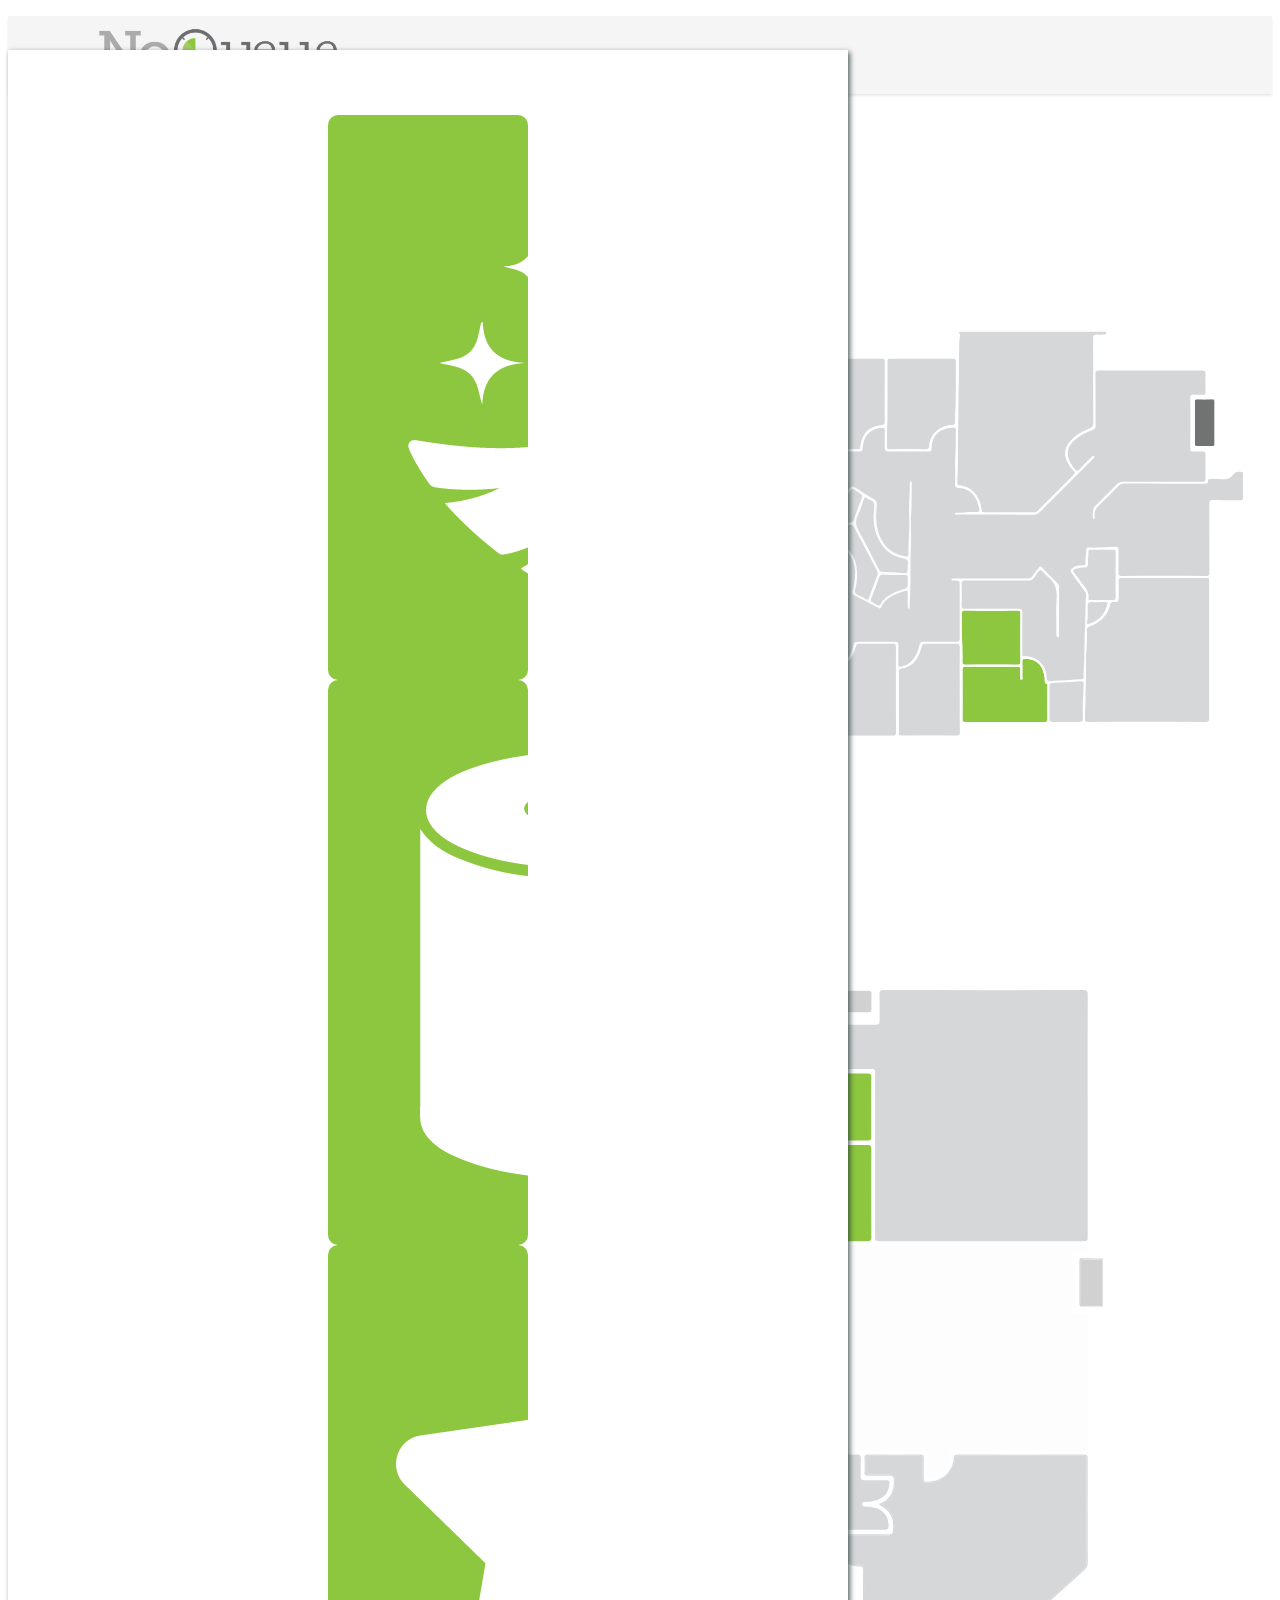
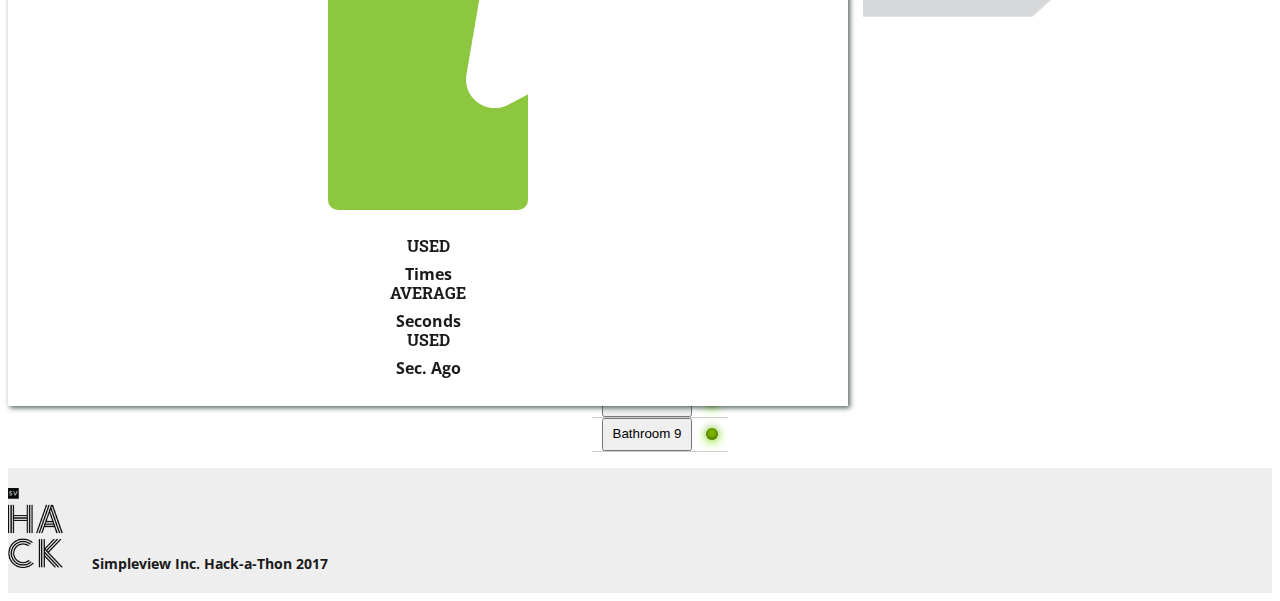
<file: index.html>
<!doctype html>
<html class="no-js" lang="en">
<head>
    <meta charset="utf-8" />
    <meta name="viewport" content="width=device-width, initial-scale=1.0" />
    <title>NoQueue | Welcome</title>
    <link rel="stylesheet" href="http://dhbhdrzi4tiry.cloudfront.net/cdn/sites/foundation.min.css">
    <link href="https://fonts.googleapis.com/css?family=Open+Sans|Roboto+Slab" rel="stylesheet">
    <link rel="stylesheet" type="text/css" href="./js/slick/slick-theme.css"/>
    <link rel="stylesheet" type="text/css" href="./js/slick/slick.css"/>
    <link rel="stylesheet" href="./css/app.css">
    <link rel="shortcut icon" href="./images/favicon.ico" type="image/x-icon">
    <link rel="icon" href="./images/favicon.ico" type="image/x-icon">
    <script src="./js/synaptic.js"></script>
</head>
<body>
    <!-- Start Top Bar -->
    <div class="top-bar">
        <div class="top-bar-inner">
            <div class="top-bar-left">
                <ul class="menu">
                    <li class="menu-text">
                        <a class="header-logo" href="/">
                            <img src="./images/NoQueue_logo.png" alt="NoQueue">
                        </a>
                    </li>
                </ul>
            </div>
            <div class="top-bar-right"></div>
        </div>
</div>
<!-- End Top Bar -->

<!-- Start Slider -->
<div class="row">
    <div class="columns large-12">
        <div class="slick-slider" data-sv-slider>
            <div class="slide" data-building-id="1">
                <h2>Main Building <small>(Building 7548-A)</small></h2>
                <div class="floorplan-svg">
                    <?xml version="1.0" encoding="utf-8"?>
                    <!-- Generator: Adobe Illustrator 21.0.2, SVG Export Plug-In . SVG Version: 6.00 Build 0)  -->
                    <svg id="building_1" version="1.1" xmlns="http://www.w3.org/2000/svg" xmlns:xlink="http://www.w3.org/1999/xlink" x="0px" y="0px" viewBox="0 0 1920 1080" style="enable-background:new 0 0 1920 1080;" xml:space="preserve">
                    <g id="Layer_5">
                    	<g>
                    		<g id="XMLID_4_">
                    			<g>
                    				<path class="st7" d="M1832.8,426.7c0,2.7-0.9,3.4-3.4,3.3c-7.5-0.1-15-0.2-22.5,0c-3.2,0.1-4.3-0.7-4.2-4.1
                    					c0.2-10.6,0.1-21.3,0.1-32c0-10.3,0.1-20.7-0.1-31c-0.1-3.4,1-4.2,4.2-4.1c7.5,0.2,15,0.2,22.5,0c2.5,0,3.4,0.6,3.4,3.3
                    					C1832.7,383.7,1832.7,405.2,1832.8,426.7z"/>
                    				<path class="st8" d="M1824.9,843.5c0,4.5-1.4,5.5-5.7,5.5c-59.3-0.1-118.7-0.2-178,0c-4.1,0-5.6-1-5.6-4.6c0-0.3,0-0.6,0-1
                    					c1-15.9,0.6-31.9,1-47.8c0.1-3.7,0.2-7.3,0.4-11c0.6-11.6,0.1-23.2,0.4-34.8c0.1-3.4,0.2-6.7,0.5-10.1
                    					c0.8-10.5,0.8-20.9,0.8-31.4c0-3.5,2.3-3.9,4.7-4.7c12.2-4.1,21.6-11.5,27.2-23.3c1.3-2.8,2.7-5.9,3-8.9
                    					c0.3-3.8,2.2-4.4,5.2-4.4c0.1,0,0.2,0,0.4,0c7.6,0,7.6-0.1,7.6-7.6c0-7.8,0.2-15.7-0.1-23.5c-0.2-4.5,1-6,5.8-5.9
                    					c25.3,0.2,50.7,0.1,76,0.1c16.5,0,33,0,49.5,0c6.9,0,6.9,0,6.9,7.1c0,34.2,0,68.3,0,102.5
                    					C1824.8,774.2,1824.7,808.9,1824.9,843.5z"/>
                    				<path class="st8" d="M1682.9,659.3c0,3.2-0.6,4.7-4.1,4.7c-0.1,0-0.2,0-0.2,0c-11-0.2-22.1-0.1-33.1-0.1c-0.1,0-0.3,0-0.4,0
                    					c-1.9,0-4.7,0.4-4.2-2.6c2-11.2-6.3-17.5-11.6-25.2c-3.2-4.7-6.4-9.3-9.9-13.7c-2.7-3.4-1.2-5.1,2-6.2c4.6-1.4,9.3-2.4,14.2-2.2
                    					c3.3,0.2,4.2-1.1,4.3-4.3c0.3-6.5,1.3-12.9,0.9-19.4c-0.2-2.7,1-3.5,3.5-3.4c1.4,0,2.7,0,4.1,0c10.3,0.1,20.6,0.1,30.9,0
                    					c3.6-0.1,3.5,1.9,3.5,4.5c0,11.3,0,22.6,0,34C1682.8,636.7,1682.7,648,1682.9,659.3z"/>
                    				<path class="st9" d="M1692.4,629.9c-4.7,0-5.9,1.4-5.8,5.9c0.3,7.8,0.1,15.7,0.1,23.5c0,7.6,0,7.7-7.6,7.6c-0.1,0-0.3,0-0.4,0
                    					l-0.1-2.9c3.5,0,4.2-1.6,4.1-4.7c-0.2-11.3-0.1-22.6-0.1-33.9c0-11.3,0-22.6,0-34c0-2.5,0-4.5-3.5-4.5
                    					c-10.3,0.1-20.6,0.1-30.9,0l0-2.8c11.4,0,22.7-1.1,34.1-1.3c3.8,0,4.4,1.5,4.3,4.8c-0.1,11.3,0.1,22.7-0.1,34
                    					c-0.1,4,0.9,5.4,5.2,5.4c0.2,0,0.3,0,0.5,0L1692.4,629.9z"/>
                    				<path class="st8" d="M1667.3,666.9c3,0,3.8,1,3,3.9c-4.1,14.6-13,24.7-27.8,29.3c-2.9,0.9-3.8,0.6-3.7-1.6c0-0.3,0-0.7,0.1-1.1
                    					c1.5-7.9,0.6-15.9,0.8-23.9c0.1-4.2,1.1-6.8,5.7-6.8c0.3,0,0.6,0,0.9,0C1653.3,667.3,1660.4,667,1667.3,666.9z"/>
                    				<path class="st8" d="M1665.6,256c1.9-0.1,3.3,0.3,3.2,2.7c-0.1,2.1-1.5,2.3-3.1,2.3c-4,0-8,0.3-12-0.1c-4.1-0.4-5,1.3-5,5.1
                    					c0.1,42.5-0.1,85,0.3,127.5c0,0.1,0,0.1,0,0.2c0,6-2.3,8.4-7.5,10.4c-10.7,3.9-20.4,9.8-27.8,18.7c-10.4,12.5-9.7,23.7-0.6,37.8
                    					c1.1,1.7,2.3,3.3,3.7,4.7c0.9,0.9,1.6,1.6,2.2,2.2c3.5,3.8,1.7,4.1-2.3,8.2c-17.3,17.3-34.7,34.6-51.9,52
                    					c-2.3,2.3-4.5,3.4-7.8,3.3c-24.2-0.1-48.3-0.1-72.5,0c-3.7,0-5.2-0.5-5.8-4.9c-2.3-18.5-14.1-35.1-34.2-36.1
                    					c-2.8-0.1-2.5-2-2.6-3.9c0-1.5-0.1-3.1,0-4.6c0.1-6.6,0.8-13.2,0.9-19.8c0.4-18-0.4-36,0.3-54c1-26.3,0-52.6,1.1-78.9
                    					c0.8-19.6,0.3-39.3,0.7-58.9c0.1-3.9,2.8-8.1-0.6-12c-0.6-0.7,0.3-1.9,1.5-2c1.3-0.1,2.7-0.1,4-0.1c35.7,0,71.3,0,107,0
                    					c35.2,0,70.3,0,105.5,0C1663.2,256,1664.4,256,1665.6,256z"/>
                    				<path class="st9" d="M1651.9,398.9c0,3.5-0.9,5.2-4.5,6.4c-10.1,3.5-19.8,8.2-27.6,15.5c-5.7,5.3-10.3,11.5-10.1,20.3
                    					c0.2,9.5,5.2,16.5,10.5,23.6c0.5,0.6,0.9,1.1,1.3,1.6l-2.6,1.2c-0.6-0.6-1.3-1.4-2.2-2.2c-1.4-1.4-2.6-3-3.7-4.7
                    					c-9.1-14.2-9.8-25.3,0.6-37.8c7.4-8.9,17.1-14.8,27.8-18.7c5.3-1.9,7.5-4.3,7.5-10.4l2.9,0
                    					C1651.8,395.4,1651.9,397.2,1651.9,398.9z"/>
                    				<path class="st9" d="M1693.8,483.9c0.8,0,1.6,0,2.5,0l0,3c-4.4,0-7.4,1.3-10.4,4.4c-8.8,9.1-17.6,18.2-26.9,26.8
                    					c-5.7,5.3-9.8,10.6-8.2,18.9c0.2,0.9,0.1,2.1-0.3,2.9c-0.5,1.1-1.6,1.1-2.3,0.1c-1.6-2.2,0.1-15.9,2.2-18
                    					c11.3-11.3,22.7-22.5,33.9-34C1687,485.1,1689.8,483.9,1693.8,483.9z"/>
                    				<path class="st9" d="M1678.8,666.9c-3,0-4.9,0.6-5.2,4.4c-0.3,3.1-1.6,6.1-3,8.9c-5.6,11.8-15,19.2-27.2,23.3
                    					c-2.4,0.8-4.7,1.2-4.7,4.7c0,10.5,0,20.9-0.8,31.4c-0.2,3.4-0.4,6.7-0.5,10.1l-2.5-0.1c0.3-11.7-0.1-23.5,0.5-35.3
                    					c0.2-5.4,0.5-10.7,0.7-16.1l2.7,0.1c-0.1,2.2,0.8,2.5,3.7,1.6c14.7-4.5,23.6-14.6,27.8-29.3c0.8-3,0-4-3-3.9
                    					c-7,0.1-14,0.4-21-0.1c-0.3,0-0.6,0-0.9,0v-2.9c11,0,22.1-0.1,33.1,0.1c0.1,0,0.2,0,0.2,0L1678.8,666.9z"/>
                    				<path class="st9" d="M1645.4,666.8c-4.6,0-5.6,2.6-5.7,6.8c-0.2,8,0.7,16-0.8,23.9c-0.1,0.4-0.1,0.8-0.1,1.1l-2.7-0.1
                    					c0.4-9.3,0.6-18.5,0.6-27.8c0-4.1-0.3-8.3,0.8-12.4c0.8-3-0.3-5.7-2.3-8.3c-6.8-9-13.1-18.3-19.8-27.4c-2.8-3.8-1.3-6,2.1-8
                    					c4.6-2.7,9.6-3.8,14.8-3.5c3.6,0.2,4.8-1.2,4.4-4.6c-0.7-6.5,1-12.9,1-19.4c0-2.4,1.1-3.2,3.4-3.1c2.4,0.1,4.9,0.2,7.3,0.2
                    					l0,2.8c-1.4,0-2.7,0-4.1,0c-2.5,0-3.7,0.8-3.5,3.4c0.4,6.5-0.6,12.9-0.9,19.4c-0.1,3.2-1,4.5-4.3,4.3c-4.8-0.2-9.6,0.8-14.2,2.2
                    					c-3.3,1-4.8,2.7-2,6.2c3.5,4.4,6.8,9,9.9,13.7c5.3,7.7,13.5,14.1,11.6,25.2c-0.5,3.1,2.3,2.6,4.2,2.6c0.1,0,0.3,0,0.4,0V666.8z"
                    					/>
                    				<path class="st9" d="M1637.5,749.8c-0.3,11.6,0.1,23.2-0.4,34.8c-0.2,3.7-0.3,7.4-0.4,11l-2.9,0c0-1.6,0-3.2,0.1-4.8
                    					c0-2.1,0.2-4-3-3.8c-14.7,1-29.5,2-44.2,2.7l-0.1-3c2.3-0.2,4.6-0.8,6.9-0.8c12.5,0,24.8-1.6,37.3-2c2.3-0.1,3.3-0.8,3.3-3.2
                    					c-0.2-7.7,0.4-15.3,0.9-22.9c0.2-2.7,0.3-5.4,0.3-8.1L1637.5,749.8z"/>
                    				<path class="st9" d="M1635.7,843.5c0,0.3,0,0.7,0,1h-2.8c0-0.1,0-0.2,0-0.3c-0.2-10-0.6-20,0.1-29.9c0.4-6.2,0.7-12.4,0.8-18.6
                    					l2.9,0C1636.4,811.5,1636.7,827.5,1635.7,843.5z"/>
                    				<path class="st8" d="M1630.8,787.1c3.2-0.2,3,1.7,3,3.8c0,1.6,0,3.2-0.1,4.8c-0.1,6.2-0.3,12.4-0.8,18.6
                    					c-0.7,9.9-0.3,20-0.1,29.9c0,0.1,0,0.2,0,0.3c0,3.4-1,4.6-4.7,4.6c-14-0.2-28-0.2-41.9,0c-3.6,0-4.6-1.2-4.5-4.6
                    					c0.2-8.3,0.1-16.6,0.1-25s0.1-16.7-0.1-25c0-0.3,0-0.6,0-0.9c0.1-2.7,1.2-3.6,4.4-3.7c0.1,0,0.2,0,0.3,0
                    					C1601.3,789.1,1616,788.1,1630.8,787.1z"/>
                    				<path class="st9" d="M1594.4,638c1.8,1.8,2.4,3.7,2.4,6.2c-0.1,23.7,0,47.3-0.1,71c0,1.7,1.2,4.7-2.1,4.5
                    					c-2.8-0.1-1.8-2.8-1.8-4.4c-0.1-17.8-1.1-35.7,0.3-53.5c0.9-12.3-1.4-22.3-9.3-30.3l2-2C1588.7,632.4,1591.6,635.2,1594.4,638z"
                    					/>
                    				<path id="bathroom_1_2" data-door-id="2" class="st8 bathroom pop-action"  d="M1578.2,791.6c0.7,0.2,0.8,1,0.7,1.9c0,0.6-0.1,1.3-0.1,1.9c0,16.3-0.1,32.6,0.1,49c0,3.9-1.3,4.7-4.9,4.7
                    					c-20-0.2-40-0.1-59.9-0.1c-19.8,0-39.6-0.1-59.4,0.1c-3.7,0-4.9-0.9-4.9-4.7c0.2-25,0.1-50,0-74.9c0-3.6,1.2-4.5,4.6-4.5
                    					c26.3,0.1,52.6,0.1,78.9,0c3.4,0,4.8,0.9,4.6,4.5c-0.3,3.3-0.2,6.7,0,10c0.1,1.8-1.1,5.1,1.3,5.1c3.1-0.1,1.5-3.4,1.5-5.3
                    					c0.2-7.2,0.3-14.3,0-21.5c0-0.2,0-0.4,0-0.5c0-3.3,1.3-4.3,4.8-4.2c18.8,0.3,27.5,12.3,29.3,29.9
                    					C1575.1,786,1573.4,789.9,1578.2,791.6z"/>
                    				<path id="bathroom_1_1" data-door-id="1" class="st8 bathroom pop-action" d="M1537.9,757.3c0,3.9-1.3,4.7-4.9,4.7c-26.2-0.1-52.3-0.1-78.5,0c-3.2,0-4.9-0.5-4.8-4.3
                    					c0.4-21.5-1.1-42.9-1.1-64.3c0-2.8,0-5.7,0.1-8.5c0.1-4,1.2-5.1,5.1-5c13.2,0.2,26.3,0.1,39.5,0.1c13.3,0,26.6,0.1,40-0.1
                    					c3.4,0,4.6,0.9,4.6,4.5c-0.1,24.3-0.2,48.5,0,72.7C1537.9,757.2,1537.9,757.3,1537.9,757.3z"/>
                    				<path class="st9" d="M1484.3,531c24.2-0.1,48.3-0.1,72.5,0c3.3,0,5.6-1.1,7.8-3.3c17.2-17.4,34.6-34.7,51.9-52
                    					c4-4,5.8-4.4,2.3-8.2l2.6-1.2c1.7,1.6,3.2,1.6,5.6-1c6-6.5,12.4-12.6,18.7-18.8c0.9-0.9,1.7-3,3.5-1.4c2.2,2-0.4,2.7-1.2,3.9
                    					c-0.3,0.4-0.7,0.7-1,1.1c-26.7,26.7-53.5,53.5-80.2,80.3c-2.5,2.6-5.1,3.6-8.7,3.6c-24.6-0.1-49.3-0.1-73.9-0.1V531z"/>
                    				<path class="st9" d="M1568.8,618.3c-3.8,0-6.1,6.1-8.7,9.8c-3,4.2-6.4,6-11.9,6c-31.5-0.4-63-0.1-94.5-0.3V631
                    					c31.5,0,63.1,0,94.6,0.1c3.4,0,5.9-0.5,7.9-3.7c2.9-4.4,6.6-8.3,9.7-12.6c1.7-2.4,2.8-2.6,4.9-0.4c5,5.1,10,10.2,15.1,15.3l-2,2
                    					c-1.6-1.6-3.3-3.1-5.4-4.6C1574.9,624.4,1572,618.3,1568.8,618.3z"/>
                    				<path class="st9" d="M1540.9,683c-0.3,20.5-0.1,41-0.2,61.5c0,3.1-0.2,4.9,4.2,4.8c4.5-0.1,9.3,0.7,13.6,2.6
                    					c12.2,5.3,18,15.2,19.2,28c0.6,6.9,0.6,7.3,7.7,7.1c0.3,0,0.7,0,1-0.1l0.1,3c-0.1,0-0.2,0-0.3,0c-3.2,0.1-4.3,1-4.4,3.7
                    					l-2.8-0.1c0-0.9-0.1-1.6-0.7-1.9c-4.8-1.7-3.1-5.6-3.4-8.8c-1.7-17.6-10.4-29.6-29.3-29.9c-3.5-0.1-4.8,0.9-4.8,4.2l-2.8,0
                    					c-0.2-24.3-0.2-48.5,0-72.7c0-3.6-1.2-4.5-4.6-4.5c-13.3,0.2-26.7,0.1-40,0.1c-13.2,0-26.3,0.1-39.5-0.1V677c0,0,0,0,0.1,0
                    					c27-0.1,54,0,81-0.2C1539.7,676.8,1541,678.2,1540.9,683z"/>
                    				<path class="st8" d="M1440.7,729.8c4.3-0.1,5.3,1.4,5.2,5.4c-0.2,21.6-0.1,43.3-0.1,64.9c0,21.6-0.1,43.3,0.1,64.9
                    					c0,3.6-0.8,4.9-4.7,4.9c-28-0.2-55.9-0.1-83.9,0c-3.5,0-4.6-1-4.5-4.5c0.1-30.8,0.1-61.6,0-92.4c0-2.7,0.5-4.6,3.4-5.1
                    					c19.2-2.7,26.9-16.5,31.4-33c1.1-3.8,2.2-5.2,6.1-5.2C1409.4,730,1425.1,730.1,1440.7,729.8z"/>
                    				<path class="st9" d="M1443.8,534c-1,0-2,0-3,0c-1.1-0.1-2.7,0.1-2.6-1.5c0-1.6,1.6-1.5,2.7-1.5c8.1,0.2,16.2-1.3,24.4-1.1
                    					c11.5,0.3,11.7,0,8.4-11c-3.7-12.4-10.8-21.7-24.1-24.8c-3.3-0.8-7.9-0.1-9.9-2.1c-2.3-2.3-0.8-6.9-0.8-10.5l2.9,0
                    					c0,1.5,0,3.1,0,4.6c0.1,1.8-0.2,3.7,2.6,3.9c20.2,1,31.9,17.6,34.2,36.1c0.6,4.4,2,5,5.8,4.9v2.9
                    					C1470.8,534,1457.3,534,1443.8,534z"/>
                    				<path class="st8" d="M1434.7,296.9c3.8,0,5.2,0.8,5.2,4.9c-0.2,22.8,0.2,45.7-0.3,68.5c-0.2,7.9-0.8,15.9-0.8,23.9
                    					c0,2.8-0.9,3.6-3.7,3.9c-5.7,0.6-11.4,1.4-16.8,4c-10.7,5-16.5,13.5-18.5,24.8c-0.1,0.5-0.1,1-0.1,1.5c-0.1,5.4-2.7,6.9-8.1,6.7
                    					c-17.3-0.4-34.7-0.3-52-0.1c-3.6,0-5-0.9-4.9-4.7c1.5-43.1,1-86.2,1-129.3c0-3.5,1.5-4.1,4.5-4.1c15.8,0.1,31.7,0,47.5,0
                    					C1403.4,297,1419.1,297.1,1434.7,296.9z"/>
                    				<path class="st9" d="M1448.7,672.1c-0.1,4.1,1.3,5,5.1,5v2.8c-3.9-0.1-5,1-5.1,5c-0.1,2.8-0.1,5.7-0.1,8.5l-2.8,0
                    					c0-16.8,0-33.7,0-50.5c0-8.8,0-8.7-8.5-9c-1.5,0-4.1,0.9-4.1-1.4c0-2.4,2.6-1.3,4-1.5c1-0.1,2,0,3,0c4.5,0,8.9,0,13.4,0v2.9
                    					c-3.6,0-5,0.8-4.9,4.7C1449,649.7,1449,660.9,1448.7,672.1z"/>
                    				<path class="st10" d="M1368.8,536.9c-1-16.3,1-32.6,1-48.9c0-1.3-0.7-3.7,1.4-3.6c2.5,0,1.6,2.5,1.5,4
                    					c-0.3,15,0.2,29.9-0.7,44.9c-0.3,4.3-0.3,8.6-0.4,12.9l-2.7,0C1369.1,543,1369,540,1368.8,536.9z"/>
                    				<path class="st8" d="M1360.2,600.4c6,1,7.7,3.3,6.7,8.8c-0.2,1,0,2,0,3c0,0.3,0,0.7,0,1c0,10.8,0,11.1-10.7,9.6
                    					c-6.3-0.9-12.6-0.5-18.9-0.9c-3.8-0.2-7.6-0.7-11.4-1c-2.1-0.2-2.5-2-3.2-3.4c-10-19.2-19.2-38.8-30.1-57.4
                    					c-5.5-9.5-5.8-17.4-1.1-26.8c3.5-7.1,5.8-14.8,8.2-22.4c1.3-4.1,3-4.1,5.9-1.8c1.2,1,2.3,2.1,3.7,2.5c8,2.5,7.2,8.7,6.5,15
                    					c-2.4,21.1,1.3,40.8,15,57.5C1338.2,593.2,1348.7,598.5,1360.2,600.4z"/>
                    				<path class="st8" d="M1363.4,625.9c2.6,0,3.6,0.9,3.5,3.5c-0.1,2.3,0,4.7,0,7c0,9,0,9.1-8.5,11.8c-11.4,3.6-21.9,8.4-30.1,17.6
                    					c-2,2.2-2.1,6.9-5.9,6.5c-2.7-0.3-5.1-3-7.9-4c-4.1-1.6-5-3.4-3.1-7.9c4.3-10,7.8-20.4,11.3-30.8c1.2-3.6,3.1-5,6.9-4.8
                    					C1340.8,625.4,1352.1,625.7,1363.4,625.9z"/>
                    				<path class="st10" d="M1356.2,622.8c10.6,1.6,10.7,1.2,10.7-9.6c0-0.3,0-0.7,0-1c0-1-0.2-2,0-3c1.1-5.5-0.6-7.8-6.7-8.8
                    					c-11.6-1.9-22-7.2-29.5-16.3c-13.7-16.7-17.4-36.4-15-57.5c0.7-6.3,1.5-12.5-6.5-15c-1.4-0.4-2.6-1.5-3.7-2.5
                    					c-2.9-2.4-4.6-2.3-5.9,1.8c-2.4,7.6-4.7,15.3-8.2,22.4c-4.7,9.5-4.4,17.4,1.1,26.8c10.9,18.7,20.2,38.3,30.1,57.4
                    					c0.7,1.4,1.1,3.2,3.2,3.4c3.8,0.3,7.6,0.8,11.4,1C1343.6,622.3,1349.8,621.8,1356.2,622.8z M1363.4,625.9
                    					c-11.3-0.2-22.5-0.5-33.8-1c-3.8-0.2-5.6,1.2-6.9,4.8c-3.5,10.3-7.1,20.7-11.3,30.8c-1.9,4.4-1,6.3,3.1,7.9
                    					c2.8,1.1,5.2,3.8,7.9,4c3.8,0.4,3.9-4.3,5.9-6.5c8.2-9.3,18.7-14,30.1-17.6c8.6-2.7,8.5-2.8,8.5-11.8c0-2.3-0.1-4.7,0-7
                    					C1367,626.8,1365.9,626,1363.4,625.9z M1369.8,674.4c0,1.2,0.5,3.1-1.4,3.2c-2,0.1-1.5-1.8-1.5-3.1c0-6.8-0.1-13.7,0-20.5
                    					c0.1-3.8-1.1-4.5-4.8-3.4c-9.2,2.9-18.2,6.1-26,12.1c-4.2,3.2-7.6,6.9-9.3,12c-0.9,2.6-1.6,3.3-4.5,1.7
                    					c-12-6.7-24.3-13.2-36.6-19.3c-3.3-1.7-4-3.4-2.8-6.5c2.7-7.4,3.1-15.3,3.8-23c0.4-4.5,0.3-8.9-0.4-13.1l2.7-0.4
                    					c2,11.3,1,22.6-2,33.7c-1,3.9-0.3,6.2,3.3,7.9c4.2,2,8.6,3.8,12.4,6.4c3.4,2.3,4.2,1.2,5.4-2.1c3.9-11.1,8.1-22.1,12.4-33.1
                    					c1.1-2.9,0.9-5.2-0.5-8c-10.9-20.6-21.8-41.1-32.4-61.9c-2.6-5.1-4.6-8.1-11.6-7.4c-13.5,1.4-27.2,0.2-40.8,1.1
                    					c-15.9,1-31.9,0-47.9,1.1c-3.3,0.2-5,1.3-6.4,4.2c-9.6,20.6-19.2,41.1-28.9,61.6l-2.1-1c0.8-1.6,1.3-3.5,1.7-5.8
                    					c0.1-0.6,0.6-1.2,0.9-1.8c8.8-19,17.7-37.9,26.5-56.9c0.6-1.2,0.9-2.3,0.4-3.8c-3.8-11.8-7.6-23.7-11.2-35.6
                    					c-0.8-2.6-1.9-2.7-3.9-1.5c-4.4,2.7-8.7,5.5-13.2,8c-3.3,1.8-4.1,3.8-2.7,7.5c3.2,8.4,5.1,17.2,4.6,25.7
                    					c0.4,13.4-2.8,24.9-11.8,34.8c-10.4,11.4-23.7,16.6-38.3,19.5c-17.3,3.3-31.6-0.9-40.8-16.9c-1.1-1.9-2.4-1.5-3.8-1
                    					c-4.5,1.6-9,3.4-13.6,4.8c-3.2,1-3.9,2.1-2.2,5.2c4.8,8.9,9.5,17.9,14,27c1.2,2.3,2.8,3,5.2,2.9c6-0.3,11.9-0.4,17.9-0.8
                    					c15.9-1.2,31.8-1.8,47.7-2.1c2.1-0.1,4.2-0.1,6.2-0.3l0.2,2.8c-14.9,1.1-29.9,1.6-44.9,2.5c-7.1,0.5-14.2,0.7-21.4,0.9
                    					c-5.3,0.1-9.5,1.4-12.2,5.7l-2.6-1.5c0.2-0.3,0.3-0.6,0.5-0.9c1.7-2.9,2-5.2,0.4-8.3c-5.5-10.3-10.7-20.7-16-31
                    					c-0.9-1.7-1.3-2.7,1.2-3.5c7.2-2.4,14.4-5.1,21.5-7.8c2-0.8,2.9-0.3,3.8,1.7c6.2,13.9,20.1,21.1,37.7,17.4
                    					c11.4-2.4,22.4-5.8,31.8-13.4c8.8-7.1,13.4-16.2,15.4-27c2.5-13.2,0-25.7-4.8-37.9c-1.4-3.7-0.6-5.6,2.7-7.5
                    					c11-6.5,22-13,32.7-19.9c3.1-2,5.1-1.4,7.3,0.6c8.5,7.5,17.5,14.3,27.6,19.4c12.6,6.4,25.6,10.8,39.3,3
                    					c8.2-4.7,12.9-12.7,18.9-19.6c1-1.1,1.8-2.4,2.8-3.5c6.8-7.9,6.8-7.9,15.7-2.1c8.1,5.2,16.1,10.6,24.4,15.4
                    					c4.6,2.6,4.5,6,4.1,10.5c-1.9,20.1-1.3,39.9,11.3,57.2c8.2,11.3,20,16.5,33.3,19.1c2.8,0.5,3.8-0.8,3.8-3.6
                    					c-0.5-16.1,1.2-32.1,1.2-48.1l2.7,0c-0.1,12.7,0.6,25.4,0,38c-1.1,23-0.2,45.9-1,68.9C1370.4,660.2,1369.9,667.3,1369.8,674.4z
                    					 M1296.7,509.6c1.5-3.7,0.9-5.7-2.4-7.7c-15-9-10.1-9.4-20.7,3.7c-5.2,6.3-10.3,12.8-17,17.4c-9.7,6.6-20.4,6.9-31.3,3.3
                    					c-15.1-5-27.5-14.4-39.8-24.1c-1.2-1-2-2.7-4.2-1.2c-3,2.1-6.1,4.1-9.3,5.9c-1.8,1-1.8,2-1.3,3.7c3.7,11.5,7.4,23.1,10.9,34.6
                    					c0.8,2.5,2.3,2.9,4.5,2.9c5.5-0.1,11,0,17.4,0c7.2-0.1,15.4-0.5,23.5-0.8c17.4-0.5,34.9-0.4,52.3-1.1c3-0.1,4.3-1,5.3-3.8
                    					C1288.5,531.3,1292.4,520.3,1296.7,509.6z"/>
                    				<path class="st8" d="M1348.9,865c0,4.1-1.3,5-5.1,5c-29.7-0.1-59.3-0.2-89,0c-4.5,0-5.1-1.7-5.1-5.5c0.1-30,0.1-60,0-90
                    					c0-3.7,0.5-5.2,4.8-5.9c18.9-3.3,28.3-16.6,33-33.9c1-3.6,2.2-4.9,5.9-4.9c16.8,0.2,33.7,0.2,50.5,0c4.2-0.1,4.9,1.5,4.9,5.2
                    					c-0.1,21.7-0.1,43.3-0.1,65C1348.8,821.7,1348.7,843.3,1348.9,865z"/>
                    				<path class="st8" d="M1327.4,296.9c3.5,0,4.6,1,4.6,4.5c-0.1,30.6-0.1,61.3,0,91.9c0,3.3-0.8,4.4-4.3,4.8
                    					c-10.8,1.3-20.8,4.5-27,14.6c-3.5,5.8-5.2,12.2-5.7,18.8c-0.2,2.6-1.1,3.4-3.6,3.4c-17.6-0.1-35.3-0.1-52.9,0
                    					c-3.6,0-3.5-1.9-3.5-4.5c0.1-11.8,0.3-23.6,0.8-35.3c0.7-15,0.2-30,0.2-44.9c0-16.2,0.1-32.3-0.1-48.5c0-3.6,0.8-4.9,4.7-4.9
                    					C1269.4,297.1,1298.4,297,1327.4,296.9z"/>
                    				<path class="st8" d="M1319.9,618.9c1.4,2.7,1.6,5.1,0.5,8c-4.3,11-8.4,22-12.4,33.1c-1.2,3.3-2,4.3-5.4,2.1
                    					c-3.8-2.6-8.2-4.4-12.4-6.4c-3.6-1.7-4.3-4-3.3-7.9c3-11.2,4-22.4,2-33.7c-0.3-1.7-0.6-3.4-1.1-5.1c-4.4-17.3-15-29-31.8-34.8
                    					c-13.5-4.7-27.4-6.7-41.5-3.8c-19.2,3.9-29.9,16.7-34.6,35.1c-2.1,8-2.4,16.1-2,24.4c-0.5,7.8-0.1,15.7,2,23.5
                    					c0.9,3.5,0.1,5.3-3,7.3c-8.9,5.7-8.8,5.9-13.5-3.5c-4.5-9.1-9-18.2-13.7-27.2c-1.4-2.6-1.4-4.9-0.2-7.5c0.8-1.6,1.5-3.2,2.2-4.8
                    					c9.7-20.5,19.3-41,28.9-61.6c1.4-2.9,3.1-4,6.4-4.2c15.9-1.1,32-0.1,47.9-1.1c13.7-0.9,27.3,0.4,40.8-1.1c7-0.8,9,2.3,11.6,7.4
                    					C1298.1,577.8,1309,598.3,1319.9,618.9z"/>
                    				<path class="st8" d="M1294.3,501.9c3.3,2,3.9,4,2.4,7.7c-4.3,10.8-8.2,21.7-12,32.7c-1,2.8-2.3,3.7-5.3,3.8
                    					c-17.4,0.7-34.9,0.6-52.3,1.1c-8.1,0.2-16.2,0.6-23.5,0.8c-6.4,0-11.9,0-17.4,0c-2.2,0-3.7-0.4-4.5-2.9
                    					c-3.5-11.6-7.2-23.1-10.9-34.6c-0.5-1.6-0.5-2.7,1.3-3.7c3.2-1.8,6.3-3.7,9.3-5.9c2.1-1.5,2.9,0.2,4.2,1.2
                    					c12.2,9.7,24.6,19.2,39.8,24.1c11,3.6,21.7,3.4,31.3-3.3c6.7-4.6,11.8-11,17-17.4C1284.3,492.4,1279.3,492.9,1294.3,501.9z"/>
                    				<path class="st8" d="M1245.9,864.5c0,3.9-0.7,5.5-5.1,5.5c-29.3-0.2-58.6-0.2-87.9,0c-3.8,0-5.2-0.9-5.1-5
                    					c0.2-30.5,0.1-60.9,0-91.4c0-3.3,0.6-5.3,4.4-5.7c14.8-1.7,23.5-11.2,29.4-23.9c1.5-3.3,2.3-6.9,3.2-10.4c0.7-2.8,2-3.8,4.9-3.7
                    					c17.3,0.1,34.6,0.1,51.9,0c3.8,0,4.3,1.7,4.3,4.8c-0.1,21.8-0.1,43.6-0.1,65.4C1245.8,821.6,1245.8,843,1245.9,864.5z"/>
                    				<path class="st8" d="M1226.7,297.9c4.2,0,5.3,1.2,5.3,5.4c-0.2,30.1-0.1,60.3,0,90.5c0,3.5-0.4,5.2-4.7,5.6
                    					c-5.8,0.5-11.7,1.8-17.1,4.8c-10.8,6.1-15,16-16.2,27.5c-0.4,3.5-1.2,4.5-4.7,4.5c-17.7-0.1-35.3-0.2-53,0c-4.1,0-4.6-1.6-4.6-5
                    					c0.1-21.3,0.1-42.6,0.1-64c0-21.2,0.1-42.3-0.1-63.5c0-4.2,0.8-5.7,5.4-5.7C1167,298.1,1196.8,298.1,1226.7,297.9z"/>
                    				<path class="st10" d="M1183.6,654.6c0.6,2.7,0.2,4.8-2.4,6.9c-10.5,8.3-22.3,14.6-33.7,21.4c-3.3,2-4.2-0.9-5.3-2.6
                    					c-5.3-7.9-12.2-13.8-20.5-18.5c-15.4-8.8-30.5-7.3-45.3,1.2c-6.2,3.5-12.2,7.5-17,12.9c-1.4,1.5-2.6,1.6-4.3,0.6
                    					c-5.2-2.9-10.5-5.8-15.8-8.4c-3.1-1.6-2.3-3.5-1.1-5.7c4.8-8.7,9.5-17.5,14.4-26.2l2.6,1.5c-0.6,1-1.2,2.2-1.6,3.5
                    					c-1.6,4.8-5.2,8.9-7.5,13.5c-6.3,12.8-7.3,9.4,4.5,15.6c0.9,0.5,1.8,0.8,2.7,1.4c2.2,1.5,4.1,1.3,6.3-0.5
                    					c4.6-3.8,9.2-7.6,14.3-10.7c12.4-7.3,25.7-10.1,39.7-6.1c12.8,3.6,22.1,12.4,30.3,22.5c1.4,1.7,2.3,3.1,4.7,1.6
                    					c4.8-3,9.6-5.8,14.5-8.8c0.9-0.5,1.7-1.1,1.6-2.3c-0.3-0.6-0.5-1.2-0.8-1.8c-5.8-11.6-11.7-23.2-17.4-34.8
                    					c-1.3-2.6-3.1-3.1-5.6-2.9c-2.4,0.2-4.8,0.4-7.2,0.6l-0.2-2.8c7.1-0.5,13.3-2.3,16.4-9.1l2.1,1c-0.7,1.6-1.5,3.2-2.2,4.8
                    					c-1.2,2.6-1.2,4.8,0.2,7.5c4.7,9,9.1,18.1,13.7,27.2c4.7,9.3,4.6,9.2,13.5,3.5c3.1-2,3.9-3.8,3-7.3c-2.1-7.8-2.5-15.7-2-23.5
                    					l2.9,0C1180.9,638.1,1181.9,646.4,1183.6,654.6z"/>
                    				<path class="st10" d="M1286.3,614.5c-3.2-18.6-16.9-33.6-36.3-38.7c-11.3-3-22.5-3.8-34-2c-19.4,3-29.6,17.6-33.2,34.5
                    					c-1.5,7.2-2.1,14.4-2,21.6l-2.9,0c-0.4-8.4-0.1-16.5,2-24.4c4.7-18.4,15.4-31.2,34.6-35.1c14.1-2.9,28-0.9,41.5,3.8
                    					c16.8,5.8,27.4,17.5,31.8,34.8c0.4,1.7,0.8,3.4,1.1,5.1L1286.3,614.5z"/>
                    				<path class="st8" d="M1179.2,548.4c0.5,1.5,0.1,2.6-0.4,3.8c-8.8,19-17.7,37.9-26.5,56.9c-0.3,0.6-0.8,1.2-0.9,1.8
                    					c-0.4,2.2-0.9,4.1-1.7,5.8c-3.1,6.8-9.3,8.5-16.4,9.1c-2,0.1-4.1,0.2-6.2,0.3c-15.9,0.4-31.8,0.9-47.7,2.1
                    					c-6,0.5-11.9,0.6-17.9,0.8c-2.4,0.1-4-0.6-5.2-2.9c-4.6-9.1-9.2-18.1-14-27c-1.7-3.1-1-4.3,2.2-5.2c4.6-1.4,9.1-3.2,13.6-4.8
                    					c1.4-0.5,2.7-1,3.8,1c9.2,16.1,23.5,20.3,40.8,16.9c14.6-2.8,27.9-8,38.3-19.5c9-9.9,12.2-21.4,11.8-34.8
                    					c0.5-8.6-1.4-17.3-4.6-25.7c-1.4-3.7-0.6-5.7,2.7-7.5c4.5-2.5,8.8-5.3,13.2-8c2-1.2,3.1-1.2,3.9,1.5
                    					C1171.6,524.8,1175.4,536.6,1179.2,548.4z"/>
                    				<path class="st8" d="M1164.6,667.5c0.1,1.2-0.7,1.8-1.6,2.3c-4.8,2.9-9.7,5.8-14.5,8.8c-2.4,1.5-3.4,0.1-4.7-1.6
                    					c-8.2-10.1-17.5-18.9-30.3-22.5c-14-4-27.2-1.2-39.7,6.1c-5.2,3-9.7,6.9-14.3,10.7c-2.1,1.8-4,1.9-6.3,0.5
                    					c-0.8-0.6-1.8-0.9-2.7-1.4c-11.7-6.2-10.8-2.8-4.5-15.6c2.3-4.6,5.9-8.7,7.5-13.5c0.4-1.3,1-2.5,1.6-3.5
                    					c2.7-4.3,6.9-5.6,12.2-5.7c7.1-0.2,14.2-0.4,21.4-0.9c14.9-1,29.9-1.4,44.9-2.5c2.4-0.2,4.8-0.4,7.2-0.6
                    					c2.6-0.2,4.4,0.3,5.6,2.9c5.7,11.7,11.6,23.2,17.4,34.8C1164.1,666.3,1164.3,666.9,1164.6,667.5z"/>
                    				<path class="st8" d="M1144,864.8c0,4.3-1.3,5.3-5.4,5.2c-29.8-0.2-59.6-0.2-89.4,0c-4.1,0-5.4-1-5.4-5.3
                    					c0.2-29.6,0.2-59.3,0-88.9c0-3.5,0.9-4.5,4.6-5.1c19.5-3.4,29.1-17.2,34.2-34.8c1.1-3.8,2.4-5.1,6.3-5c16.7,0.2,33.3,0.2,50,0
                    					c3.9,0,5.2,1,5.1,5c-0.2,21.5-0.1,43-0.1,64.5C1143.9,821.8,1143.8,843.3,1144,864.8z"/>
                    				<path class="st8" d="M1123.7,297.9c4.2,0,5.3,1.2,5.3,5.3c0,0.1,0,0.2,0,0.4c-0.2,30.5-0.1,61.1-0.1,91.6c0,2.5,0.3,4.8-3.4,4.8
                    					c-0.1,0-0.2,0-0.3,0c-21.8-0.6-32.7,13.1-37.1,30.1c-1,3.8-2.5,4.9-6,4.9c-0.2,0-0.3,0-0.5,0c-8.3-0.2-16.7,0.1-25-0.1
                    					c-7.7-0.2-15.4,1.2-23.1,1.2c-0.8,0-1.5,0-2.3,0c-3.5-0.1-4.5-1.1-4.5-4.6c0.1-21.3,0.1-42.7,0.1-64c0-21.2,0.1-42.3-0.1-63.5
                    					c0-0.3,0-0.6,0-0.8c0.1-3.2,1.2-4.4,5-4.3c11.5,0.3,23-0.2,34.5,0.1C1085.4,299.6,1104.5,297.6,1123.7,297.9z"/>
                    				<path class="st9" d="M1131.8,431c0,3.4,0.5,5.1,4.6,5v2.9c-0.9,0-1.7,0-2.6,0c-3.5,0-5.1-1.4-5-5.1c0.2-9,0-18,0.1-27
                    					c0-2.2-0.2-3.9-3.1-3.9c-0.1,0-0.2,0-0.3,0l0-2.9c3.7,0,3.4-2.3,3.4-4.8c0-30.5-0.1-61.1,0.1-91.6l2.8,0
                    					c0.2,21.1,0.1,42.3,0.1,63.5C1131.9,388.4,1131.9,409.7,1131.8,431z"/>
                    				<path class="st9" d="M1125.5,403c-8.7,0-16.6,2.1-23.2,8c-6.6,6-9.7,13.7-11.5,22.2c-0.7,3.4-1.9,5.1-5.9,4.9
                    					c-1,0-1.9-0.1-2.9-0.1l0-2.9c3.5,0,5-1.1,6-4.9c4.4-17,15.3-30.8,37.1-30.1c0.1,0,0.2,0,0.3,0L1125.5,403z"/>
                    				<path class="st9" d="M1081.7,435c0.2,0,0.3,0,0.5,0l0,2.9c-5.7-0.1-11.3,0.5-17,0.8c-10.5,0.5-21,0.2-31.5,0.2l0-2.9
                    					c7.7,0,15.4-1.4,23.1-1.2C1065,435.2,1073.4,434.8,1081.7,435z"/>
                    				<path class="st8" d="M1040,864.9c0,3.9-1,5.1-5,5.1c-30-0.2-60-0.2-90,0c-3.8,0-5.2-0.8-5.2-4.9c0.2-30.2,0.1-60.3,0.1-90.5
                    					c0-2.8,0.2-4.2,3.8-4.9c19.8-3.7,29.6-17.7,35-35.6c1-3.3,2.2-4.2,5.4-4.2c17.2,0.1,34.3,0.1,51.5,0c3.6,0,4.5,1.2,4.5,4.6
                    					c-0.1,22-0.1,44-0.1,66C1039.9,821.9,1039.8,843.4,1040,864.9z"/>
                    				<path class="st9" d="M1031.3,436.1c0.8,0,1.5,0,2.3,0l0,2.9c-1.8,0-3.6,0-5.5,0c-3.2,0-4.4-0.9-4.3-4.3c0.2-9,0-18,0.1-27
                    					c0-2.2-0.4-4.1-2.8-4.5c-1-0.2-2-0.3-3.1-0.4l0.2-2.9c4.7,0.5,5.8-1.2,5.8-5.8c-0.2-30.3-0.2-60.7,0-91l2.9,0c0,0.3,0,0.5,0,0.8
                    					c0.2,21.2,0.1,42.3,0.1,63.5c0,21.3,0.1,42.7-0.1,64C1026.8,435,1027.8,435.9,1031.3,436.1z"/>
                    				<path class="st8" d="M1024,394.2c0,4.6-1.1,6.3-5.8,5.8c-11.5-1.2-20.6,2.9-26.6,12.9c-3,5.2-4.8,11-4.7,17.1
                    					c0.1,4.4-1.5,6.1-6.2,6c-16-0.2-32-0.2-48,0c-4.1,0.1-5-1.3-5-5.1c0.2-21.7,0.1-43.3,0.1-65c0-21.3,0.1-42.7-0.1-64
                    					c0-3.9,1-5.1,5-5.1c28.7,0.2,57.3,0.2,86,0c4.3,0,5.2,1.4,5.2,5.4c0,0.3,0,0.6,0,0.9C1023.8,333.5,1023.8,363.9,1024,394.2z"/>
                    				<path class="st9" d="M1018,402.9c-7.6-0.4-17.4,2.4-21.5,8.8c-4.7,7.2-6.8,15.1-6.5,23.6c0.1,3.8-1.1,4.8-4.8,4.8
                    					c-12.2,0.1-24.3-0.9-36.4-1c-5.3,0-10.7-0.1-16-0.1l0-2.9c16-0.2,32-0.2,48,0c4.6,0.1,6.3-1.6,6.2-6c-0.1-6.1,1.6-11.9,4.7-17.1
                    					c5.9-10,15.1-14.1,26.6-12.9L1018,402.9z"/>
                    				<path class="st8" d="M984.3,505.6c3.5,1.3,3,3,1.5,5.6c-4.8,8.4-9.5,16.7-14,25.2c-1.3,2.5-2.9,3.5-5.3,3.6c-0.3,0-0.6,0-1,0
                    					c-11.3-0.5-22.6,0.7-33.8,1.2c-15.4,0.7-30.8,1.4-46.1,2.4c-2.2,0.6-2.9-1-3.5-2.6c-4.4-12.4-8.7-24.7-13-37.1
                    					c-0.7-1.9-0.4-3.1,1.5-4.4c10.2-7.2,10.3-7.4,18.8,1.5c1.6,1.7,3.3,3.3,5,4.9c7.4,6.6,15.8,11.4,26.2,13.3
                    					c11.5,2.1,21.7-1.1,31.6-6.1c5.6-2.8,10.8-6.5,15.3-11c2.7-2.7,5.5-3.7,9-0.6C978.5,503.4,981.5,504.6,984.3,505.6z"/>
                    				<path class="st8" d="M985.5,573.1c1.6,3,1.5,4.7-2.2,5.7c-4.3,1.2-8.5,2.7-12.7,4.4c-2.6,1.1-3.9,0.4-5.2-1.9
                    					c-6.4-11.9-17.4-17.4-30-17c-15.4,0.5-29.9,5.2-42.5,15c-13,10.1-17.5,24-18.3,39.4c0.5,9.6,1.9,18.8,5.3,27.5
                    					c1.2,3.1,0.8,4.8-2.2,6.4c-9.5,5.3-9.4,5.5-14.4-4.5c-3.2-6.4-6-13-9.7-19.1c-2.7-4.5-2.4-8.4-0.4-13
                    					c9.5-21.7,18.9-43.5,28.1-65.4c1.2-2.9,2.7-3.5,5.5-3.7c15.7-0.7,31.5-1.2,47.2-2.2c10.6-0.7,21.3,0,31.8-1.7
                    					c0.2,0,0.4-0.1,0.6-0.1c2.3-0.2,3.8,0.8,5,3.1C976,555.1,980.7,564.1,985.5,573.1z"/>
                    				<path class="st10" d="M965.5,540c0.3,0,0.7,0,1,0l0.1,2.9c-0.2,0-0.4,0-0.6,0.1c-10.5,1.8-21.2,1.1-31.8,1.7
                    					c-15.7,1-31.5,1.5-47.2,2.2c-2.8,0.1-4.3,0.8-5.5,3.7c-9.2,21.9-18.6,43.7-28.1,65.4l-2.7-1.1c9.1-22.4,18.8-44.6,28.3-66.8
                    					c0.9-2.1,0.6-3.8,0-5.7c-4.3-12-8.6-24-12.7-36.1c-0.9-2.6-1.8-3.3-4.1-1.7c-4,2.7-8,5.4-12,8c-1.9,1.3-2.4,3.1-2,5.2
                    					c2.6,13.2,3.9,26.5,1.9,40c-1.7,11.9-4.9,23.2-13.4,32c-9.7,10-22,13.8-35.7,13.3c-10.1,0.4-19.8-1.5-29.2-5
                    					c-16-6-26.7-16.8-31-33.6c-2.8-10.8-2.9-21.5-0.8-32.4c0.4-2.2,1.2-4.5,1.7-6.7l2.9,0.6c-2.3,10.7-3.2,21.6-1.4,32.7
                    					c2.8,17,12,29,27.8,35.4c13.3,5.3,27.1,7.2,41.4,5c15.9-2.4,28.5-14.6,32.8-32.8c3.8-16,3-32.2-0.2-48.2
                    					c-0.7-3.3-0.1-5.2,2.5-7.2c10.1-7.6,21.1-13.8,31.8-20.4c3-1.8,4.9-1.5,7,1.6c3,4.3,6.3,8.3,10.2,11.7l-1.8,2.2
                    					c-1.7-1.5-3.4-3.1-5-4.9c-8.5-8.9-8.5-8.7-18.8-1.5c-2,1.4-2.2,2.5-1.5,4.4c4.4,12.4,8.7,24.7,13,37.1c0.6,1.6,1.3,3.2,3.5,2.6
                    					c15.4-1,30.8-1.6,46.1-2.4C942.9,540.7,954.2,539.5,965.5,540z"/>
                    				<path class="st8" d="M936,865c0,4-1.2,5-5.1,5c-29.7-0.1-59.3-0.2-89,0c-3.9,0-5.1-1-5.1-5c0.2-27,0.1-54,0.2-81
                    					c0-4.1,0.7-8.3,0.9-12.4c0.1-1.9,1-2.4,2.8-2.7c19.7-3.2,29.3-16.6,34.1-34.5c0.8-3.1,1.9-4.5,5.3-4.5c17.2,0.1,34.3,0.2,51.5,0
                    					c3.6,0,4.4,1.3,4.4,4.7c-0.1,21.8-0.1,43.7-0.1,65.5C935.9,821.7,935.8,843.3,936,865z"/>
                    				<path class="st9" d="M720.3,728.9c-13.7,0-27.3,0-41,0c-10.1,0-9.9,0.1-13.5,9.5c-5.8,15.2-15,27.2-32,30.2
                    					c-4.1,0.7-5,1.9-5,5.8c0.2,29.6,0.2,59.3,0,88.9c0,4.2,0.8,5.7,5.4,5.7c29.1-0.2,58.3-0.2,87.4,0c4.2,0,5.3-1.2,5.3-5.3
                    					c-0.2-21.7-0.1-43.3-0.1-65c0-21.1,0-42.3,0-63.5C726.9,728.9,726.9,728.9,720.3,728.9z M1144,735.9c0-4-1.2-5-5.1-5
                    					c-16.7,0.2-33.3,0.2-50,0c-3.9,0-5.2,1.3-6.3,5c-5.1,17.6-14.7,31.3-34.2,34.8c-3.7,0.6-4.6,1.6-4.6,5.1
                    					c0.1,29.6,0.2,59.3,0,88.9c0,4.3,1.3,5.3,5.4,5.3c29.8-0.2,59.6-0.2,89.4,0c4.1,0,5.4-1,5.4-5.2c-0.2-21.5-0.1-43-0.1-64.5
                    					C1143.9,778.8,1143.8,757.3,1144,735.9z M1241.7,729.9c-17.3,0.2-34.6,0.1-51.9,0c-2.8,0-4.2,1-4.9,3.7
                    					c-0.8,3.5-1.7,7.1-3.2,10.4c-5.9,12.7-14.6,22.2-29.4,23.9c-3.8,0.4-4.4,2.4-4.4,5.7c0.1,30.5,0.1,60.9,0,91.4
                    					c0,4.1,1.3,5,5.1,5c29.3-0.1,58.6-0.2,87.9,0c4.4,0,5.1-1.6,5.1-5.5c-0.2-21.5-0.1-43-0.1-64.4c0-21.8,0-43.6,0.1-65.4
                    					C1245.9,731.5,1245.5,729.8,1241.7,729.9z M1344,729.8c-16.8,0.2-33.7,0.2-50.5,0c-3.7,0-5,1.3-5.9,4.9
                    					c-4.7,17.3-14,30.6-33,33.9c-4.3,0.8-4.9,2.2-4.8,5.9c0.1,30,0.1,60,0,90c0,3.9,0.6,5.6,5.1,5.5c29.7-0.2,59.3-0.2,89,0
                    					c3.9,0,5.2-0.9,5.1-5c-0.2-21.7-0.1-43.3-0.1-65c0-21.7-0.1-43.3,0.1-65C1348.9,731.4,1348.2,729.8,1344,729.8z M931.5,729.9
                    					c-17.2,0.2-34.3,0.2-51.5,0c-3.4,0-4.4,1.4-5.3,4.5c-4.8,17.9-14.4,31.3-34.1,34.5c-1.8,0.3-2.7,0.8-2.8,2.7
                    					c-0.2,4.1-0.9,8.3-0.9,12.4c-0.1,27,0,54-0.2,81c0,4,1.2,5.1,5.1,5c29.7-0.2,59.3-0.1,89,0c3.9,0,5.2-1,5.1-5
                    					c-0.2-21.7-0.1-43.3-0.1-65c0-21.8,0-43.7,0.1-65.5C936,731.2,935.2,729.8,931.5,729.9z M1445.9,735.2c0-4-0.9-5.5-5.2-5.4
                    					c-15.6,0.3-31.3,0.2-46.9,0c-3.9,0-5.1,1.3-6.1,5.2c-4.5,16.5-12.2,30.3-31.4,33c-3,0.4-3.5,2.4-3.4,5.1
                    					c0.1,30.8,0.1,61.6,0,92.4c0,3.5,1.1,4.5,4.5,4.5c28-0.1,55.9-0.1,83.9,0c3.9,0,4.7-1.3,4.7-4.9c-0.1-21.6-0.1-43.3-0.1-64.9
                    					C1445.8,778.5,1445.7,756.9,1445.9,735.2z M1035.4,729.9c-17.2,0.2-34.3,0.1-51.5,0c-3.2,0-4.4,0.9-5.4,4.2
                    					c-5.4,17.9-15.2,31.9-35,35.6c-3.5,0.7-3.8,2.1-3.8,4.9c0.1,30.2,0.1,60.3-0.1,90.5c0,4.2,1.4,5,5.2,4.9c30-0.1,60-0.1,90,0
                    					c4,0,5.1-1.2,5-5.1c-0.2-21.5-0.1-43-0.1-64.5c0-22-0.1-44,0.1-66C1040,731,1039,729.8,1035.4,729.9z M1824.8,637.1
                    					c0-7.1,0-7.1-6.9-7.1c-16.5,0-33,0-49.5,0c-25.3,0-50.7,0.1-76-0.1l0-2.8c42.3-0.2,84.6-0.2,127,0c4.6,0,5.5-1.4,5.5-5.7
                    					c-0.2-34.7,0-69.3-0.2-104c0-4.5,1.2-5.6,5.6-5.5c13.7,0.3,27.3,0.1,41,0.1c2.1,0,4.5,0.6,4.5-2.9c-0.1-12.3-0.1-24.7,0-37h1
                    					c0,141.1,0,282.3,0.1,423.4c0,3.8-0.8,4.6-4.6,4.6c-464.9-0.1-929.8-0.1-1394.8,0v-1c3.3,0,4.8-1,4.5-5
                    					c-0.4-5.1-0.1-10.3-0.1-15.5c0-8.6,0-8.6,8.4-8.6c8.2,0,16.3-0.1,24.5,0c2.9,0.1,4.1-0.8,4.1-3.9c0.2-19-0.5-37.9,0.8-56.9
                    					c0.2-2.8,0.3-5.7,0.3-8.5l2.9,0c-0.4,21.6,0,43.2-0.2,64.8c0,3.6,1.2,4.5,4.6,4.5c15.5-0.1,31-0.1,46.5-0.1
                    					c15.2,0,30.3-0.2,45.5,0.1c4.4,0.1,5.6-1.1,5.6-5.5c0.4-30.9-1.1-61.9,0.8-92.8c0.2-4.2,0.3-8.4,0.3-12.6l2.8,0c0,1,0,2,0,3
                    					c0,3.1,0.5,3.9,4,3.2c5-1,9.6-2.7,13.7-5.5c10.4-7.1,15-17.9,18.1-29.4c0.9-3.2,2.4-4.4,5.5-4.4c18.8,0,37.7,0.1,56.5,0
                    					c3.4,0,4.2,1.3,4.1,4.4c-0.2,8-0.1,16-0.1,24c0,9.3,1,12.5,6,11.3l0.5,2.7c-0.7,0.2-1.5,0.3-2.2,0.4c-3.9,0.6-4.5,2-4.4,5.3
                    					c0.4,21.6,0.9,43.2,1,64.8c0,9.1,1,18.3-0.8,27.4c-0.8,3.8,1.9,3.8,4.6,3.8c30.8,0,61.6-0.1,92.4,0.1c4,0,5-1.2,5-5.1
                    					c-0.2-21.5-0.1-43-0.1-64.4c0-21.5-0.2-43,0.1-64.4c0.1-5.1-1.5-6.2-5.8-6.2l0-2.9c1.5,0,3,0,4.5,0c4.1,0,5.5,1.1,5.3,5.3
                    					c-0.3,10-0.1,20-0.1,30c0,1.7-0.7,4.2,2.6,3.5c4.8-1.1,9.8-1.9,14-4.7c10.4-7,15.8-17.2,18.3-29.1c0.7-3.4,2-5,5.9-4.9
                    					c19,0.2,38,0.2,57,0c4.3-0.1,5.3,1.4,5.2,5.4c-0.3,10.3-0.1,20.7-0.1,31c0,2.4,0.1,3.6,3.3,2.9c4.4-1,8.6-2.1,12.6-4.5
                    					c11.6-6.9,16.7-18.1,20-30.3c0.9-3.4,2.3-4.5,5.7-4.5c19.2,0.1,38.3,0.2,57.5,0c4.1,0,5.1,1.3,5,5.1c-0.2,10.7-0.1,21.3,0,32
                    					c0,1.6-0.8,4.3,2.4,3.6c5-1.1,10.1-1.9,14.5-4.9c10.6-7.3,16.1-17.8,19.1-29.9c0.7-2.7,1.1-4.9,4.9-4.9c19.7,0.2,39.3,0.2,59,0
                    					c3.4,0,4.2,1.2,4.2,4.4c-0.2,9.5,0.1,19-0.1,28.5c-0.1,3.3,1,4.8,4.3,4.1c5.9-1.2,11.4-3.4,16-7.6c7.6-6.9,11.9-15.5,13.7-25.4
                    					c0.7-3.7,2.3-5.1,6.3-5.1c18.8,0.2,37.7,0.2,56.5,0c4.1,0,5.5,1,5.4,5.3c-0.3,10-0.1,20-0.1,30c0,1.6-0.7,4.1,2.5,3.5
                    					c4.9-0.9,9.7-1.7,14-4.7c10.4-7.1,15.9-17.2,18.4-29.1c0.7-3.4,1.9-5,5.8-5c19.2,0.2,38.3,0.2,57.5,0c3.8,0,4.9,1.1,4.8,4.8
                    					c-0.2,9.8,0,19.7-0.1,29.5c0,2.7,0.7,4.3,3.7,3.6c5.7-1.3,11.2-3.3,15.5-7.5c7.1-6.8,11.1-15.3,12.8-24.8
                    					c0.8-4.2,2.3-5.7,6.8-5.6c16.2,0.3,32.3-0.1,48.5,0.2c5,0.1,6-1.5,6-6.2c-0.1-9.1-0.1-18.3-0.1-27.5l2.8,0
                    					c0,21.5,1.6,42.9,1.1,64.3c-0.1,3.8,1.6,4.3,4.8,4.3c26.2-0.1,52.3-0.1,78.5,0c3.6,0,4.9-0.8,4.9-4.7c0-0.1,0-0.2,0-0.2l2.8,0
                    					c0,0.2,0,0.3,0,0.5c0.3,7.2,0.2,14.3,0,21.5c0,1.9,1.5,5.2-1.5,5.3c-2.4,0-1.2-3.3-1.3-5.1c-0.2-3.3-0.3-6.7,0-10
                    					c0.3-3.6-1.1-4.5-4.6-4.5c-26.3,0.1-52.6,0.1-78.9,0c-3.4,0-4.6,0.9-4.6,4.5c0.1,25,0.2,50,0,74.9c0,3.8,1.2,4.8,4.9,4.7
                    					c19.8-0.2,39.6-0.1,59.4-0.1c20,0,40-0.1,59.9,0.1c3.6,0,4.9-0.8,4.9-4.7c-0.2-16.3-0.1-32.6-0.1-49c0-0.6,0.1-1.3,0.1-1.9
                    					l2.8,0.1c0,0.3,0,0.6,0,0.9c0.2,8.3,0.1,16.6,0.1,25s0.1,16.7-0.1,25c-0.1,3.4,0.9,4.6,4.5,4.6c14-0.2,28-0.2,41.9,0
                    					c3.7,0.1,4.7-1.2,4.7-4.6h2.8c0,3.6,1.5,4.6,5.6,4.6c59.3-0.2,118.7-0.1,178,0c4.3,0,5.7-1,5.7-5.5c-0.2-34.7-0.1-69.3-0.1-104
                    					C1824.8,705.4,1824.8,671.2,1824.8,637.1z"/>
                    				<path class="st8" d="M924,429.5c0,4.3-1,5.7-5.5,5.6c-32.3-0.2-64.6-0.2-96.9,0c-4.3,0-6-1.3-6.2-5.3c-0.3-4.8-1.3-9.5-3.9-13.7
                    					c-4.1-6.9-10.6-9.7-18-11c-4-0.7-8.1-1.7-12.3-0.2c-2.2,0.8-3.3-0.6-3.3-3c0.1-4.2,0-8.3,0-12.5c0-43.5,0.1-86.9-0.1-130.4
                    					c0-4.9,1.5-5.8,6.1-6c32.9-1.5,65.9-0.6,98.8-0.8c4,0,5.2-1.4,5.2-5.3c0-10.8,0.1-10.8,11.1-10.8c6.7,0,13.3,0.3,20-0.1
                    					c4.1-0.2,5,1.4,5,5.1c-0.1,31.6-0.1,63.3-0.1,95C923.9,367.1,923.8,398.3,924,429.5z"/>
                    				<path class="st10" d="M966.4,540c2.5-0.1,4-1.1,5.3-3.6c4.5-8.5,9.2-16.9,14-25.2c1.5-2.6,1.9-4.3-1.5-5.6
                    					c-2.8-1-5.7-2.2-7.9-4.1c-3.5-3-6.3-2-9,0.6c-4.5,4.5-9.7,8.2-15.3,11c-9.9,5-20,8.2-31.6,6.1c-10.4-1.9-18.7-6.7-26.2-13.3
                    					l1.8-2.2c4.9,4.4,10.5,7.9,17,10.1c16,5.5,30.8,1.7,44.3-7.9c3.1-2.2,6.5-4.2,8.9-7.1c3.4-4.1,6.3-3.5,10.2-1.1
                    					c4.1,2.5,8.4,4.7,12.7,6.9c2.1,1.1,2.9,1.9,1.4,4.5c-5.3,9.2-10,18.8-15.4,28c-1.9,3.2-1.8,5.5-0.1,8.5
                    					c5.2,9.7,10.1,19.5,15.3,29.2c1.6,3.1,1.5,4.5-2.2,5.7c-6.3,2-12.5,4.5-18.7,6.8c-2,0.8-3.8,1.3-5-1.2
                    					c-8.3-16.8-22.4-20.5-39.3-17c-12.6,2.6-24.7,6.9-34,16.3c-7.9,8-11.7,17.8-12.2,29.1c-0.4,11.8,1,23.2,5.8,34
                    					c1,2.3,0.2,3.6-1.8,4.8c-11.8,7.1-23.6,14.2-35.3,21.5c-3,1.9-4.3,0.1-5.8-1.5c-6.7-7-13.6-13.6-22.6-17.8
                    					c-12.9-6-25.6-5.8-38.4,0c-12.9,5.8-23.8,14.3-33.1,25c-1.6,1.9-2.9,1-4.3,0.2c-3.4-2.2-6.7-4.4-10.1-6.5l1.6-2.5
                    					c2.2,1.5,5.2,2.7,7.4,4.3c2.3,1.8,3.9,1.6,5.8-0.6c6.5-7.2,13.9-13.3,22.2-18.3c18.5-11.2,39.6-13.3,58.4,0.1
                    					c4.9,3.5,9.5,7.3,13.5,11.7c2.2,2.5,4,3.2,7,1c4.2-3,8.7-5.5,13.2-8c2.8-1.5,3.2-3,1.6-5.8c-4.5-8.1-8.9-16.3-12.8-24.8
                    					c-2.1-4.6-4.5-7.7-8.5-6.8l-0.5-2.9c3.7-0.6,6.5-2.3,8.3-6.8c0,0,0,0,0-0.1l2.7,1.1c-2,4.6-2.3,8.4,0.4,13
                    					c3.7,6.1,6.5,12.7,9.7,19.1c5,9.9,4.9,9.8,14.4,4.5c3-1.7,3.4-3.4,2.2-6.4c-3.4-8.7-4.8-17.9-5.3-27.5
                    					c0.8-15.4,5.3-29.2,18.3-39.4c12.5-9.8,27.1-14.5,42.5-15c12.6-0.4,23.6,5.1,30,17c1.3,2.3,2.6,3,5.2,1.9
                    					c4.1-1.7,8.4-3.2,12.7-4.4c3.7-1,3.8-2.7,2.2-5.7c-4.8-8.9-9.5-18-14-27c-1.2-2.3-2.7-3.3-5-3.1L966.4,540z"/>
                    				<path class="st8" d="M878.9,542.4c0.7,1.9,1,3.6,0,5.7c-9.6,22.2-19.2,44.4-28.3,66.8c0,0,0,0,0,0.1c-1.8,4.5-4.6,6.2-8.3,6.8
                    					c-0.7,0.1-1.4,0.2-2.1,0.2c-16.7,1-33.4,1.9-50.1,3.1c-11.1,0.8-22.1,1.9-33.1,2.9c-0.4,0-0.8,0.1-1.2,0.1
                    					c-3.4,0.2-6.2-0.3-8.1-4.1c-0.1-0.2-0.2-0.5-0.3-0.7c-5.4-12.7-11.4-25.1-17.2-37.6c-6-12.8-12-25.6-18.2-38.3
                    					c-1.2-2.5-0.8-4.6,0.2-6.6c4.4-9.1,9.1-18.2,13.5-27.3c1-2.1,2.1-2.3,3.9-1.1c0.7,0.5,1.3,1,2,1.5c3.3,2.3,9,2.4,9.9,6.6
                    					c0.4,1.5,0.2,3.2-0.1,4.9c-0.5,2.2-1.2,4.5-1.7,6.7c-2.1,10.9-1.9,21.6,0.8,32.4c4.3,16.8,15,27.7,31,33.6
                    					c9.4,3.5,19.1,5.3,29.2,5c13.7,0.5,26.1-3.2,35.7-13.3c8.5-8.8,11.7-20.1,13.4-32c2-13.5,0.7-26.7-1.9-40
                    					c-0.4-2.1,0.1-3.9,2-5.2c4-2.7,8-5.3,12-8c2.4-1.6,3.2-0.9,4.1,1.7C870.3,518.3,874.6,530.3,878.9,542.4z"/>
                    				<path class="st8" d="M864.1,656.2c1.6,2.8,1.2,4.3-1.6,5.8c-4.5,2.4-9,5-13.2,8c-3,2.2-4.8,1.4-7-1c-4-4.5-8.6-8.3-13.5-11.7
                    					c-18.8-13.4-40-11.3-58.4-0.1c-8.3,5-15.7,11.1-22.2,18.3c-2,2.2-3.5,2.3-5.8,0.6c-2.1-1.6-5.2-2.8-7.4-4.3
                    					c-1.3-0.9-2.4-1.9-2.8-3.1c-0.5-1.6,0-3.4,1-5.3c1.2-2.2,3-4.5,4-6.7c3.6-7.3,7.6-14.4,11.3-21.7c1.3-2.6,3-3.9,6.2-4
                    					c0.5,0,0.9,0,1.3-0.1c17.7-0.8,35.4-2.4,53.1-3.7c10.6-0.8,21.1-1.6,33.2-2.4c0.2,0,0.3-0.1,0.5-0.1c4-1,6.4,2.2,8.5,6.8
                    					C855.2,639.8,859.6,648,864.1,656.2z"/>
                    				<path class="st8" d="M827.2,729.8c4.4,0,5.9,1.2,5.8,6.2c-0.3,21.5-0.1,43-0.1,64.4c0,21.5-0.1,43,0.1,64.4c0,3.9-1,5.1-5,5.1
                    					c-30.8-0.2-61.6-0.1-92.4-0.1c-2.7,0-5.3,0.1-4.6-3.8c1.8-9.1,0.9-18.3,0.8-27.4c-0.1-21.6-0.5-43.2-1-64.8
                    					c-0.1-3.3,0.5-4.7,4.4-5.3c0.8-0.1,1.5-0.2,2.2-0.4c16.2-3.2,26-14.3,32.3-29.3c3.8-9,3.6-9.1,13.4-9.1c14.5,0,29,0.2,43.5-0.1
                    					C826.8,729.8,827,729.8,827.2,729.8z"/>
                    				<path class="st9" d="M826.6,729.8c-14.5,0.3-29,0.1-43.5,0.1c-9.9,0-9.7,0.1-13.4,9.1c-6.2,14.9-16,26.1-32.3,29.3l-0.5-2.7
                    					c1.9-0.4,4.5-1.5,7.8-3c13.2-6.3,19.9-17.7,24-30.9c1.2-3.9,2.8-4.8,6.5-4.8c17.3,0.1,34.7,0.2,52,0l0,2.9
                    					C827,729.8,826.8,729.8,826.6,729.8z"/>
                    				<path class="st9" d="M776.8,425c0,2.8,0,5.6,0.2,8.5c0.2,4.4-1.1,5.6-5.5,5.6c-34.1,0.2-68.3-0.7-102.4-1
                    					c-3.7,0-4.4-1.9-5.1-4.6c-4.5-17.8-14.6-26.6-32.6-29.8c-4.7-0.8-4.5,0.9-4.5,4.1c0.1,8.7,0,17.3,0,26c0,1.1,0.3,2.6-1.3,2.8
                    					c-1.7,0.2-1.6-1.3-1.6-2.5c-0.3-6-0.7-11.9-1-17.9c-0.4-7.8,0.5-15.6,1-23.4c0.1-1.6,0.1-3.2,0.1-4.7l2.9,0c0,2.4,0,4.9,0,7.3
                    					c0,3,0.5,4.1,4,4.6c18.7,2.6,31.4,12.5,36.1,31.4c0.7,2.9,2.4,3.5,5.1,3.5c31.8-0.1,63.5-0.2,95.3,0.9c6.6,0.2,6.6,0,6.6-6.3
                    					c0-1.5,0-3,0-4.6H776.8z"/>
                    				<path class="st8" d="M769.4,252c5.9,0,5.8,0,4.8,5.8c-0.3,1.8-0.3,3.6-0.3,5.5c0,53.9,0,107.8,0,161.8c0,1.5,0,3,0,4.6
                    					c0,6.4,0,6.6-6.6,6.3c-31.8-1.1-63.5-1-95.3-0.9c-2.7,0-4.4-0.6-5.1-3.5c-4.7-18.9-17.4-28.8-36.1-31.4c-3.4-0.5-4-1.7-4-4.6
                    					c0-2.4,0-4.9,0-7.3c0.1-13.2,0-26.5,0-39.7c0,0,0,0,0,0c0-15.6,0.8-31.3-0.2-46.9c-1.2-19.8-0.2-39.6-0.9-59.3
                    					c-0.1-3.9,0.9-5.4,4.7-5.4c0.2,0,0.4,0,0.6,0c9.3,0.3,18.7,0.2,28,0c3.6-0.1,5,0.8,4.9,4.7c-0.1,10.4,0.1,10.4,10.4,10.4
                    					C706.1,252,737.8,252,769.4,252z"/>
                    				<path class="st10" d="M840.2,621.9c0.7,0,1.4-0.1,2.1-0.2l0.5,2.9c-0.2,0-0.3,0.1-0.5,0.1c-12,0.8-22.6,1.6-33.2,2.4
                    					c-17.7,1.3-35.4,2.9-53.1,3.7l-0.1-2.8c0.4,0,0.8,0,1.2-0.1c11-1,22-2.1,33.1-2.9C806.8,623.8,823.5,623,840.2,621.9z"/>
                    				<path class="st10" d="M754.6,630.9c-3.1,0.1-4.8,1.4-6.2,4c-3.7,7.3-7.7,14.4-11.3,21.7c-1.1,2.2-2.9,4.5-4,6.7l-2.3-1.1
                    					c4.6-9.4,9.2-18.8,14.1-28c1.7-3.1,1.6-5.8,0.2-8.8l2.6-1.4c1.9,3.8,4.7,4.3,8.1,4.1l0.1,2.8C755.5,630.8,755,630.9,754.6,630.9
                    					z"/>
                    				<path class="st8" d="M726.3,585.7c6.2,13.2,12.5,26.4,18.8,39.6c1.5,3.1,1.5,5.7-0.2,8.8c-4.9,9.3-9.5,18.6-14.1,28
                    					c-0.2,0.5-0.5,0.9-0.7,1.4c-1.2,2.4-2.1,3.4-4.7,1.5c-3.5-2.5-7.2-4.7-10.9-7c-2-1.3-3.4-2.7-2.5-5.4c1.7-8,1-16.2,0.8-24.3
                    					c-0.8-21.1-8.5-38.7-27.2-50.2c-6.3-3.9-13.3-6-20.5-7.2c-1.8-0.3-3.1-0.4-3.3-2.8c-0.2-3.8-0.8-7.6-0.9-11.4
                    					c-0.2-7.2-0.1-7.4,7.3-7.9c11.4-0.8,22.8-1.5,34.1-3c0.3,0,0.6-0.1,0.8-0.1c3.4-0.3,5.4,1.1,7,4.9
                    					C715.1,562.6,720.8,574.1,726.3,585.7z"/>
                    				<path class="st8" d="M727,863.7c0,4.1-1.1,5.3-5.3,5.3c-29.2-0.2-58.3-0.2-87.4,0c-4.6,0-5.5-1.5-5.4-5.7
                    					c0.2-29.6,0.2-59.3,0-88.9c0-3.9,0.9-5.1,5-5.8c17.1-3,26.2-15,32-30.2c3.6-9.4,3.4-9.5,13.5-9.5c13.7,0,27.3,0,41,0
                    					c6.6,0,6.6,0,6.6,6.3c0,21.2,0,42.3,0,63.5C726.9,820.4,726.8,842,727,863.7z"/>
                    				<path class="st8" d="M722,508.5c1.8,0.9,1.2,2,0.6,3.2c-4.5,9.3-9,18.6-13.5,27.9c-0.9,1.9-2.1,3.3-4.5,3.4
                    					c-0.5,0-1.1,0.1-1.7,0.1c-9,0.6-18,1.3-27.1,1.8c-3.3,0.2-6.5,1-9.9,1.2c-3.8,0.2-5.3-1-5.3-4c0-0.5,0-1,0.1-1.5
                    					c0.2-1.5,0-3,0-4.5c0-0.3,0-0.7,0-1c0-8.2,0-8.1,8-10.4c11.7-3.4,22.4-8.4,30.4-17.4c1.5-1.7,2.8-3.5,4.1-5.5
                    					c1.1-1.8,2.2-2.1,4.1-1.1C712.2,503.4,717.1,506,722,508.5z"/>
                    				<path class="st10" d="M747.4,623.2c0.1,0.3,0.2,0.5,0.3,0.7l-2.6,1.4c-6.3-13.2-12.6-26.4-18.8-39.6
                    					c-5.5-11.6-11.1-23.1-16.1-34.8c-1.6-3.8-3.6-5.2-7-4.9l-0.2-2.8c0.6,0,1.1-0.1,1.7-0.1c2.3-0.2,3.6-1.6,4.5-3.4
                    					c4.5-9.3,9-18.6,13.5-27.9c0.6-1.2,1.2-2.3-0.6-3.2c-4.9-2.5-9.7-5.1-14.5-7.7c-1.8-1-2.9-0.7-4.1,1.1c-1.3,2-2.6,3.8-4.1,5.5
                    					l-2.4-1.7c2-2.4,3.6-5.1,4.7-8c1-2.7,2.2-2.8,4.4-1.6c12.6,6.8,25.1,13.6,37.8,20.3c2.6,1.4,2.2,3,1.6,5.4
                    					c-0.3,1.4-0.7,2.8-1,4.3l-2.9-0.6c0.3-1.7,0.5-3.4,0.1-4.9c-1-4.2-6.6-4.3-9.9-6.6c-0.7-0.5-1.3-1-2-1.5
                    					c-1.7-1.1-2.9-0.9-3.9,1.1c-4.4,9.1-9.1,18.2-13.5,27.3c-1,2.1-1.4,4.2-0.2,6.6c6.2,12.7,12.2,25.5,18.2,38.3
                    					C736,598.1,742,610.5,747.4,623.2z"/>
                    				<path class="st9" d="M1238.4,435c17.7-0.1,35.3-0.1,52.9,0c2.5,0,3.4-0.8,3.6-3.4c0.5-6.6,2.2-13.1,5.7-18.8
                    					c6.2-10.1,16.2-13.3,27-14.6c3.5-0.4,4.3-1.5,4.3-4.8c-0.1-30.6-0.1-61.3,0-91.9c0-3.5-1.1-4.5-4.6-4.5c-29,0.1-57.9,0.1-86.9,0
                    					c-3.9,0-4.7,1.3-4.7,4.9c0.2,16.1,0.1,32.3,0.1,48.5c0,15,0.5,30-0.2,44.9c-0.5,11.8-0.8,23.6-0.8,35.3
                    					C1234.8,433.1,1234.8,435,1238.4,435z M1391.6,435.1c5.4,0.1,8-1.3,8.1-6.7c0-0.5,0-1,0.1-1.5c2-11.4,7.8-19.8,18.5-24.8
                    					c5.4-2.5,11.1-3.4,16.8-4c2.8-0.3,3.7-1.1,3.7-3.9c-0.1-8,0.6-15.9,0.8-23.9c0.5-22.8,0.1-45.7,0.3-68.5c0-4.2-1.4-5-5.2-4.9
                    					c-15.7,0.2-31.3,0.1-47,0.1c-15.8,0-31.7,0.1-47.5,0c-3,0-4.5,0.5-4.5,4.1c0,43.1,0.5,86.2-1,129.3c-0.1,3.9,1.2,4.8,4.9,4.7
                    					C1357,434.9,1374.3,434.7,1391.6,435.1z M924,241.1c0-3.8-0.8-5.4-5-5.1c-6.7,0.3-13.3,0.1-20,0.1c-10.9,0-11.1,0-11.1,10.8
                    					c0,3.8-1.2,5.3-5.2,5.3c-32.9,0.2-65.9-0.7-98.8,0.8c-4.7,0.2-6.2,1.2-6.1,6c0.2,43.5,0.1,87,0.1,130.4c0,4.2,0.1,8.3,0,12.5
                    					c-0.1,2.4,1.1,3.8,3.3,3c4.2-1.5,8.2-0.5,12.3,0.2c7.4,1.3,13.9,4.1,18,11c2.6,4.3,3.6,8.9,3.9,13.7c0.3,4,1.9,5.3,6.2,5.3
                    					c32.3-0.2,64.6-0.2,96.9,0c4.5,0,5.5-1.3,5.5-5.6c-0.2-31.2-0.1-62.3-0.1-93.4C923.9,304.4,923.8,272.7,924,241.1z M1875.8,472
                    					c0-2.5-1.2-3-3.4-3.1c-4.5-0.3-8.6,0.2-11.4,4.3c-4,5.8-9.5,7.5-16.4,6.8c-6-0.5-12-0.1-18-0.1c-1.9,0-4.1-0.1-3.8,2.6
                    					c0.6,4.8-2.5,4.4-5.6,4.4c-40.3,0-80.7,0.1-121-0.1l0-3c38.5,0.1,77,0.1,115.5,0.1c7.3,0,7.3,0,7-7.3c-0.1-1.2,0-2.3,0-3.5
                    					c0-10.3-0.1-20.7,0.1-31c0.1-3.3-1-4.4-4.3-4.3c-5,0.2-10-0.1-15,0.1c-2.8,0.1-3.8-0.9-3.8-3.7c0.1-26.2,0.1-52.3,0-78.5
                    					c0-3.2,1.3-4,4.2-3.9c4.8,0.2,9.7-0.2,14.5,0.1c3.6,0.2,4.5-1.2,4.4-4.6c-0.2-9-0.3-18,0-27c0.2-4.5-1.2-5.6-5.6-5.5
                    					c-52,0.1-104,0.1-156,0c-4.4,0-5.7,1.1-5.6,5.5c0.2,24.4,0.1,48.8,0.2,73.3l-2.9,0c0-0.1,0-0.1,0-0.2
                    					c-0.3-42.5-0.1-85-0.3-127.5c0-3.8,0.8-5.5,5-5.1c4,0.4,8,0.1,12,0.1c1.6,0,3-0.2,3.1-2.3c0.1-2.4-1.3-2.7-3.2-2.7
                    					c-1.2,0-2.3,0-3.5,0c-35.2,0-70.3,0-105.5,0c-35.7,0-71.3,0-107,0c-1.3,0-2.7,0-4,0.1c-1.2,0.1-2.2,1.2-1.5,2
                    					c3.4,3.9,0.7,8,0.6,12c-0.3,19.6,0.2,39.2-0.7,58.9c-1.1,26.3-0.2,52.6-1.1,78.9c-0.7,18,0.1,36-0.3,54
                    					c-0.1,6.6-0.8,13.2-0.9,19.8l-2.9,0c0,0,0-0.1,0-0.1c-0.1-12.8-0.8-25.7,0.2-38.5c1-12.3,0.3-24.6,0.7-36.9
                    					c0.1-2.1,0.2-4-2.9-4.1c-7.2-0.3-13.9,0.9-20.1,4.7c-9.8,6.1-13.8,15.3-14,26.5c0,2.5,0.5,5-3.5,5c-20.8-0.1-41.7-0.1-62.5-0.1
                    					c-3.4,0-5.1-1.3-5-5.1c0.2-8.8-0.1-17.7,0.1-26.5c0.1-3.6-1.2-4.6-4.6-4.5c-7.7,0.2-14.3,2.8-19.8,8c-7.1,6.6-8.7,15.4-9.5,24.4
                    					c-0.3,2.8-1.1,3.7-3.8,3.7c-19-0.1-38-0.1-57,0c-3.7,0-5.4-1.3-5.3-5.3c0.2-8.5,0-17,0.1-25.5c0-2.3,0.1-4.3-3.3-4.2
                    					c-11.5,0.2-21,4-27,14.6c-3.2,5.5-3.9,11.6-4.6,17.6c-0.3,2.6-0.7,3.9-3.7,3.9c-19-0.1-37.9-0.1-56.9-0.1v-2.9
                    					c17.7-0.2,35.3-0.2,53,0c3.4,0,4.3-1,4.7-4.5c1.2-11.5,5.3-21.4,16.2-27.5c5.4-3,11.2-4.2,17.1-4.8c4.3-0.4,4.7-2.1,4.7-5.6
                    					c-0.1-30.2-0.1-60.3,0-90.5c0-4.1-1.1-5.4-5.3-5.4c-29.8,0.2-59.6,0.2-89.5,0c-4.6,0-5.5,1.5-5.4,5.7l-2.8,0c0-0.1,0-0.2,0-0.4
                    					c0-4.1-1.1-5.3-5.3-5.3c-19.1-0.2-38.2,1.7-57.4,1.2c-11.5-0.3-23,0.1-34.5-0.1c-3.8-0.1-4.9,1.1-5,4.3l-2.9,0
                    					c0-0.3,0-0.6,0-0.9c0-4-0.9-5.4-5.2-5.4c-28.7,0.2-57.3,0.2-86,0c-4,0-5,1.3-5,5.1c0.2,21.3,0.1,42.6,0.1,64
                    					c0,21.6,0.1,43.3-0.1,65c0,3.8,0.9,5.2,5,5.1l0,2.9c-37.3-0.1-74.7,0-112,0c-8.8,0-8.7,0-8.9-9.1c-0.2-9-3.9-15.9-12.5-19.8
                    					c-6.4-2.9-13-2.2-19.6-2.1c-2.8,0.1-2.8,2.3-2.8,4.4c0,4.2-0.1,8.4-0.1,12.5h-2.9c0-53.9,0-107.9,0-161.8c0-1.8-0.1-3.7,0.3-5.5
                    					c1-5.8,1.1-5.8-4.8-5.8c-31.6,0-63.3,0-94.9,0c-10.4,0-10.5,0-10.4-10.4c0-3.9-1.4-4.8-4.9-4.7c-9.3,0.2-18.7,0.3-28,0
                    					c-0.2,0-0.4,0-0.6,0V235c110.1,0,220.2,0,330.3,0c303.8,0,607.6,0,911.4-0.1c3.8,0,4.6,0.8,4.6,4.6c0,77.5-0.1,155-0.1,232.5
                    					H1875.8z M1829.4,430c2.5,0.1,3.4-0.6,3.4-3.3c-0.1-21.5-0.1-43,0-64.4c0-2.7-0.9-3.4-3.4-3.3c-7.5,0.1-15,0.2-22.5,0
                    					c-3.2-0.1-4.3,0.7-4.2,4.1c0.2,10.3,0.1,20.6,0.1,31c0,10.6,0.1,21.3-0.1,32c-0.1,3.4,1,4.2,4.2,4.1
                    					C1814.4,429.8,1821.9,429.9,1829.4,430z"/>
                    				<path class="st10" d="M733.1,663.3c-1,1.8-1.5,3.6-1,5.3c0.4,1.2,1.4,2.2,2.8,3.1l-1.6,2.5c-7.6-5-15.3-9.9-22.9-14.8
                    					c-2.3-1.5-2.4-2.9-2-5.4c2.7-16.8,2.3-33.3-4.1-49.4c-6.8-16.8-19.7-25.8-36.8-29.5c-6.5-1.4-6.5-1.2-6.5,5.7
                    					c0,15.3,0,30.7,0,46c0,15.8-0.1,31.7,0.1,47.5c0,3.7-1,5-4.8,4.9c-9.5-0.3-19,0-28.5-0.2c-1.5,0-4.5,1.2-4.3-1.5
                    					c0.1-2.4,3-1.3,4.6-1.3c8.5-0.1,17-0.2,25.5,0c3.6,0.1,4.5-1.2,4.5-4.6c-0.1-21-0.1-42-0.1-63c0-22.1,0-44.2,0-66.3h2.9
                    					c0,2.9,1.5,4.1,5.3,4c3.4-0.1,6.5-1,9.9-1.2c9-0.5,18-1.2,27.1-1.8l0.2,2.8c-0.3,0-0.5,0-0.8,0.1c-11.3,1.6-22.7,2.3-34.1,3
                    					c-7.4,0.5-7.5,0.7-7.3,7.9c0.1,3.8,0.7,7.6,0.9,11.4c0.1,2.3,1.4,2.5,3.3,2.8c7.3,1.1,14.2,3.3,20.5,7.2
                    					c18.7,11.5,26.4,29.1,27.2,50.2c0.3,8.1,1,16.3-0.8,24.3c-0.9,2.7,0.5,4.2,2.5,5.4c3.6,2.3,7.4,4.4,10.9,7
                    					c2.6,1.9,3.5,0.9,4.7-1.5c0.2-0.5,0.5-0.9,0.7-1.4L733.1,663.3z"/>
                    				<path class="st8" d="M626,735.7c-0.1,7.8,0.1,15.6,0.1,23.4c0,4.2-0.1,8.4-0.3,12.6c-1.8,30.9-0.4,61.9-0.8,92.8
                    					c0,4.5-1.3,5.6-5.6,5.5c-15.2-0.3-30.3-0.1-45.5-0.1c-15.5,0-31-0.1-46.5,0.1c-3.4,0-4.6-0.9-4.6-4.5
                    					c0.1-21.6-0.2-43.2,0.2-64.8c0-1.6,0-3.1,0.1-4.7c0.2-7.6,0.8-15.2,0.8-22.9c0-1.9,0.4-3,2.7-3.3c18.7-2.2,29.4-13.8,35.7-30.5
                    					c3.7-9.9,0.9-8.3,12-8.4c15.7-0.1,31.3,0.1,47-0.1C625,730.8,626.1,732,626,735.7z"/>
                    				<path class="st10" d="M660.9,540.6c-0.1,0.5-0.1,1-0.1,1.5h-2.9c0-14.6,0-29.3,0.1-43.9c0-5.1-1.2-6.6-6.3-6.4
                    					c-8.7,0.4-17.3,0.2-26,0.1c-1.3,0-3.5,0.7-3.4-1.6c0.1-1.9,2-1.3,3.2-1.3c10.5,0,21,0.1,31.5-0.1c3.2-0.1,4,1.2,3.9,4.1
                    					c-0.1,8.7,0,17.3-0.1,26c0,2.9,0.3,4.1,3.9,3.2c10.1-2.6,19.5-6.5,27.9-12.8c1.5-1.1,2.9-2.4,4.1-3.9l2.4,1.7
                    					c-7.9,9.1-18.6,14.1-30.4,17.4c-7.9,2.3-8,2.1-8,10.4c0,0.3,0,0.7,0,1C660.9,537.6,661.1,539.2,660.9,540.6z"/>
                    				<path class="st11" d="M607,297.4c0.3,10.6,0.4,10.6-10.1,10.6c-7.1,0-14.3-0.1-21.4,0.1c-2.9,0.1-3.6-0.9-3.6-3.7
                    					c-0.2-10.3-0.3-10.3,9.8-10.3c2.7,0,5.3,0,8,0c4.6,0,9.3,0.1,13.9-0.1C606.3,293.9,606.9,294.8,607,297.4z"/>
                    				<path class="st12" d="M558.5,300.9v1.4c-2,0-1.6,1.8-1.6,3c0.4,10.9-0.5,21.9,0.7,32.9c0.9,8.6,0.2,17.3,0.3,26
                    					c0.2,22.3,1.4,44.6,1.1,66.9c-0.1,4.8,1,9.5,0.9,14.4c-0.1,2.6-0.9,3.4-3.5,3.5c-20.8,1.6-33.7,14.5-35.4,35.9
                    					c-0.3,3.4-1.5,4.1-4.5,4.1c-31.7-0.1-63.3-0.1-95,0c-3.8,0-4.7-1.3-4.7-4.7c0-0.1,0-0.2,0-0.2c0.2-15.2-0.3-30.3,0.2-45.5
                    					c0.4-12-0.2-23.9-0.1-35.9c0.1-12.2,0-24.3,0-36.5c0-0.4,0-0.9,0-1.3c0-19.7,0.1-39.3-0.1-58.9c0-0.1,0-0.1,0-0.2
                    					c0-3.7,0.9-5,5-5C467.4,301,513,301,558.5,300.9z"/>
                    				<path id="bathroom_1_4" data-door-id="4" class="st8 bathroom pop-action" d="M549.3,645.9c4,0,3.6,0.5,3.6,7.2c0,8.8,0,8.8-8.6,8.8c-19.8,0-39.6,0-59.4,0c-21,0-42-0.1-62.9,0.1
                    					c-3.9,0-5.1-1-5.1-5c0.2-24.1,0.2-48.3,0-72.4c0-3.8,1.2-4.8,4.9-4.7c24.5,0.2,48.9,0.2,73.4,0c3.6,0,5.1,0.9,4.9,4.7
                    					c-0.3,4.9,0,9.8-0.1,14.7c0,1.1,0,2.2-0.1,3.3c-0.2,4,1.6,5.3,5.3,5.4c9,0.3,9.2,0.4,10.7,9.5c2.5,15.3,11.4,24.5,26.4,28.1
                    					c1.3,0.3,2.6,0.4,3.9,0.4C547.5,645.9,548.5,645.9,549.3,645.9z"/>
                    				<path class="st9" d="M552.8,496.4c-0.4,16.1,1.3,32.1,1,48.2c0,1.8,1.5,5.2-2,5c-3.3-0.1-1.8-3.4-1.8-5.3
                    					c-0.2-8.3-0.1-16.7,0-25c0-3.2-0.2-4.6-4.4-3.9c-1.4,0.2-2.8,0.5-4.1,0.9l-0.8-2.9c2-0.6,4.2-1.1,6.5-1.5
                    					c2.1-0.4,2.9-1.1,2.8-3.1c-0.1-4-0.3-8,0.1-12c0-0.2,0-0.4,0-0.5L552.8,496.4z"/>
                    				<path id="bathroom_1_3" data-door-id="3" class="st8 bathroom pop-action" d="M544.9,491.9c3.7,0,5.3,0.8,5.1,4.5c0,0.2,0,0.3,0,0.5c-0.3,4-0.1,8-0.1,12c0,2-0.7,2.8-2.8,3.1
                    					c-2.3,0.4-4.4,0.9-6.5,1.5c-14.3,4.1-21.7,12.9-24.8,29c-0.8,3.9-2.2,5.8-6.8,5.6c-0.7,0-1.4-0.1-2-0.1
                    					c-7.2-0.2-7.2,0.7-7.2,9.2c0,5.3-0.1,10.7,0,16c0.1,2.8-0.9,3.8-3.7,3.8c-24.8-0.1-49.7-0.1-74.5,0c-0.3,0-0.6,0-0.9,0
                    					c-3.2,0-3.9-1.3-3.9-4.2c0.1-25.5,0.1-51,0-76.5c0-3.6,1.2-4.5,4.6-4.5c0,0,0,0,0.1,0c20.6,0.1,41.3,0.1,61.9,0.1
                    					C503.9,492,524.4,492.1,544.9,491.9z"/>
                    				<path class="st9" d="M548.3,643c0.4,0,0.7,0.1,1.1,0.1l0,2.9c-0.8,0-1.9,0-3.2,0c-1.3,0-2.7-0.1-3.9-0.4
                    					c-15-3.6-23.9-12.7-26.4-28.1c-1.5-9.1-1.6-9.1-10.7-9.5c-3.7-0.1-5.4-1.4-5.3-5.4c0-1.1,0.1-2.2,0.1-3.3l2.9,0
                    					c0,3.4,0.8,4.7,4.6,4.7c9.2,0.2,9.2,0.4,11,9.1c0.2,1,0.2,2,0.4,3C522,632.8,531.6,641.3,548.3,643z"/>
                    				<path class="st8" d="M520,775.7c-0.2,8.3,0.2,16.7,0.1,25c0,2.8-0.1,5.7-0.3,8.5c-1.3,19-0.6,37.9-0.8,56.9c0,3.2-1.2,4-4.1,3.9
                    					c-8.2-0.1-16.3,0-24.5,0c-8.4,0-8.4,0-8.4,8.6c0,5.2-0.3,10.3,0.1,15.5c0.3,3.9-1.2,5-4.5,5c-0.2,0-0.4,0-0.6,0
                    					c-7.3-0.3-14.7-0.3-22,0c-4,0.2-5.1-1.2-5-5.1c0.2-26.3,0.1-52.6,0.1-79c0-26.3,0.1-52.6-0.1-78.9c0-3.7,0.8-5,4.9-5.3
                    					c8-0.5,15.9-0.8,23.9-0.9c3.6-0.1,4.9,1.3,5.3,4.8c1.8,16.4,14,30.2,30.6,34.1C518.8,769.8,520.2,771.4,520,775.7z"/>
                    				<path class="st9" d="M421.6,489c31.7-0.1,63.3-0.1,95,0c3.1,0,4.2-0.7,4.5-4.1c1.8-21.4,14.6-34.3,35.4-35.9
                    					c2.6-0.2,3.4-1,3.5-3.5c0.1-4.8-1-9.6-0.9-14.4c0.3-22.3-0.9-44.6-1.1-66.9c-0.1-8.7,0.7-17.4-0.3-26c-1.2-11-0.3-22-0.7-32.9
                    					c0-1.2-0.4-3.1,1.6-3c1.6,0,1.5,1.6,1.4,2.7c-0.6,7.7,1,15.2,1.1,22.9c0.2,14.1,0.3,28.3,0.6,42.4c0.4,25.8,1.5,51.6,1.4,77.4
                    					c0,3.1-0.8,4.3-4.2,4.4c-7.9,0.3-15.4,2.2-21.8,7.3c-7.4,6-11.2,13.8-12.2,23.2c-0.7,6.4-0.8,6.4,5.9,6.4c6,0,12,0.1,18,0
                    					c2.9-0.1,4.3,0.6,4.2,3.9c-0.1,1.2-0.1,2.4-0.1,3.6l-2.8-0.1c0.2-3.6-1.5-4.5-5.1-4.5c-20.5,0.2-41,0.1-61.5,0.1
                    					c-20.6,0-41.3,0.1-61.9-0.1L421.6,489z"/>
                    				<path class="st9" d="M509.1,548.1c4.5,0.2,6-1.6,6.8-5.6c3.1-16.1,10.5-25,24.8-29l0.8,2.9c-12.4,3.5-18.7,12.8-22.1,25.1
                    					c-0.8,3,0.1,7-2.3,8.8c-2.6,1.9-6.5,0.8-9.7,0.6c-0.1,0-0.1,0-0.2,0l0.1-2.9C507.7,548,508.4,548.1,509.1,548.1z"/>
                    				<path class="st9" d="M499.9,557.2c0-8.5,0-9.4,7.2-9.2l-0.1,2.9c-3.5-0.1-4.2,1.5-4.1,4.7c0.1,14.5,0.1,29,0,43.5
                    					c0,0.1,0,0.2,0,0.3l-2.9,0c0-4.9-0.2-9.8,0.1-14.7c0.2-3.8-1.2-4.7-4.9-4.7c-24.5,0.2-48.9,0.2-73.4,0l0-2.9
                    					c24.8-0.1,49.7-0.1,74.5,0c2.8,0,3.8-1,3.7-3.8C499.8,567.9,499.9,562.5,499.9,557.2z"/>
                    				<path class="st9" d="M484.9,662c19.8,0,39.6,0,59.4,0c8.6,0,8.6,0,8.6-8.8c0-6.6,0.4-7.2-3.6-7.2l0-2.9c3,0,3.7-1.6,3.7-4.9
                    					c-0.2-8.8-0.1-17.7-0.1-26.5c0-1.2,0-2.3,0-3.5c0.1-1,0.3-2.1,1.7-1.9c1,0.1,1.2,1,1.3,1.9c0,1,0,2,0,3
                    					c0,16.2-0.2,32.3,0.1,48.5c0.1,4.6-1.5,5.4-5.7,5.4c-43.7-0.1-87.3-0.2-131,0c-4.5,0-5.5-1.3-5.5-5.6
                    					c0.2-24.8,0.1-49.7,0.1-74.5c0-0.1,0-0.2,0-0.3h2.9c0.2,24.1,0.2,48.3,0,72.4c0,4,1.3,5,5.1,5C443,661.9,463.9,662,484.9,662z"
                    					/>
                    				<path id="bathroom_1_5" data-door-id="5" class="st8 bathroom pop-action" d="M409.6,491.9c3.2,0,4.4,0.8,4.4,4.2c0,0.1,0,0.2,0,0.3c-0.1,25.5-0.1,51.1,0,76.6c0,3.1-1.1,4-4.1,4
                    					c-26.3-0.1-52.6-0.1-78.9,0c-3.5,0-4.1-1.4-4.1-4.5c0.1-25.5,0.1-51,0-76.4c0-3.3,1.1-4.3,4.3-4.2c13.1,0.1,26.3,0.1,39.5,0.1
                    					C383.7,492,396.7,492,409.6,491.9z"/>
                    				<path class="st9" d="M420.8,577c0.3,0,0.6,0,0.9,0l0,2.9c-3.7,0-4.9,0.9-4.9,4.7H414c0-2.7,0-4.8-4-4.7c-26.3,0.2-52.6,0.1-79,0
                    					l0-2.9c26.3-0.1,52.6-0.1,78.9,0c3,0,4.1-0.9,4.1-4c-0.1-25.6-0.1-51.1,0-76.6l2.9,0c0.1,25.5,0.1,51,0,76.5
                    					C416.9,575.7,417.6,577,420.8,577z"/>
                    				<path class="st9" d="M417,366.3c0,12.2,0.1,24.3,0,36.5c-0.1,12,0.5,23.9,0.1,35.9c-0.5,15.1,0,30.3-0.2,45.5c0,0.1,0,0.2,0,0.2
                    					H414c0,0,0-0.1,0-0.1c-0.2-17.5-0.2-35,0-52.5c0.1-4.4-1-5.9-5.6-5.9l0-2.8c0.2,0,0.3,0,0.5,0c4,0,5.1-1.2,5-5.1
                    					c-0.2-17.7-0.3-35.3,0-53h2.9C417,365.4,417,365.9,417,366.3z"/>
                    				<path class="st9" d="M449.9,893.9c0,3.9,1,5.2,5,5.1c7.3-0.3,14.7-0.3,22,0c0.2,0,0.4,0,0.6,0v1c-12,0-24.1,0-36.1,0V899
                    					c4.6,0,5.6-1.5,5.6-5.9c-0.1-52.1-0.1-104.3-0.1-156.4c0-1,0-2,0-3c0.1-1.8-0.7-2.7-2.6-2.8c-4.3-0.2-8.5-1-12.9-1.1
                    					c-20.8-0.5-41.5,1.7-62.3,1c-3-0.1-4.5,0.9-5.2,3.9c-1.3,6-3.8,11.7-6.5,17.2c-3,5.9-3,5.9-7.6,1.3c-8-8-15.9-15.9-24.5-24.5
                    					l2-2c7.9,7.7,15.7,15.6,23.4,23.4c1.8,1.8,2.9,1.7,4-0.6c2.7-5.5,5.3-11.1,6.3-17.2c0.6-3.2,2-4.8,5.7-4.5
                    					c5.3,0.3,10.6-0.5,15.9-0.7c20.5-0.5,41-0.7,61.5,0c12.5,0.4,24.7-0.7,37-2.1c3.8-0.4,5.9,0.2,6,4.8
                    					c0.4,19.1,11.7,30.8,28.3,35.7c3.1,0.9,4.7,0.2,4.6-3.4c-0.1-9.5,0-19,0-28.5c0-1.2,0-2.3,0-3.5c0.1-1.1,0.3-2.1,1.7-1.9
                    					c1,0.1,1.2,1,1.2,1.9c0,1.2,0,2.3,0,3.5c0,9.8,0,19.7,0,29.5c0,1.8-0.4,4.1,2.6,3.7c7.8-1.2,15.1-3.5,21.1-9
                    					c7.5-6.9,11.4-15.9,14.2-25.3c1-3.5,2.6-4.6,6.3-4.5c18.8,0.2,37.7,0.2,56.5,0c4,0,5.5,0.9,5.4,5.2c-0.3,8.7-0.1,17.3-0.1,26
                    					l-2.8,0c0-7.8-0.3-15.6-0.1-23.4c0.1-3.7-1-4.9-4.8-4.8c-15.7,0.2-31.3,0-47,0.1c-11.1,0.1-8.3-1.5-12,8.4
                    					c-6.3,16.8-17,28.3-35.7,30.5c-2.3,0.3-2.7,1.4-2.7,3.3c0,7.6-0.6,15.3-0.8,22.9c0,1.6-0.1,3.1-0.1,4.7l-2.9,0
                    					c0.1-8.3-0.3-16.6-0.1-25c0.1-4.3-1.2-6-5.5-6.9c-16.5-3.9-28.8-17.6-30.6-34.1c-0.4-3.5-1.7-4.9-5.3-4.8
                    					c-8,0.1-15.9,0.4-23.9,0.9c-4.1,0.3-4.9,1.5-4.9,5.3c0.1,26.3,0.1,52.6,0.1,78.9C450,841.3,450,867.6,449.9,893.9z"/>
                    				<path class="st9" d="M416.9,306c0.2,19.6,0.1,39.3,0.1,58.9h-2.9c0.1-4.8-1.2-6.2-6.1-6.1c-26,0.2-52,0.1-78,0.1
                    					c-1.3,0-3.6,0.8-3.7-1.4c-0.1-2.3,2.1-1.4,3.5-1.6c1.1-0.1,2.3,0,3.5,0c25.3,0,50.7,0,76,0.1c3.2,0,4.8-0.6,4.8-4.3
                    					c-0.2-15.3-0.1-30.6,0-45.9l2.9,0C416.9,305.9,416.9,306,416.9,306z"/>
                    				<path class="st9" d="M333.3,426c-1.3,0-2.7,0-4,0c-1,0-2.1-0.2-2.1-1.6c0.1-1.3,1.3-1.4,2.3-1.4c1.2,0,2.3,0,3.5,0
                    					c25.2,0,50.3-0.1,75.5,0.1l0,2.8c-0.1,0-0.1,0-0.2,0C383.3,426.1,358.3,426,333.3,426z"/>
                    				<path class="st9" d="M327,606.4c0,2.5,0.1,5-0.1,7.5c-0.1,1.6,1.1,4.6-1.3,4.6c-2.9,0-1.5-3.2-1.6-4.8
                    					c-0.1-39.8,0-79.7-0.2-119.5c0-4.2,1.3-5.3,5.4-5.3c26.7,0.2,53.3,0,80,0.2c3.7,0,4.8-1,4.8-4.7h2.9c0,3.4,0.9,4.7,4.7,4.7
                    					l0,2.9c0,0,0,0-0.1,0c-3.4,0-4.6,0.9-4.6,4.5l-2.9,0c0-0.1,0-0.2,0-0.3c0-3.4-1.2-4.2-4.4-4.2c-13,0.1-26,0.1-39,0.1
                    					c-13.1,0-26.3,0.1-39.5-0.1c-3.2,0-4.3,0.9-4.3,4.2c0.1,25.5,0.1,50.9,0,76.4c0,3.1,0.6,4.5,4.1,4.5l0,2.9c0,0,0,0,0,0
                    					c-3.5,0-4.1,1.5-4.1,4.5C327.1,591.7,327,599,327,606.4z"/>
                    				<path class="st8" d="M325,731c0-0.3,0.1-0.7,0.3-2.2c8.6,8.6,16.5,16.5,24.5,24.5c4.6,4.6,4.6,4.6,7.6-1.3
                    					c2.8-5.5,5.2-11.2,6.5-17.2c0.7-3.1,2.2-4,5.2-3.9c20.8,0.7,41.5-1.5,62.3-1c4.3,0.1,8.6,0.9,12.9,1.1c1.9,0.1,2.7,1,2.6,2.8
                    					c0,1,0,2,0,3c0,52.1-0.1,104.3,0.1,156.4c0,4.4-1,5.9-5.6,5.9c0,0-0.1,0-0.1,0c-37.1-0.2-74.3-0.2-111.4-0.1c-3.5,0-5-0.6-5-4.6
                    					c0-12.8,0-25.7,0.1-38.5C325,814.3,325,772.6,325,731z"/>
                    				<path class="st9" d="M322,671.6c0-0.7,0-1.3,0.1-2c0.1-0.7,0.4-1.3,1.2-1.4c1-0.1,1.5,0.5,1.6,1.4c0.1,1.3,0.1,2.7,0.1,4
                    					c0,15.5,0,31,0,46.5c0,2.2-0.1,4.2,1.7,6c0.2,0.2,0.4,0.4,0.6,0.6l-2,2c-0.2,1.6-0.3,1.9-0.3,2.2c0,41.6,0,83.3,0,124.9H322
                    					c0-0.2,0-0.4,0-0.6c-0.7-31.1,0.4-62.2-0.9-93.4C319.9,731.9,321.3,701.7,322,671.6z"/>
                    				<path class="st7" d="M286,871.5c0.1,3.1-1.3,3.5-3.9,3.4c-10.6-0.1-21.3,0-32,0c-10.3,0-20.6-0.2-31,0.1c-3.6,0.1-4.5-1-4.4-4.5
                    					c0.3-7.5,0.2-15,0-22.5c0-2.3,0.6-3.2,3.1-3.2c21.6,0.1,43.3,0.1,64.9,0c2.4,0,3.1,0.9,3.1,3.2
                    					C285.9,855.9,285.8,863.7,286,871.5z"/>
                    				<path class="st7" d="M241,356.9c0.1,2.4-0.7,3.2-3.1,3.2c-7.6-0.1-15.3-0.1-22.9,0c-2.5,0-3-1-3-3.3c0.1-11.5,0.1-22.9,0-34.4
                    					c0-2.6,0.7-3.5,3.4-3.4c7.5,0.1,14.9,0.2,22.4,0c2.8-0.1,3.3,1.1,3.3,3.5c-0.1,5.6,0,11.3,0,16.9C241,345.2,240.9,351,241,356.9
                    					z"/>
                    				<path class="st9" d="M228.1,623.1c3.5-0.5,3.9-1.8,3.9-4.7c-0.1-18.6-0.2-37.3,0.1-55.9h2.9c0,19.8,0,39.5,0,59.3
                    					c0,2.8-0.5,4-3.7,4.3c-17.4,1.8-28.3,11.5-33.6,28.1c-1.2,3.6-0.5,4.9,3.3,4.8c6.5-0.2,13,0,19.5,0c3.2,0,6.3,0,9.5,0
                    					c1.1,0,2.6-0.1,2.6,1.5c0,1.6-1.6,1.4-2.7,1.5c-1.2,0-2.3,0-3.5,0c-12.7,0-25.4,0-38,0V659c3.4,0,4.7-1.1,5.7-4.5
                    					C199.2,637.3,209.7,625.8,228.1,623.1z"/>
                    				<path class="st8" d="M226.8,556.8c4.4,0,5.4,1.4,5.3,5.6c-0.2,18.7-0.1,37.3-0.1,55.9c0,2.9-0.4,4.2-3.9,4.7
                    					c-18.4,2.6-28.9,14.2-33.9,31.4c-1,3.4-2.3,4.5-5.7,4.5c0,0,0,0-0.1,0c-34.3-0.1-68.6-0.1-102.9,0c-4,0-4.6-1.5-4.6-5
                    					c0.1-30.8,0.1-61.6,0-92.4c0-3.8,1.1-4.8,4.8-4.8c0.1,0,0.1,0,0.2,0c23.6,0.2,47.2,0.1,70.7,0.1c23.3,0,46.6,0.1,69.9-0.1
                    					C226.6,556.8,226.7,556.8,226.8,556.8z"/>
                    				<path class="st9" d="M232,493.6c0-1.5-0.9-4,1.3-4.2c2.5-0.2,1.6,2.4,1.6,3.9c0,23.1,0,46.1,0.1,69.2h-2.9
                    					c0.1-4.3-1-5.6-5.3-5.6l0-2.8c0.1,0,0.1,0,0.1,0c4.4,0,5.2-1.5,5.1-5.5C231.9,530.3,231.9,511.9,232,493.6z"/>
                    				<path class="st9" d="M226.8,554.1l0,2.8c-0.1,0-0.1,0-0.2,0c-23.3,0.2-46.6,0.1-69.9,0.1c-23.6,0-47.1,0.1-70.7-0.1l0-2.8
                    					C132.9,553.9,179.8,553.9,226.8,554.1z"/>
                    				<path class="st9" d="M186,713.6c1.6,0.2,1,1.9,1,2.9c0.1,16.8,0.5,33.6,0.8,50.4c0.7,29.7,0.3,59.3,0.1,89c0,3.8,0.8,5.5,5,5.1
                    					c3.3-0.3,6.7-0.3,10,0c3.4,0.3,4.3-1.2,4.2-4.4c-0.2-5,0.1-10-0.1-15c-0.1-2.9,1-3.7,3.8-3.7c26.8,0.1,53.7,0.1,80.5,0
                    					c2.8,0,3.9,0.9,3.8,3.8c-0.2,5,0.1,10-0.1,15c-0.1,3.2,0.8,4.5,4.2,4.4c5.8-0.2,11.7-0.4,17.5,0c4.4,0.3,5.4-1.3,5.4-5.1h2.9
                    					c0,12.8,0,25.7-0.1,38.5c0,4,1.5,4.6,5,4.6c37.1-0.1,74.3-0.1,111.4,0.1c0,0,0.1,0,0.1,0v0.9c-130.6,0-261.3,0-391.9,0
                    					c-3.8,0-4.6-0.8-4.6-4.6c0-76.1,0.1-152.1,0.1-228.2h0.9c0.2,31.3,0.1,62.7,0.1,94c0,31.3,0.1,62.7-0.1,94
                    					c0,4.5,1.1,5.9,5.8,5.9c42.2-0.2,84.3-0.2,126.5,0c5,0,5.9-1.6,5.9-6.2c-0.2-44.8-0.1-89.7-0.1-134.5c0-1.3-0.1-2.7,0-4
                    					c0.1-1.2,0.1-2.8,1.6-2.8C185.7,713.5,185.8,713.5,186,713.6z M282.2,875c2.6,0,3.9-0.3,3.9-3.4c-0.2-7.8-0.1-15.6,0-23.5
                    					c0-2.3-0.6-3.2-3.1-3.2c-21.7,0.1-43.3,0.1-64.9,0c-2.4,0-3.1,0.8-3.1,3.2c0.1,7.5,0.2,15,0,22.5c-0.1,3.4,0.8,4.6,4.4,4.5
                    					c10.3-0.3,20.6-0.1,31-0.1C260.9,874.9,271.5,874.8,282.2,875z"/>
                    				<path class="st9" d="M182.9,708.5c1.3,0.2,4.1-0.4,3.8,2.1c-0.1,0.8-0.6,1.3-1.1,1.4c-0.9,0.3-2.2-0.1-3.1-0.2
                    					c-22.2-3.1-38.3-17-35.4-43.8c0.1-0.8,0.2-1.5,0.2-2.1l2.9,0.2c-0.1,1.9-0.1,4.5-0.1,8.4c0,9.2,2.9,17.1,9.7,23.7
                    					C166.2,704.6,174.2,707,182.9,708.5z"/>
                    				<path class="st12" d="M186,713.6c-0.1,0-0.3,0-0.4,0l-0.1-1.5c0.6-0.2,1-0.6,1.1-1.4c0.4-2.5-2.5-1.9-3.8-2.1
                    					c-8.6-1.5-16.7-3.9-23.2-10.3c-6.8-6.6-9.6-14.5-9.7-23.7c0-3.8-0.1-6.5,0.1-8.4c0.4-5.5,2.6-4.1,12.4-4.2
                    					c8.7,0,17.3-0.1,26-0.1c12.7,0,25.4,0,38,0c1.2,0,2.3,0,3.5,0c1.1,0,2.6,0.2,2.7-1.5c0-1.6-1.5-1.5-2.6-1.5c-3.2,0-6.3,0-9.5,0
                    					c-6.5,0-13-0.1-19.5,0c-3.8,0.1-4.5-1.1-3.3-4.8c5.2-16.6,16.1-26.3,33.6-28.1c3.2-0.3,3.7-1.6,3.7-4.3c0-19.8,0-39.5,0-59.3
                    					c0-23.1,0-46.1-0.1-69.2c0-1.4,0.9-4-1.6-3.9c-2.3,0.1-1.3,2.7-1.3,4.2c-0.1,18.3-0.2,36.7,0,55c0,3.9-0.8,5.5-5.1,5.5
                    					c-0.1,0-0.1,0-0.1,0c-46.9-0.2-93.9-0.2-140.8,0c-4,0-5.1-1.2-5-5.1c0.2-23,0-46,0.2-69c0-3.9-1-5.6-5-5
                    					c-3.8,0.6-5.3-0.7-5.2-4.9c0.3-8.8,0.2-17.7,0-26.5c-0.1-3.3,0.7-4.7,4.4-4.7c49.8,0.1,99.7,0.1,149.5,0.1c1.4,0,3.2-0.6,4,1.2
                    					c0.9,2.1,2.6,1.8,4.2,1.8c11,0,22,0,33,0c1.3,0,3.6,0.7,3.6-1.4c0-2.2-2.2-1.5-3.6-1.5c-10-0.1-20-0.2-30,0
                    					c-3.8,0.1-5.2-0.8-5.2-4.9c0.2-20.2,0.2-40.3,0-60.5c0-3.9,1.3-4.8,4.9-4.7c4.5,0.1,10.2,1.9,13.1-0.7c3.2-3,1-8.8,1.1-13.4
                    					c0.2-13.2,0-26.3,0.1-39.5c0-3.2-0.9-4.6-4.3-4.3c-1.8,0.2-3.7,0-5.5,0c-8.3,0-8.4,0-9.3-8.1c-0.2-2.2-1.1-2.9-3.1-2.9
                    					c-3.3,0.1-6.7-0.1-10,0c-2.2,0-2.9-0.9-2.9-3c0-2.1,0.8-3,2.9-3c12.7,0,25.3,0,38,0c1.7,0,3.3,0.3,3,2.4c-0.7,5,2.5,4.7,5.9,4.7
                    					c40.8,0,81.7,0,122.5,0c7.5,0,15,0.1,22.5-0.1c3.3-0.1,4.3,1,4.3,4.3c0,0.2,0,0.4,0,0.6c-0.1,15.3-0.2,30.6,0,45.9
                    					c0,3.8-1.5,4.3-4.8,4.3c-25.3-0.1-50.7-0.1-76-0.1c-1.2,0-2.4-0.1-3.5,0c-1.3,0.2-3.6-0.7-3.5,1.6c0.1,2.1,2.4,1.4,3.7,1.4
                    					c26,0,52,0.2,78-0.1c4.9,0,6.1,1.3,6.1,6.1c-0.3,17.7-0.2,35.3,0,53c0,3.9-1,5.1-5,5.1c-0.2,0-0.3,0-0.5,0
                    					c-25.1-0.2-50.3-0.1-75.5-0.1c-1.2,0-2.3,0-3.5,0c-1,0-2.2,0.1-2.3,1.4c-0.1,1.4,1,1.5,2.1,1.6c1.3,0,2.7,0,4,0
                    					c25,0,50,0.1,75-0.1c0.1,0,0.1,0,0.2,0c4.6,0,5.6,1.5,5.6,5.9c-0.2,17.5-0.2,35,0,52.5c0,0,0,0.1,0,0.1c0,3.7-1.1,4.7-4.8,4.7
                    					c-26.7-0.1-53.3,0-80-0.2c-4.1,0-5.4,1-5.4,5.3c0.2,39.8,0.1,79.6,0.2,119.5c0,1.7-1.3,4.8,1.6,4.8c2.4,0,1.2-3,1.3-4.6
                    					c0.2-2.5,0.1-5,0.1-7.5c0-7.3,0.1-14.7,0-22c-0.1-3,0.5-4.5,4.1-4.5c0,0,0,0,0,0c26.3,0.1,52.6,0.1,79,0c4,0,4,2,4,4.7
                    					c0,0.1,0,0.2,0,0.3c-0.1,24.8,0.1,49.7-0.1,74.5c0,4.3,1,5.7,5.5,5.6c43.7-0.2,87.3-0.2,131,0c4.2,0,5.8-0.8,5.7-5.4
                    					c-0.3-16.2-0.1-32.3-0.1-48.5c0-1,0-2,0-3c-0.1-0.8-0.2-1.8-1.3-1.9c-1.4-0.2-1.6,0.9-1.7,1.9c-0.1,1.2,0,2.3,0,3.5
                    					c0,8.8-0.2,17.7,0.1,26.5c0.1,3.3-0.7,4.9-3.7,4.9c-0.3,0-0.7,0-1.1-0.1c-16.7-1.7-26.3-10.1-29.3-26.8c-0.2-1-0.2-2-0.4-3
                    					c-1.8-8.7-1.9-9-11-9.1c-3.8-0.1-4.6-1.4-4.6-4.7c0-0.1,0-0.2,0-0.3c0.2-14.5,0.1-29,0-43.5c0-3.2,0.6-4.8,4.1-4.7
                    					c0.1,0,0.1,0,0.2,0c3.3,0.2,7.2,1.3,9.7-0.6c2.4-1.8,1.5-5.9,2.3-8.8c3.5-12.3,9.7-21.7,22.1-25.1c1.3-0.4,2.6-0.6,4.1-0.9
                    					c4.2-0.7,4.5,0.7,4.4,3.9c-0.1,8.3-0.1,16.7,0,25c0,1.8-1.5,5.1,1.8,5.3c3.5,0.2,2-3.2,2-5c0.2-16.1-1.4-32.1-1-48.2
                    					c0-1.2,0.1-2.4,0.1-3.6c0.2-3.3-1.3-3.9-4.2-3.9c-6,0.1-12,0-18,0c-6.7,0-6.6,0-5.9-6.4c0.9-9.4,4.8-17.2,12.2-23.2
                    					c6.3-5.1,13.9-7,21.8-7.3c3.3-0.1,4.2-1.3,4.2-4.4c0.1-25.8-1-51.6-1.4-77.4c-0.2-14.1-0.4-28.3-0.6-42.4
                    					c-0.1-7.7-1.7-15.2-1.1-22.9c0.1-1.1,0.2-2.7-1.4-2.7v-1.4c0.8,0,1.5,0,2.3,0c4.3,0,5.4,1.4,5.2,5.4c-0.3,6.7,0,6.7,6.7,6.7
                    					c11.7,0,23.3-0.3,35,0.1c5.1,0.2,7-1.2,6.3-6.4c-0.5-3.3-0.4-6.2,4.6-5.9c3.6,0.2,4.4,1.4,4.4,4.7c-0.1,19.7-0.2,39.3,0,59
                    					c0.1,7.9,1,15.8,1,23.6c0,1.6,0,3.2-0.1,4.7c-0.4,7.8-1.4,15.5-1,23.4c0.3,6,0.7,11.9,1,17.9c0.1,1.1-0.1,2.6,1.6,2.5
                    					c1.6-0.2,1.3-1.7,1.3-2.8c0-8.7,0.1-17.3,0-26c0-3.3-0.2-5,4.5-4.1c18,3.2,28,12,32.6,29.8c0.7,2.7,1.5,4.6,5.1,4.6
                    					c34.1,0.3,68.2,1.2,102.4,1c4.4,0,5.8-1.2,5.5-5.6c-0.2-2.8-0.2-5.6-0.2-8.5c0-4.2,0.1-8.4,0.1-12.5c0-2.1,0-4.4,2.8-4.4
                    					c6.6-0.1,13.3-0.8,19.6,2.1c8.6,3.9,12.3,10.8,12.5,19.8c0.2,9.1,0.1,9.1,8.9,9.1c37.3,0,74.7-0.1,112,0c5.3,0,10.7,0,16,0.1
                    					c12.1,0.1,24.2,1,36.4,1c3.7,0,4.9-1,4.8-4.8c-0.3-8.5,1.8-16.4,6.5-23.6c4.1-6.4,14-9.1,21.5-8.8c1.1,0,2.1,0.2,3.1,0.4
                    					c2.5,0.5,2.8,2.3,2.8,4.5c-0.1,9,0.1,18-0.1,27c-0.1,3.3,1.1,4.3,4.3,4.3c1.8,0,3.6,0,5.5,0c10.5,0,21.1,0.3,31.5-0.2
                    					c5.7-0.3,11.3-0.9,17-0.8c1,0,1.9,0,2.9,0.1c4,0.2,5.2-1.5,5.9-4.9c1.8-8.4,4.8-16.2,11.5-22.2c6.6-5.9,14.5-8,23.2-8
                    					c0.1,0,0.2,0,0.3,0c2.9,0,3.1,1.6,3.1,3.9c0,9,0.1,18-0.1,27c-0.1,3.7,1.5,5.2,5,5.1c0.9,0,1.7,0,2.6,0c19,0,37.9,0,56.9,0.1
                    					c3,0,3.4-1.3,3.7-3.9c0.7-6.1,1.4-12.1,4.6-17.6c6-10.6,15.5-14.3,27-14.6c3.3-0.1,3.3,1.9,3.3,4.2c0,8.5,0.2,17-0.1,25.5
                    					c-0.1,4,1.7,5.3,5.3,5.3c19,0,38,0,57,0c2.8,0,3.6-0.9,3.8-3.7c0.9-9,2.4-17.8,9.5-24.4c5.6-5.2,12.2-7.8,19.8-8
                    					c3.4-0.1,4.7,0.9,4.6,4.5c-0.2,8.8,0.1,17.7-0.1,26.5c-0.1,3.8,1.6,5.1,5,5.1c20.8,0,41.7-0.1,62.5,0.1c4.1,0,3.5-2.5,3.5-5
                    					c0.2-11.2,4.2-20.4,14-26.5c6.1-3.8,12.9-4.9,20.1-4.7c3.1,0.1,3,2,2.9,4.1c-0.4,12.3,0.2,24.6-0.7,36.9
                    					c-1,12.8-0.3,25.6-0.2,38.5c0,0,0,0.1,0,0.1c0,3.6-1.5,8.2,0.8,10.5c2,2,6.5,1.4,9.9,2.1c13.3,3.1,20.4,12.4,24.1,24.8
                    					c3.3,11.1,3.1,11.4-8.4,11c-8.2-0.2-16.2,1.3-24.4,1.1c-1.1,0-2.7-0.2-2.7,1.5c0,1.6,1.5,1.5,2.6,1.5c1,0,2,0,3,0
                    					c13.5,0,27.1,0,40.6,0c24.6,0,49.3,0,73.9,0.1c3.6,0,6.2-1,8.7-3.6c26.7-26.8,53.5-53.5,80.2-80.3c0.4-0.4,0.8-0.7,1-1.1
                    					c0.8-1.2,3.4-1.9,1.2-3.9c-1.9-1.7-2.6,0.5-3.5,1.4c-6.3,6.2-12.7,12.3-18.7,18.8c-2.4,2.6-4,2.6-5.6,1
                    					c-0.4-0.4-0.9-0.9-1.3-1.6c-5.3-7.1-10.3-14-10.5-23.6c-0.2-8.8,4.4-15,10.1-20.3c7.9-7.3,17.6-12,27.6-15.5
                    					c3.5-1.2,4.5-2.9,4.5-6.4c0-1.7,0-3.5,0-5.2c-0.1-24.4,0.1-48.9-0.2-73.3c0-4.5,1.3-5.5,5.6-5.5c52,0.1,104,0.1,156,0
                    					c4.4,0,5.8,1.1,5.6,5.5c-0.3,9-0.2,18,0,27c0.1,3.4-0.8,4.8-4.4,4.6c-4.8-0.3-9.7,0.1-14.5-0.1c-2.9-0.1-4.2,0.7-4.2,3.9
                    					c0.1,26.2,0.1,52.3,0,78.5c0,2.9,1,3.8,3.8,3.7c5-0.1,10,0.1,15-0.1c3.3-0.2,4.3,1,4.3,4.3c-0.2,10.3-0.1,20.7-0.1,31
                    					c0,1.2,0,2.3,0,3.5c0.3,7.3,0.3,7.3-7,7.3c-38.5,0-77,0-115.5-0.1c-0.8,0-1.7,0-2.5,0c-4,0-6.8,1.2-9.6,4
                    					c-11.2,11.5-22.6,22.7-33.9,34c-2.1,2.1-3.8,15.9-2.2,18c0.8,1.1,1.8,1.1,2.3-0.1c0.4-0.8,0.5-2,0.3-2.9
                    					c-1.7-8.2,2.5-13.6,8.2-18.9c9.3-8.6,18.1-17.7,26.9-26.8c3-3.1,6-4.4,10.4-4.4c40.3,0.2,80.7,0.1,121,0.1
                    					c3.1,0,6.2,0.4,5.6-4.4c-0.3-2.8,1.9-2.6,3.8-2.6c6,0,12-0.4,18,0.1c6.9,0.6,12.4-1,16.4-6.8c2.8-4.1,6.9-4.6,11.4-4.3
                    					c2.2,0.2,3.4,0.6,3.4,3.1c-0.1,12.3-0.1,24.7,0,37c0,3.5-2.4,2.9-4.5,2.9c-13.7,0-27.3,0.2-41-0.1c-4.4-0.1-5.6,1.1-5.6,5.5
                    					c0.2,34.7,0,69.3,0.2,104c0,4.3-0.9,5.7-5.5,5.7c-42.3-0.2-84.6-0.2-127,0c-0.2,0-0.3,0-0.5,0c-4.3,0-5.3-1.4-5.2-5.4
                    					c0.2-11.3,0-22.7,0.1-34c0-3.2-0.6-4.8-4.3-4.8c-11.4,0.1-22.7,1.3-34.1,1.3c-2.4,0-4.9,0-7.3-0.2c-2.3-0.1-3.4,0.7-3.4,3.1
                    					c0,6.5-1.7,12.9-1,19.4c0.4,3.4-0.9,4.8-4.4,4.6c-5.2-0.3-10.2,0.9-14.8,3.5c-3.4,2-4.9,4.2-2.1,8c6.7,9,13.1,18.4,19.8,27.4
                    					c2,2.6,3,5.4,2.3,8.3c-1.1,4.1-0.8,8.3-0.8,12.4c0,9.3-0.3,18.5-0.6,27.8c-0.2,5.4-0.5,10.7-0.7,16.1
                    					c-0.5,11.8-0.2,23.5-0.5,35.3c-0.1,2.7-0.2,5.4-0.3,8.1c-0.4,7.6-1,15.2-0.9,22.9c0.1,2.4-1,3.1-3.3,3.2
                    					c-12.4,0.5-24.8,2-37.3,2c-2.3,0-4.6,0.6-6.9,0.8c-0.3,0-0.7,0-1,0.1c-7,0.2-7-0.2-7.7-7.1c-1.2-12.8-7-22.7-19.2-28
                    					c-4.3-1.9-9.1-2.7-13.6-2.6c-4.4,0.1-4.2-1.7-4.2-4.8c0.1-20.5-0.1-41,0.2-61.5c0.1-4.8-1.2-6.2-6.1-6.1c-27,0.2-54,0-81,0.2
                    					c0,0,0,0-0.1,0c-3.8,0-5.2-0.8-5.1-5c0.3-11.2,0.3-22.3,0-33.5c-0.1-3.9,1.3-4.7,4.9-4.7c31.5,0.1,63-0.1,94.5,0.3
                    					c5.6,0.1,9-1.8,11.9-6c2.6-3.7,4.9-9.8,8.7-9.8c3.2,0,6.1,6.1,9.7,8.7c2,1.5,3.8,3,5.4,4.6c7.8,8,10.2,18,9.3,30.3
                    					c-1.3,17.7-0.3,35.6-0.3,53.5c0,1.6-1,4.3,1.8,4.4c3.3,0.2,2.1-2.8,2.1-4.5c0.1-23.7,0-47.3,0.1-71c0-2.5-0.6-4.4-2.4-6.2
                    					c-2.9-2.8-5.7-5.6-8.6-8.4c-5.1-5-10.1-10.1-15.1-15.3c-2.1-2.2-3.2-2-4.9,0.4c-3.1,4.3-6.8,8.2-9.7,12.6
                    					c-2.1,3.2-4.5,3.7-7.9,3.7c-31.5-0.1-63.1-0.1-94.6-0.1c-4.5,0-8.9,0-13.4,0c-1,0-2-0.1-3,0c-1.5,0.2-4.1-0.9-4,1.5
                    					c0,2.3,2.6,1.4,4.1,1.4c8.5,0.2,8.5,0.2,8.5,9c0,16.8,0,33.7,0,50.5c0,9.2,0,18.3,0.1,27.5c0,4.7-1,6.3-6,6.2
                    					c-16.1-0.3-32.3,0-48.5-0.2c-4.5-0.1-6,1.4-6.8,5.6c-1.7,9.5-5.7,18-12.8,24.8c-4.3,4.2-9.8,6.2-15.5,7.5
                    					c-2.9,0.7-3.7-0.9-3.7-3.6c0.1-9.8-0.1-19.7,0.1-29.5c0.1-3.7-1-4.9-4.8-4.8c-19.2,0.2-38.3,0.2-57.5,0c-3.9,0-5.1,1.6-5.8,5
                    					c-2.5,12-8,22-18.4,29.1c-4.3,2.9-9.1,3.8-14,4.7c-3.3,0.6-2.5-1.9-2.5-3.5c-0.1-10-0.2-20,0.1-30c0.1-4.3-1.3-5.3-5.4-5.3
                    					c-18.8,0.2-37.7,0.2-56.5,0c-4-0.1-5.6,1.3-6.3,5.1c-1.9,9.9-6.2,18.5-13.7,25.4c-4.6,4.2-10.1,6.3-16,7.6
                    					c-3.3,0.7-4.4-0.8-4.3-4.1c0.2-9.5-0.1-19,0.1-28.5c0.1-3.2-0.8-4.4-4.2-4.4c-19.7,0.1-39.3,0.2-59,0c-3.8,0-4.2,2.2-4.9,4.9
                    					c-3,12.1-8.5,22.6-19.1,29.9c-4.4,3.1-9.5,3.8-14.5,4.9c-3.2,0.7-2.4-2-2.4-3.6c-0.1-10.7-0.2-21.3,0-32c0.1-3.9-0.9-5.2-5-5.1
                    					c-19.2,0.2-38.3,0.2-57.5,0c-3.4,0-4.8,1.1-5.7,4.5c-3.3,12.3-8.4,23.4-20,30.3c-3.9,2.4-8.2,3.4-12.6,4.5
                    					c-3.2,0.7-3.3-0.5-3.3-2.9c0-10.3-0.2-20.7,0.1-31c0.1-4-0.9-5.5-5.2-5.4c-19,0.2-38,0.2-57,0c-3.9,0-5.2,1.5-5.9,4.9
                    					c-2.5,11.9-7.9,22.1-18.3,29.1c-4.3,2.9-9.2,3.6-14,4.7c-3.2,0.7-2.5-1.8-2.6-3.5c-0.1-10-0.2-20,0.1-30
                    					c0.1-4.2-1.2-5.3-5.3-5.3c-1.5,0-3,0-4.5,0c-17.3,0.1-34.7,0.1-52,0c-3.7,0-5.3,0.9-6.5,4.8c-4,13.2-10.8,24.6-24,30.9
                    					c-3.3,1.6-5.8,2.6-7.8,3c-5,1.1-6-2-6-11.3c0-8-0.1-16,0.1-24c0.1-3.1-0.7-4.5-4.1-4.4c-18.8,0.1-37.7,0.1-56.5,0
                    					c-3.1,0-4.7,1.2-5.5,4.4c-3.2,11.5-7.7,22.3-18.1,29.4c-4.2,2.8-8.7,4.5-13.7,5.5c-3.5,0.7-4.1-0.1-4-3.2c0-1,0-2,0-3
                    					c0-8.7-0.2-17.4,0.1-26c0.1-4.3-1.4-5.3-5.4-5.2c-18.8,0.2-37.7,0.2-56.5,0c-3.6,0-5.2,1.1-6.3,4.5c-2.8,9.5-6.7,18.4-14.2,25.3
                    					c-6,5.5-13.3,7.8-21.1,9c-2.9,0.5-2.6-1.9-2.6-3.7c0-9.8,0-19.7,0-29.5c0-1.2,0-2.3,0-3.5c0-0.8-0.2-1.7-1.2-1.9
                    					c-1.4-0.2-1.6,0.8-1.7,1.9c-0.1,1.2,0,2.3,0,3.5c0,9.5-0.1,19,0,28.5c0.1,3.7-1.6,4.3-4.6,3.4c-16.6-4.9-27.9-16.6-28.3-35.7
                    					c-0.1-4.6-2.1-5.2-6-4.8c-12.3,1.3-24.5,2.5-37,2.1c-20.5-0.7-41-0.4-61.5,0c-5.3,0.1-10.6,1-15.9,0.7c-3.7-0.2-5.1,1.3-5.7,4.5
                    					c-1,6.1-3.6,11.7-6.3,17.2c-1.1,2.3-2.2,2.5-4,0.6c-7.7-7.9-15.5-15.7-23.4-23.4c-0.2-0.2-0.4-0.4-0.6-0.6
                    					c-1.8-1.8-1.7-3.8-1.7-6c0-15.5,0-31,0-46.5c0-1.3,0-2.7-0.1-4c-0.1-0.9-0.6-1.6-1.6-1.4c-0.8,0.1-1.1,0.6-1.2,1.4
                    					c-0.1,0.7-0.1,1.3-0.1,2c-0.7,30.1-2.1,60.3-0.8,90.4c1.3,31.1,0.1,62.3,0.9,93.4c0,0.2,0,0.4,0,0.6c0,3.8-1,5.4-5.4,5.1
                    					c-5.8-0.4-11.7-0.3-17.5,0c-3.4,0.1-4.3-1.2-4.2-4.4c0.2-5-0.1-10,0.1-15c0.1-2.8-1-3.8-3.8-3.8c-26.8,0.1-53.7,0.1-80.5,0
                    					c-2.8,0-3.9,0.9-3.8,3.7c0.2,5-0.1,10,0.1,15c0.1,3.2-0.8,4.6-4.2,4.4c-3.3-0.2-6.7-0.3-10,0c-4.1,0.4-5-1.3-5-5.1
                    					c0.1-29.7,0.5-59.3-0.1-89c-0.4-16.8-0.7-33.6-0.8-50.4C186.9,715.5,187.5,713.8,186,713.6z M1372.8,488.3c0-1.4,1-3.9-1.5-4
                    					c-2.1,0-1.4,2.3-1.4,3.6c0,16.3-2,32.6-1,48.9c0.2,3.1,0.2,6.2,0.2,9.2c0,16-1.7,32.1-1.2,48.1c0.1,2.8-1,4.2-3.8,3.6
                    					c-13.3-2.5-25.1-7.8-33.3-19.1c-12.6-17.3-13.2-37.1-11.3-57.2c0.4-4.5,0.5-7.8-4.1-10.5c-8.3-4.8-16.3-10.2-24.4-15.4
                    					c-8.9-5.7-8.9-5.7-15.7,2.1c-1,1.1-1.8,2.4-2.8,3.5c-5.9,6.9-10.7,14.9-18.9,19.6c-13.7,7.8-26.7,3.4-39.3-3
                    					c-10.1-5.1-19.1-11.9-27.6-19.4c-2.2-2-4.3-2.5-7.3-0.6c-10.7,6.9-21.7,13.5-32.7,19.9c-3.3,2-4.1,3.8-2.7,7.5
                    					c4.8,12.2,7.2,24.8,4.8,37.9c-2,10.8-6.7,19.9-15.4,27c-9.4,7.6-20.4,11-31.8,13.4c-17.6,3.8-31.6-3.4-37.7-17.4
                    					c-0.9-2-1.8-2.4-3.8-1.7c-7.1,2.7-14.3,5.4-21.5,7.8c-2.5,0.8-2.1,1.8-1.2,3.5c5.4,10.3,10.5,20.8,16,31
                    					c1.7,3.1,1.3,5.4-0.4,8.3c-0.2,0.3-0.3,0.6-0.5,0.9c-5,8.6-9.6,17.4-14.4,26.2c-1.2,2.2-2,4.2,1.1,5.7
                    					c5.3,2.7,10.6,5.6,15.8,8.4c1.7,0.9,3,0.9,4.3-0.6c4.8-5.4,10.8-9.4,17-12.9c14.8-8.5,29.9-10.1,45.3-1.2
                    					c8.2,4.7,15.2,10.6,20.5,18.5c1.1,1.6,2,4.5,5.3,2.6c11.4-6.8,23.2-13.1,33.7-21.4c2.7-2.1,3-4.2,2.4-6.9
                    					c-1.7-8.3-2.7-16.5-2.8-24.8c-0.1-7.2,0.5-14.3,2-21.6c3.6-17,13.8-31.5,33.2-34.5c11.5-1.8,22.7-1,34,2
                    					c19.4,5.1,33.2,20.1,36.3,38.7c0.7,4.2,0.9,8.6,0.4,13.1c-0.7,7.7-1.1,15.6-3.8,23c-1.1,3.1-0.5,4.9,2.8,6.5
                    					c12.3,6.2,24.6,12.6,36.6,19.3c2.9,1.6,3.6,0.9,4.5-1.7c1.7-5,5.1-8.8,9.3-12c7.8-5.9,16.8-9.2,26-12.1c3.7-1.1,4.8-0.4,4.8,3.4
                    					c-0.2,6.8-0.1,13.7,0,20.5c0,1.2-0.4,3.1,1.5,3.1c1.9-0.1,1.4-1.9,1.4-3.2c0.1-7.1,0.6-14.3,0.8-21.4c0.8-22.9-0.1-45.9,1-68.9
                    					c0.6-12.6,0-25.4,0-38c0-4.3,0.1-8.6,0.4-12.9C1372.9,518.2,1372.5,503.3,1372.8,488.3z M990.5,509.1c1.5-2.6,0.7-3.4-1.4-4.5
                    					c-4.3-2.2-8.6-4.3-12.7-6.9c-3.9-2.4-6.8-3-10.2,1.1c-2.4,2.9-5.8,4.9-8.9,7.1c-13.5,9.6-28.3,13.4-44.3,7.9
                    					c-6.5-2.2-12.1-5.7-17-10.1c-3.8-3.4-7.2-7.4-10.2-11.7c-2.1-3.1-4-3.4-7-1.6c-10.7,6.6-21.7,12.8-31.8,20.4
                    					c-2.6,2-3.2,3.9-2.5,7.2c3.3,16,4,32.1,0.2,48.2c-4.3,18.2-16.8,30.4-32.8,32.8c-14.3,2.2-28.1,0.3-41.4-5
                    					c-15.9-6.4-25-18.3-27.8-35.4c-1.8-11.1-0.9-21.9,1.4-32.7c0.3-1.4,0.6-2.8,1-4.3c0.6-2.3,1-4-1.6-5.4
                    					c-12.6-6.7-25.2-13.5-37.8-20.3c-2.2-1.2-3.4-1.1-4.4,1.6c-1.1,3-2.7,5.7-4.7,8c-1.2,1.4-2.6,2.7-4.1,3.9
                    					c-8.4,6.2-17.8,10.2-27.9,12.8c-3.6,0.9-4-0.3-3.9-3.2c0.1-8.7-0.1-17.3,0.1-26c0.1-2.9-0.8-4.2-3.9-4.1
                    					c-10.5,0.1-21,0-31.5,0.1c-1.2,0-3.2-0.5-3.2,1.3c-0.1,2.4,2.1,1.6,3.4,1.6c8.7,0.1,17.3,0.4,26-0.1c5.1-0.3,6.4,1.3,6.3,6.4
                    					c-0.1,14.6-0.1,29.3-0.1,43.9c0,22.1,0,44.2,0,66.3c0,21-0.1,42,0.1,63c0,3.4-0.9,4.7-4.5,4.6c-8.5-0.2-17-0.1-25.5,0
                    					c-1.6,0-4.5-1.1-4.6,1.3c-0.1,2.7,2.8,1.5,4.3,1.5c9.5,0.1,19-0.1,28.5,0.2c3.8,0.1,4.8-1.2,4.8-4.9
                    					c-0.2-15.8-0.1-31.7-0.1-47.5c0-15.3,0-30.7,0-46c0-6.9,0-7.1,6.5-5.7c17.1,3.7,30,12.7,36.8,29.5c6.5,16.1,6.8,32.6,4.1,49.4
                    					c-0.4,2.5-0.3,3.9,2,5.4c7.7,4.9,15.3,9.9,22.9,14.8c3.4,2.2,6.7,4.4,10.1,6.5c1.4,0.9,2.7,1.7,4.3-0.2
                    					c9.3-10.6,20.2-19.1,33.1-25c12.8-5.8,25.5-6,38.4,0c9,4.2,15.9,10.8,22.6,17.8c1.6,1.6,2.8,3.4,5.8,1.5
                    					c11.7-7.3,23.5-14.4,35.3-21.5c2-1.2,2.8-2.6,1.8-4.8c-4.8-10.9-6.2-22.3-5.8-34c0.4-11.3,4.2-21.1,12.2-29.1
                    					c9.4-9.5,21.4-13.7,34-16.3c16.9-3.5,31,0.2,39.3,17c1.2,2.5,3,2,5,1.2c6.2-2.3,12.4-4.8,18.7-6.8c3.7-1.1,3.8-2.6,2.2-5.7
                    					c-5.2-9.7-10-19.5-15.3-29.2c-1.7-3.1-1.8-5.4,0.1-8.5C980.5,527.9,985.2,518.3,990.5,509.1z"/>
                    				<path class="st12" d="M185.6,713.5c-1.5,0-1.5,1.6-1.6,2.8c-0.1,1.3,0,2.7,0,4c0,44.8-0.1,89.6,0.1,134.5c0,4.6-0.9,6.3-5.9,6.2
                    					c-42.2-0.2-84.3-0.2-126.5,0c-4.7,0-5.8-1.4-5.8-5.9c0.2-31.3,0.1-62.7,0.1-94c0-31.3,0.1-62.7-0.1-94c0-4.1,1.1-5.4,5.3-5.3
                    					c11.4,0.1,22.9,0.1,34.3,0.1c18.7,0,37.4,0,56.2,0c4.6,0,5.6,0.5,5.4,4c0,0.6-0.1,1.3-0.2,2.1c-2.9,26.8,13.2,40.6,35.4,43.8
                    					c0.9,0.1,2.2,0.5,3.1,0.2L185.6,713.5z"/>
                    				<path class="st9" d="M141.7,662c-18.7,0-37.4,0-56.2,0V659c34.3-0.2,68.6-0.1,102.9,0c0,0,0,0,0.1,0v2.9c-8.7,0-17.3,0-26,0.1
                    					c-9.9,0.1-12-1.4-12.4,4.2l-2.9-0.2C147.3,662.4,146.3,662,141.7,662z"/>
                    				<path class="st9" d="M269.6,440.5c0,2.1-2.3,1.4-3.6,1.4c-11,0.1-22,0-33,0c-1.6,0-3.3,0.3-4.2-1.8c-0.8-1.8-2.6-1.2-4-1.2
                    					c-49.8,0-99.7,0-149.5-0.1c-3.7,0-4.4,1.4-4.4,4.7c0.2,8.8,0.3,17.7,0,26.5c-0.2,4.1,1.4,5.5,5.2,4.9c4-0.6,5,1.1,5,5
                    					c-0.2,23,0,46-0.2,69c0,3.9,1,5.1,5,5.1l0,2.8c-0.1,0-0.1,0-0.2,0c-3.7,0-4.8,1-4.8,4.8c0.1,30.8,0.1,61.6,0,92.4
                    					c0,3.5,0.6,5,4.6,5v2.9c-11.4,0-22.9,0-34.3-0.1c-4.2,0-5.3,1.2-5.3,5.3H45c0-142.6,0-285.1-0.1-427.7c0-3.8,0.8-4.6,4.6-4.6
                    					c193.7,0.1,387.4,0.1,581,0.1v1.9c-3.8,0-4.8,1.4-4.7,5.4c0.7,19.8-0.4,39.5,0.9,59.3c1,15.6,0.2,31.3,0.2,46.9c0,0,0,0,0,0
                    					c0,13.2,0,26.5,0,39.7l-2.9,0c0-7.9-0.9-15.8-1-23.6c-0.2-19.7-0.1-39.3,0-59c0-3.3-0.8-4.5-4.4-4.7c-5-0.3-5.1,2.6-4.6,5.9
                    					c0.8,5.1-1.2,6.5-6.3,6.4c-11.7-0.4-23.3-0.1-35-0.1c-6.7,0-7,0-6.7-6.7c0.2-4-0.9-5.4-5.2-5.4c-0.8,0-1.5,0-2.3,0
                    					c-45.6,0.1-91.1,0.1-136.7,0c-4,0-5,1.3-5,5l-2.9,0c0-0.2,0-0.4,0-0.6c0-3.3-1-4.4-4.3-4.3c-7.5,0.2-15,0.1-22.5,0.1
                    					c-40.8,0-81.6,0-122.5,0c-3.3,0-6.6,0.4-5.9-4.7c0.3-2.1-1.3-2.4-3-2.4c-12.7,0-25.3,0-38,0c-2.1,0-2.9,0.9-2.9,3
                    					c0,2.1,0.8,3.1,2.9,3c3.3-0.1,6.7,0,10,0c2,0,2.9,0.7,3.1,2.9c0.9,8.1,1,8.1,9.3,8.1c1.8,0,3.7,0.2,5.5,0c3.3-0.4,4.3,1,4.3,4.3
                    					c-0.1,13.2,0.1,26.3-0.1,39.5c-0.1,4.6,2.1,10.4-1.1,13.4c-2.9,2.7-8.6,0.9-13.1,0.7c-3.6-0.1-4.9,0.9-4.9,4.7
                    					c0.2,20.2,0.2,40.3,0,60.5c0,4.2,1.4,5,5.2,4.9c10-0.2,20-0.1,30,0C267.4,439,269.6,438.3,269.6,440.5z M596.9,308
                    					c10.5,0,10.4,0,10.1-10.6c-0.1-2.5-0.7-3.5-3.4-3.4c-4.6,0.2-9.3,0.1-13.9,0.1c-2.7,0-5.3,0-8,0c-10.1,0-10,0-9.8,10.3
                    					c0,2.8,0.8,3.8,3.6,3.7C582.6,307.9,589.8,308,596.9,308z M237.9,360c2.4,0,3.2-0.8,3.1-3.2c-0.1-5.8,0-11.6,0-17.4
                    					c0-5.6-0.1-11.3,0-16.9c0.1-2.4-0.5-3.6-3.3-3.5c-7.5,0.2-14.9,0.2-22.4,0c-2.6-0.1-3.4,0.8-3.4,3.4c0.1,11.5,0.1,22.9,0,34.4
                    					c0,2.2,0.5,3.3,3,3.3C222.6,359.9,230.2,359.9,237.9,360z"/>
                    			</g>
                    			<g>
                    			</g>
                    		</g>
                    	</g>
                    </g>
                    </svg>
                </div>
            </div>
            <div class="slide" data-building-id="2">
                <h2>Creative Building <small>(Building 7548-B)</small></h2>
                <div class="floorplan-svg">
                    <?xml version="1.0" encoding="utf-8"?>
                    <!-- Generator: Adobe Illustrator 21.0.2, SVG Export Plug-In . SVG Version: 6.00 Build 0)  -->
                    <svg version="1.1" xmlns="http://www.w3.org/2000/svg" xmlns:xlink="http://www.w3.org/1999/xlink" x="0px" y="0px"
                    	 viewBox="0 0 1920 1080" style="enable-background:new 0 0 1920 1080;" xml:space="preserve">
                    <g id="Layer_4">
                    	<g id="XMLID_1_">
                    		<g id="XMLID_2_">
                    			<g>
                    				<path class="st2" d="M1662.8,535.4c0,24.3,0,48.7,0,73c-2.2-1.9-4.9-1.7-7.6-1.8c-6.8-0.1-13.7-0.1-20.5,0
                    					c-3.8,0-5.5-1.5-5.5-5.4c0-19.6,0-39.1,0-58.7c0-3.9,1.7-5.4,5.5-5.4c6.8,0,13.7,0.1,20.5,0
                    					C1657.9,537.1,1660.6,537.3,1662.8,535.4z"/>
                    				<path class="st8" d="M1632.6,634.7c7.4,0,7.4,0,7.4,7.4c0,61,0,122.1,0,183.2c0,61.2-0.1,122.5,0.1,183.7c0,5.3-1.2,7.1-6.8,7.1
                    					c-100.8-0.2-201.6-0.2-302.4,0c-6,0-7.3-1.8-7.1-7.4c0.4-13.3,0-26.6,0.2-39.9c0.1-4.3-1.3-5.5-5.5-5.4
                    					c-33.3,0.1-66.6,0-99.9,0.2c-5.2,0-6.8-1.3-6.7-6.6c0.3-18.1,0.3-36.1,0-54.2c-0.1-5.1,1.1-6.8,6.6-6.8
                    					c30.4,0.3,60.9,0.1,91.3,0.1c7.3,0,7.3,0,7.3-7.5c0-82.2,0-164.3,0-246.5c0-7.4,0-7.4,7.4-7.4
                    					C1427.2,634.7,1529.9,634.7,1632.6,634.7z"/>
                    				<path class="st8" d="M1570.9,80.1c20.2,18.2,40.4,36.4,60.9,54.2c4.5,3.9,6.6,8.2,6.6,14.2c-0.2,50.6-0.1,101.2-0.1,151.8
                    					c0,8.2-0.2,8.5-8.2,8.5c-61.2,0-122.5,0-183.7,0c-7,0-7,0-8.4-6.9c-3.9-19.9-20.4-34.1-40-34.1c-7,0-8.4,1.2-8.5,8.2
                    					c-0.2,8.9-0.1,17.9,0,26.8c0,3.9-1.2,6-5.5,6c-25.3,0-50.6,0-75.9,0c-3.9,0-5.5-1.7-5.4-5.5c0.1-5.7,0.1-11.4,0-17.1
                    					c-0.1-4.4,1.8-6.1,6.2-6c9.3,0.1,18.6,0.1,28,0c7.2-0.1,9.9-2.3,10.2-9.3c0.7-13.8-3.6-25.6-16-33.1c-3.9-2.4-3.8-3.5-0.1-5.9
                    					c13.5-9.1,16.6-22.4,14.7-37.6c-0.5-4.2-3-6.3-7.3-6.4c-6.1-0.1-12.2,0-18.3,0c-17.5,0-35,0-52.5,0c-5.8,0-6.2-0.5-6-6.3
                    					c0.3-7.5,1.8-14.7,4.7-21.6c4.8-11.3,13.3-17.2,25.5-17.8c7.5-0.4,8.4-1.3,8.5-8.9c0.1-20.7,0-41.5,0-62.2c0-2.5,0.1-5-1.7-7
                    					c85.6,0,171.2,0,256.8,0c-0.4,2.6,1.7,3.6,3.1,5.1C1562.5,73,1566.9,76.4,1570.9,80.1z"/>
                    				<path class="st2" d="M1634.8,537.2c-3.8,0-5.5,1.5-5.5,5.4c0,19.6,0,39.1,0,58.7c0,3.9,1.7,5.4,5.5,5.4c6.8,0,13.7-0.1,20.5,0
                    					c2.6,0,5.4-0.2,7.6,1.8c-10.4,0-20.9-0.1-31.3,0.1c-3.2,0.1-4.2-0.9-4.1-4.1c0.1-21.6,0.1-43.3,0-64.9c0-3.2,0.9-4.2,4.1-4.1
                    					c10.4,0.2,20.9,0.1,31.3,0.1c-2.2,1.9-4.9,1.7-7.6,1.8C1648.4,537.2,1641.6,537.2,1634.8,537.2z"/>
                    				<path class="st8" d="M1209.7,196.2c40.3,0.2,80.6,0.2,120.9,0c5.3,0,7.3,1.1,7.1,6.8c-0.4,12.7-7.4,22.8-19.6,26.2
                    					c-5.1,1.4-10.2,2.8-15.6,2.5c-2.6-0.1-5-0.2-4.9,3.6c0.1,3.6,2.5,3.2,4.7,3.2c8.3,0,16.2,1.4,23.5,5.5c9,5.1,12.5,13.1,13,23.1
                    					c0.1,3.5-1.1,4.6-4.6,4.6c-11.2-0.2-22.4,0.1-33.7-0.1c-3.9-0.1-5.4,1-5.3,5.1c0.3,8.9-0.2,17.9,0.2,26.8
                    					c0.3,5.4-1.1,7.6-6.8,7.1c-5.1-0.5-10.3,0.2-15.4-0.2c-4.4-0.3-5.4,1.4-5.4,5.6c0.1,36.1,0.1,72.3,0.1,108.4
                    					c0,35.8-0.1,71.5,0.1,107.3c0,4.7-1.3,6.1-6,6.1c-33.7-0.2-67.3-0.2-101,0c-4.6,0-6.2-1.1-6.2-6c0.2-38.8,0.2-77.6,0-116.4
                    					c0-4,0.9-5.3,5.3-5.7c27.2-2.6,42.7-20,42.7-47.2c0-53.1,0.1-106.1-0.1-159.2C1202.8,197.8,1204.1,196.2,1209.7,196.2z"/>
                    				<path class="st2" d="M1306.5,982.4c4-0.1,5.2,1.2,5.1,5.2c-0.3,7.6-0.2,15.2,0,22.8c0.1,3.4-1,4.6-4.6,4.6
                    					c-28.1-0.1-56.2,0-84.3,0.2c-3.7,0-4.6-1.2-4.5-4.5c0.2-7.8,0.4-15.6,0.2-23.4c-0.1-3.8,1.3-4.8,4.9-4.8
                    					c13.9,0.2,27.7,0.1,41.6,0.1c0-0.1,0-0.1,0-0.2C1278.8,982.5,1292.6,982.6,1306.5,982.4z"/>
                    				<path class="st8" d="M1266.4,160c-2.9,6.9-4.5,14.1-4.7,21.6c-0.2,5.8,0.2,6.2,6,6.3c17.5,0.1,35,0,52.5,0c6.1,0,12.2,0,18.3,0
                    					c4.3,0,6.8,2.2,7.3,6.4c1.9,15.2-1.2,28.5-14.7,37.6c-3.7,2.5-3.8,3.6,0.1,5.9c12.4,7.5,16.7,19.2,16,33.1
                    					c-0.4,7.1-3,9.2-10.2,9.3c-9.3,0.1-18.6,0.1-28,0c-4.3-0.1-6.3,1.6-6.2,6c0.1,5.7,0.1,11.4,0,17.1c0,3.8,1.5,5.5,5.4,5.5
                    					c25.3,0,50.6,0,75.9,0c4.4,0,5.5-2.1,5.5-6c-0.1-8.9-0.1-17.9,0-26.8c0.1-7,1.5-8.3,8.5-8.2c19.6,0.1,36.1,14.2,40,34.1
                    					c1.3,6.9,1.3,6.9,8.4,6.9c61.2,0,122.5,0,183.7,0c8,0,8.2-0.3,8.2-8.5c0-50.6-0.1-101.2,0.1-151.8c0-6.1-2.1-10.3-6.6-14.2
                    					c-20.5-17.9-40.7-36-60.9-54.2c-4.1-3.7-8.4-7.1-12.3-11.1c-1.4-1.4-3.5-2.5-3.1-5.1c15.3,13.6,30.5,27.1,45.7,40.8
                    					c8.3,7.4,16.6,15,24.9,22.5c2.2,2,4.4,4.2,6.8,6c4.7,3.5,7.2,7.7,7.2,14.3c-0.4,52.1-0.3,104.2-0.1,156.3c0,5.1-1.1,6.8-6.6,6.7
                    					c-63.5-0.2-127.1-0.2-190.6,0c-4.6,0-5.8-1.1-6.3-5.9c-2.2-23.3-21.6-35.8-42-35.3c-3.4,0.1-3.5,2-3.5,4.5
                    					c0,10.3-0.2,20.5,0.1,30.8c0.1,4.3-0.9,6-5.6,5.9c-26.2-0.2-52.5-0.2-78.7,0c-4.2,0-6.2-0.8-5.9-5.6c0.4-7.2,0.3-14.5,0-21.7
                    					c-0.1-3.8,1.3-4.9,5-4.8c10.5,0.2,20.9,0.1,31.4,0.1c6.7,0,8-1.1,8.2-7.9c0.3-14.8-4.6-26.8-18.8-33.5c-0.9-0.4-1.7-0.9-2.5-1.4
                    					c-0.3-0.2-0.4-0.6-0.9-1.3c7.9-4,14.5-9.2,18.3-17.5c3.4-7.5,3-15.2,2.5-22.9c-0.2-3.6-2.6-4.7-6.3-4.7c-24.3,0.2-48.7,0-73,0.2
                    					c-4.1,0-5.6-0.3-5.2-5.4c0.8-9.6,2.1-18.8,6.4-27.4c5.4-11,14.4-16.4,26.5-16.1c5.1,0.1,6.4-1.4,6.3-6.4
                    					c-0.3-23.4-0.1-46.8-0.1-70.2c1.8,2,1.7,4.6,1.7,7c0,20.7,0.1,41.5,0,62.2c0,7.6-0.9,8.5-8.5,8.9
                    					C1279.7,142.8,1271.2,148.7,1266.4,160z"/>
                    				<path class="st8" d="M1247.5,640.5c-0.3,8.2-0.3,16.3,0,24.5c0.1,4.1-1.4,5.2-5.3,5.1c-13.7-0.2-27.4-0.1-41-0.1
                    					c-13.7,0-27.4-0.1-41,0.1c-3.9,0.1-5.4-1.1-5.2-5.1c0.3-8.4,0.2-16.7,0-25.1c-0.1-3.8,0.9-5.4,5-5.3c27.2,0.2,54.3,0.2,81.5,0
                    					C1245.9,634.6,1247.6,636,1247.5,640.5z"/>
                    				<path id="bathroom_2_7" data-door-id="7" class="st8 bathroom pop-action" d="M1198,828.9c2.2-5.5,4.5-8.1,10.4-7.1c3.2,0.5,3.7-1.6,3.7-4.2c-0.1-8.4,0.1-16.7-0.1-25.1
                    					c-0.1-3.7,1-5,4.8-5c29.8,0.1,59.7,0.1,89.5,0c4.2,0,5.1,1.5,5,5.3c-0.2,15.2-0.1,30.4-0.1,45.6c0,15.2-0.1,30.4,0.1,45.6
                    					c0.1,4-1.2,5.2-5.2,5.2c-29.8-0.1-59.8,1.5-89.5-0.7c-17-1.3-33.8-0.7-50.7-1.6c-2.7-0.1-4.2-0.7-4.2-3.8
                    					c0.1-8.5,0.1-17.1,0-25.7c0-2.7,1.2-3.2,3.7-3.8C1180,850.3,1192.3,843.5,1198,828.9z"/>
                    				<path id="bathroom_2_6" data-door-id="6" class="st8 bathroom pop-action" d="M1207.4,747.7c-4.7,0.7-5.5-1.4-5.7-5.8c-1.3-22.2-19-39.8-41.2-40.9c-4.8-0.2-5.8-1.9-5.5-6.1
                    					c0.3-3.4,0.1-6.8,0.1-10.3c0-7.8,0-7.8,7.5-7.8c28.1,0,56.3-0.1,84.4,0.1c5.2,0,6.5-1.5,6.3-6.4c-0.4-10.4,0-20.9-0.2-31.4
                    					c-0.1-3.5,1.2-4.6,4.6-4.6c16,0.1,32,0.2,47.9,0c4.7-0.1,5.8,1.9,5.8,6.1c-0.1,22.6-0.1,45.2-0.1,67.9c0,22.2-0.1,44.5,0.1,66.7
                    					c0,4.2-1.2,5.5-5.5,5.5c-29.5-0.2-58.9-0.2-88.4,0c-4.2,0-5.7-1-5.6-5.4c0.3-7.6,0-15.2,0.2-22.8
                    					C1212.2,749.1,1211.2,747.1,1207.4,747.7z"/>
                    				<path class="st8" d="M1151.7,854.9c3.6-0.1,4.5,1.4,4.5,4.7c-0.2,9.7,0.1,19.4-0.1,29.1c-0.1,4.1,1.3,5.2,5.2,5.1
                    					c12.9-0.2,25.9,0.1,38.8-0.1c3.9-0.1,5.3,1.1,5.2,5.1c-0.1,36.9-0.1,73.8,0,110.6c0,4.5-1.6,5.4-5.6,5.3
                    					c-20.5-0.2-41.1-0.1-61.6-0.1c-20.3,0-40.7-0.1-61,0.1c-4.9,0-6.9-1.4-6.6-6.5c2.1-34.7,0.9-69.5,1.1-104.2c0-3.4,1-4.5,4.5-4.7
                    					c22.2-1.2,38.5-17.4,40-39.7c0.3-3.8,1.9-4.9,5.3-4.8C1131.5,855,1141.6,855.1,1151.7,854.9z"/>
                    				<path class="st8" d="M1192.1,195.2c4.1,0,5.1,1.4,5.1,5.3c-0.1,24.9-0.1,49.8-0.1,74.7c0,24.7-0.1,49.4,0.1,74.2
                    					c0,4.5-1.2,5.8-5.8,5.8c-19.6-0.2-39.2-0.2-58.8,0c-3.4,0-4.9-0.9-5.8-4.4c-5.7-23.6-23.1-34.2-43.6-35.6
                    					c-3.1-0.2-3.8-1.5-3.8-4.3c0-37.1,0.1-74.2,0-111.2c0-4.3,2.1-4.4,5.3-4.4C1120.6,195.3,1156.4,195.3,1192.1,195.2z"/>
                    				<path class="st8" d="M1070.9,194.9c2.1,0,2.8,0.7,2.9,2.4c0.1,1.1,0.1,2.3,0.1,3.4c0,36.1,0,72.2,0.1,108.4
                    					c0,4.1-0.7,5.6-5.4,6.2c-21.1,2.7-35.2,14.7-42.1,34.7c-1.4,4-3.3,5.1-7.4,5.1c-19-0.2-38-0.2-57,0c-4.6,0.1-5.8-1.4-5.7-5.8
                    					c0.2-24.7,0.1-49.4,0.1-74.2c0-24.9,0.1-49.8-0.1-74.7c0-3.9,1-5.3,5.1-5.3C997.9,195.2,1034.4,195.1,1070.9,194.9z"/>
                    				<path class="st4" d="M1068.3,578.5c0,4.8-1.4,6.2-6.1,6c-8.9-0.3-17.9-0.1-26.8-0.1c-6.3,0-6.2,0-3.8-5.6
                    					c4.6-11,6.4-22.1-1.4-32.4c-6.1-8-15.6-10.4-25-12.2c-11.1-2.1-22.3-1.1-33.5-1.2c-3.5-0.1-4.6,0.6-4.4,4.9
                    					c0.7,13.1,0.3,26.2,0.4,39.3c0,2.7-1,3.7-3.7,3.7c-12.4-0.1-24.7-0.1-37.1,0c-4.6,0-3.5-2.2-2.1-4.5c4.2-6.6,7.5-13.6,9.4-21.2
                    					c5.9-23.6-4-30.9-24.8-32.5c-5.3-0.4-10.6,0.6-15.8,1.1c-12.6,1.3-25.1-2.4-37.8-1.2c-4,0.4-8,0.6-11.6,2.1
                    					c-14.2,6-14.7,12.1-12.9,26c1.2,9.3,6.4,17.4,11.2,25.3c2,3.3,2.4,5-2.5,4.9c-12.6-0.2-25.1-0.2-37.6,0c-3.9,0.1-4.8-1.4-4.8-5
                    					c0.1-55.3,0.1-110.7,0-166c0-4.7,1.8-7.1,6.7-7.1c9.3,0,18.6,0,28,0c3.1,0,4.4,0.4,3.5,4.2c-2.5,10.4-2.3,21.2-1.3,31.7
                    					c1.6,16.4,11.3,28,34.1,23.2c7.1-1.5,18.8-0.8,25.3-0.4c14.7,1,30.1-4.7,31.7-24.5c0.9-10.3-0.6-20.3-2.9-30.2
                    					c-0.7-3.2-0.1-4.1,3-4.1c11.2,0.1,22.4,0,33.7,0c2.2,0,3.5,0.5,3.8,3.1c0.4,3.2,1,6.3,1.1,9.6c0.2,13.5-0.8,26.9,1,40.4
                    					c0.4,3.3,1.6,5.2,4.7,5.1c14.4-0.3,28.9,1.9,43-2.4c14.3-4.3,24.7-11.6,23.3-30.1c-0.5-7-2.7-13.4-5.3-19.6
                    					c-2.2-5.1-1.1-6.2,4-6.1c9.1,0.3,18.3,0.4,27.4,0c5-0.2,5.9,1.7,5.9,6.2c-0.2,28.1-0.1,56.3-0.1,84.4
                    					C1068.2,521.8,1068.1,550.2,1068.3,578.5z M1062.6,502.9c0-4.5-1.7-5.3-5.7-5.3c-14.1,0.2-28.1,0.1-42.2,0.1
                    					c-14.4,0-28.9,0-43.3,0c-2.7,0-4.9,0.1-4.8,3.8c0.2,7.4,0.1,14.8,0.1,22.2c0,2.2,0.2,3.1,3.2,2.9c13.4-0.9,26.9-1.1,40.1,1.9
                    					c9.5,2.2,18.7,5.5,25.2,13.3c7.3,8.8,8.3,19.2,5.8,30.1c-0.8,3.5-1.6,6.3,3.9,5.7c4.1-0.5,8.4-0.3,12.5,0c4,0.3,5.2-1.2,5.2-5.2
                    					C1062.4,549.3,1062.4,526.1,1062.6,502.9z M1057.1,490.9c4.3,0.1,5.5-1.3,5.4-5.5c-0.2-20.7-0.1-41.4-0.1-62.2
                    					c0-13.4,0-13.4-13.3-13.4c-9.9,0-9.9,0-7.6,9.6c5.5,23.4-2.8,38.1-25.8,45.4c-15.2,4.8-30.8,3.5-46.2,2.7
                    					c-3.3-0.2-4.1,0.3-4,3.3c0.1,4.9,0.3,9.9-0.1,14.8c-0.3,4.5,1.5,5.4,5.6,5.4c14.3-0.2,28.5-0.1,42.8-0.1
                    					C1028.2,490.8,1042.7,490.7,1057.1,490.9z M961.1,568.6c0.5-22.2-1.9-44.3-1.2-66.5c0.1-3.7-1.6-4.4-4.8-4.4
                    					c-11.2,0.1-22.4,0-33.6,0c-8,0-16,0-23.9,0c-15,0-15,0-14.2,15.4c0.2,4,1.8,5.2,5.8,4.6c9.7-1.3,19.4-2.6,29.3-0.7
                    					c14.6,2.8,25.3,12.2,24.5,27.7c-0.5,8.5-2.7,16.3-6.4,23.9c-1.8,3.6-1.9,6,3.5,5.6c5.1-0.4,10.3-0.3,15.4,0
                    					C959.6,574.5,960.9,573.2,961.1,568.6z M958.9,487.8c0.4-24.5-1.8-48.9-1.3-73.4c0.1-3.4-1-4.8-4.5-4.7
                    					c-5.7,0.2-11.4,0.3-17.1,0c-4.5-0.3-5.4,2.2-4.5,5.6c1.6,6.6,1,13.2,1,19.8c0.1,15.3-8.5,27-22.8,31.6c-7.2,2.4-14.7,1.2-22,1.1
                    					c-3.8-0.1-4.4,1-4.2,4.2c0.2,4.7,0.2,9.5,0,14.2c-0.2,3.5,1.2,4.6,4.6,4.6c11-0.2,22-0.1,33.1-0.1c11.4,0,22.8,0,34.2,0
                    					C957.2,490.8,958.8,491.4,958.9,487.8z M863.2,515.9c13.7,0.1,13.6,0,13.4-13.4c-0.1-3.7-1.2-4.9-4.9-4.9
                    					c-21.1,0.1-42.2,0.1-63.3,0c-3.7,0-5,1.1-4.9,4.9c0.2,11.2,0.1,22.5,0.1,33.7c0,11,0.1,22.1-0.1,33.1c-0.1,3.7,1,5.1,4.8,5
                    					c7-0.3,14.1-0.2,21.1,0c3.5,0.1,3.9-1.3,2.4-4c-3.4-6-6.1-12.3-7.2-19.1c-2.2-14,0.1-25,15.3-31.6
                    					C847.3,516.2,855.1,515.8,863.2,515.9z M876.5,481.2c0.1-14.5,0-14.6-14-11.6c-10.1,2.2-25.7-5.9-29.8-14.3
                    					c-6.4-13.1-5.8-26.6-4.7-40.1c0.4-5-0.8-5.5-4.8-5.4c-4.6,0.2-9.1,0.3-13.7,0c-4.6-0.4-6.3,1.1-6.2,6
                    					c0.3,11.6,0.1,23.2,0.1,34.8c0,11.4,0.3,22.8-0.1,34.2c-0.2,5.2,1.6,6.3,6.5,6.3c19-0.3,38,0,57-0.1
                    					C878,490.8,876.4,492.3,876.5,481.2z"/>
                    				<path class="st8" d="M987.1,690.6c11.8,0.1,23.4,0.2,34.8-3.7c22-7.5,30.5-24.2,23.6-46.5c-2.5-8-2.5-8.2,5.8-7.9
                    					c5,0.2,11.5-2.3,14.7,1.2c3,3.2,0.9,9.5,0.9,14.4c0.1,19.2,0,38.4,0,57.6c0,7.8,0,7.8-7.5,7.8c-13.7,0-27.4,0-41,0
                    					c-14.4,0-28.9-0.1-43.3,0.1c-4,0.1-5.4-1.3-5.1-5.2c0.4-5.9,0.3-11.7,0.4-17.6C976,690.7,981.6,690.6,987.1,690.6z"/>
                    				<path class="st8" d="M1012.7,849.2c3.8,0,5.1,0.9,5.4,5c1.5,24.4,14.5,41.2,40.1,44.2c4.3,0.5,6.8,1.8,6.7,7.4
                    					c-0.4,34.2-0.3,68.5-0.1,102.7c0,5.1-1.4,6.4-6.4,6.3c-35.4-0.2-70.7-0.2-106.1,0c-5,0-6.5-1.2-6.4-6.3
                    					c0.3-25.5,0.1-51,0.1-76.4c0-25.7,0.1-51.4-0.1-77c0-4.4,1-5.9,5.7-5.9C972,849.4,992.4,849.3,1012.7,849.2z"/>
                    				<path class="st4" d="M1045.5,640.4c7,22.3-1.6,39-23.6,46.5c-11.4,3.9-23.1,3.8-34.8,3.7c-5.6-0.1-11.2,0-16.7,0
                    					c-0.1,5.9-0.1,11.8-0.4,17.6c-0.2,4,1.1,5.3,5.1,5.2c14.4-0.2,28.9-0.1,43.3-0.1c13.7,0,27.4,0,41,0c7.5,0,7.5,0,7.5-7.8
                    					c0-19.2,0.1-38.4,0-57.6c0-4.9,2.1-11.2-0.9-14.4c-3.3-3.5-9.7-1.1-14.7-1.2C1043.1,632.2,1043,632.4,1045.5,640.4z
                    					 M971.2,746.9c0,2.1,0.8,2.9,3.2,2.6c14.8-1.6,29.5-1.3,43.9,2.8c12.2,3.5,23,9.2,27,22.7c2.1,6.9,2,13.9,0.1,20.7
                    					c-1,3.6-0.2,4.7,3.6,4.5c4.3-0.3,8.8-0.3,13.1,0c4.1,0.3,5.2-1.3,5.1-5.2c-0.2-23.2-0.2-46.4,0-69.6c0-3.9-1.1-5.3-5.1-5.2
                    					c-14.3,0.2-28.5,0.1-42.8,0.1c-14.5,0-28.9,0-43.4,0c-2.3,0-4.7-0.3-4.7,3.3C971.3,731.3,971.2,739.1,971.2,746.9z M935.9,637.7
                    					c1.8,7.3,1.2,14.7,0.9,22.1c-0.4,9.6-3.8,18-11.8,24.1c-8.5,6.4-18,8.3-28.3,6.9c-7.9-1.1-8.9-0.5-8.9,7.5c0,2.7,0.3,5.4-0.1,8
                    					c-0.7,5.5,0.9,7.7,7,7.4c10.4-0.6,20.9-0.2,31.3-0.2c11.2,0,22.4,0,33.6-0.1c1.5,0,4,1.2,3.9-2.3c-0.6-24.8-1.2-49.6-1.6-74.5
                    					c-0.1-3.2-1.2-4.3-4.3-4.2c-5.7,0.2-11.4,0.3-17.1,0C936.4,632.1,935,634.1,935.9,637.7z M887.8,736.4c0.3,3.6,2,4.8,5.1,4.3
                    					c9.5-1.6,19-2.4,28.7-1.1c14.7,2,26.1,11.8,25.7,26.6c-0.3,9.3-3,17.9-6.6,26.2c-1.7,3.9-0.5,4.5,3.1,4.4c5.3-0.2,10.7-0.3,16,0
                    					c4.5,0.3,5.7-1.2,5.8-5.7c0.5-22-1.9-44-1.2-66c0.1-3.8-1.2-4.9-4.9-4.9c-11.2,0.2-22.4,0.1-33.6,0.1c-7.8,0-15.6,0-23.4,0
                    					C886.5,720.3,886.5,720.3,887.8,736.4z M807.9,792.1c0,3.4,0.9,4.8,4.5,4.7c7-0.2,14.1-0.2,21.1,0c3.7,0.1,4.4-1.2,2.6-4.3
                    					c-3.4-6-5.9-12.3-7.1-19.1c-2.7-15.1,2.4-27,18-32.2c7-2.3,14-2.8,21.3-2.8c13.2,0.1,13.1,0,12.9-13.3c0-3.6-0.9-5-4.8-5
                    					c-21.3,0.2-42.6,0.1-63.8,0c-3.5,0-4.6,1.2-4.5,4.7c0.1,11,0.1,22,0.1,33.1C808,769.3,808.1,780.7,807.9,792.1z M1072.9,800.9
                    					c0,4.6-1,6.4-5.9,6.2c-9.5-0.4-19-0.2-28.5-0.1c-3.9,0.1-5-1-2.8-4.5c4.2-6.8,4.6-14.4,4-22c-0.8-9.8-7.5-15.3-15.7-19.3
                    					c-8.9-4.3-18.5-5.2-28.2-5.6c-6.3-0.3-12.5-0.1-18.8,0c-3.2,0-5,0.8-4.9,5c0.5,12.7,0.1,25.5,0.3,38.2c0.1,3.9-1.5,4.8-5,4.7
                    					c-11.6-0.2-23.2,0-34.8-0.1c-1.4,0-3.3,0.8-4.1-1c-0.7-1.5,0.8-2.8,1.5-4c6.1-10.6,11.1-21.5,10.5-34.3c-0.3-7-3.4-12-9.5-15
                    					c-8-3.9-16.7-4.6-25.5-3.5c-8.4,1.1-16.7,1.2-25.2,0.1c-10.1-1.3-20.5-1.8-30.5,1.4c-15.2,4.9-15.8,12.9-13.8,26.2
                    					c1.4,9.3,5.8,17.6,11.2,25.3c2.3,3.4,2.1,4.9-2.6,4.8c-11.8-0.2-23.6-0.3-35.4,0.1c-5.4,0.2-7.1-1.2-7.1-6.8
                    					c0.2-52.7,0.1-105.3,0.1-158c0-2.3,0-4.6,0-6.8c0-4.5,2.3-6.5,6.7-6.5c9.3,0,18.6,0,27.9,0c2.8,0,3.8,0.4,3.3,3.8
                    					c-1.7,12.2-2.5,24.5-0.3,36.8c2.6,14.4,14.4,22.2,28.9,19.3c5.2-1,10.4-1.8,15.3-4c1.5-0.7,2.5-0.9,4.2,0.9
                    					c2.6,2.8,7.1,2.2,10.6,2.4c16.2,0.5,30.7-7.1,31.4-26.5c0.4-9.6-0.8-18.7-2.8-27.9c-0.8-3.5-0.6-4.9,3.4-4.8
                    					c10.8,0.2,21.7,0.1,32.5,0c3.1,0,3.9,1.1,4.6,4.1c1.3,5.5,0.6,11,0.8,16.4c0.4,11-0.7,22,1.1,33c0.4,2.5,0.6,4.5,3.7,4.7
                    					c15.1,1.1,30.3,2,45-2.7c15-4.8,23.4-11.6,22.3-29.7c-0.4-7-3-13.3-5.1-19.7c-2.1-6.1-2.3-6.1,4.3-6.1c9.1,0,18.3,0.2,27.4-0.1
                    					c4.3-0.1,5.5,1.2,5.5,5.5c-0.2,28.5-0.1,57.1-0.1,85.6C1072.8,744.6,1072.7,772.8,1072.9,800.9z M881,702.6
                    					c0-13,0.1-12.7-12.7-10.4c-13.6,2.5-27.7-4.6-33-18.2c-4.6-12.1-4-24.6-2.7-37c0.4-3.8-0.4-4.8-3.9-4.7
                    					c-5.3,0.1-10.6,0.2-15.9,0c-3.8-0.2-4.9,1.2-4.9,4.9c0.2,11.8,0.1,23.5,0.1,35.3c0,11.4,0.3,22.8-0.1,34.2
                    					c-0.2,5.7,1.7,6.9,7.1,6.8c18.4-0.3,36.8-0.1,55.3-0.1C881,713.4,881,713.4,881,702.6z"/>
                    				<path class="st8" d="M1056.9,497.6c4-0.1,5.7,0.8,5.7,5.3c-0.2,23.2-0.2,46.4,0,69.6c0,4-1.2,5.4-5.2,5.2
                    					c-4.2-0.3-8.4-0.4-12.5,0c-5.5,0.6-4.7-2.2-3.9-5.7c2.5-10.9,1.5-21.3-5.8-30.1c-6.4-7.8-15.6-11.1-25.2-13.3
                    					c-13.3-3-26.7-2.8-40.1-1.9c-3,0.2-3.2-0.7-3.2-2.9c0-7.4,0.1-14.8-0.1-22.2c-0.1-3.7,2.1-3.8,4.8-3.8c14.4,0,28.9,0,43.3,0
                    					C1028.8,497.7,1042.8,497.8,1056.9,497.6z"/>
                    				<path class="st8" d="M1062.6,485.4c0,4.2-1.1,5.6-5.4,5.5c-14.5-0.3-28.9-0.1-43.3-0.1c-14.3,0-28.5-0.1-42.8,0.1
                    					c-4.1,0.1-5.9-0.9-5.6-5.4c0.4-4.9,0.1-9.9,0.1-14.8c0-2.9,0.7-3.4,4-3.3c15.5,0.8,31.1,2.1,46.2-2.7c23-7.3,31.4-22,25.8-45.4
                    					c-2.3-9.6-2.3-9.6,7.6-9.6c13.3,0,13.3,0,13.3,13.4C1062.5,444,1062.4,464.7,1062.6,485.4z"/>
                    				<path class="st8" d="M974.4,749.5c-2.4,0.3-3.2-0.5-3.2-2.6c0-7.8,0-15.6,0-23.4c0-3.6,2.4-3.3,4.7-3.3c14.5,0,28.9,0,43.4,0
                    					c14.3,0,28.5,0.1,42.8-0.1c4.1-0.1,5.2,1.3,5.1,5.2c-0.2,23.2-0.2,46.4,0,69.6c0,3.9-1.1,5.5-5.1,5.2c-4.3-0.3-8.8-0.3-13.1,0
                    					c-3.7,0.2-4.6-0.9-3.6-4.5c1.9-6.9,2-13.8-0.1-20.7c-4-13.5-14.7-19.2-27-22.7C1003.9,748.2,989.2,747.9,974.4,749.5z"/>
                    				<path class="st8" d="M894.9,713.6c-6.1,0.3-7.7-1.9-7-7.4c0.3-2.6,0.1-5.3,0.1-8c0-7.9,0.9-8.6,8.9-7.5
                    					c10.3,1.4,19.8-0.4,28.3-6.9c8-6.1,11.4-14.5,11.8-24.1c0.3-7.3,0.8-14.8-0.9-22.1c-0.9-3.6,0.4-5.6,4.7-5.4
                    					c5.7,0.3,11.4,0.2,17.1,0c3.2-0.1,4.3,1,4.3,4.2c0.4,24.8,1,49.6,1.6,74.5c0.1,3.5-2.4,2.3-3.9,2.3c-11.2,0.1-22.4,0.1-33.6,0.1
                    					C915.7,713.4,905.3,713,894.9,713.6z"/>
                    				<path class="st8" d="M959.8,502c-0.7,22.2,1.8,44.3,1.2,66.5c-0.1,4.6-1.4,6-5.9,5.7c-5.1-0.3-10.3-0.4-15.4,0
                    					c-5.4,0.4-5.2-2-3.5-5.6c3.7-7.6,5.9-15.4,6.4-23.9c0.9-15.6-9.8-24.9-24.5-27.7c-9.9-1.9-19.6-0.6-29.3,0.7
                    					c-3.9,0.5-5.6-0.6-5.8-4.6c-0.7-15.4-0.8-15.4,14.2-15.4c8,0,15.9,0,23.9,0c11.2,0,22.4,0.1,33.6,0
                    					C958.3,497.6,959.9,498.3,959.8,502z"/>
                    				<path class="st8" d="M957.5,414.4c-0.5,24.5,1.7,48.9,1.3,73.4c-0.1,3.6-1.7,3-3.7,3c-11.4,0-22.8,0-34.2,0
                    					c-11,0-22-0.1-33.1,0.1c-3.4,0.1-4.8-1-4.6-4.6c0.2-4.7,0.2-9.5,0-14.2c-0.2-3.3,0.4-4.3,4.2-4.2c7.3,0.1,14.8,1.3,22-1.1
                    					c14.4-4.7,22.9-16.3,22.8-31.6c0-6.6,0.7-13.2-1-19.8c-0.8-3.4,0-5.8,4.5-5.6c5.7,0.3,11.4,0.2,17.1,0
                    					C956.6,409.6,957.6,411,957.5,414.4z"/>
                    				<path class="st8" d="M945.2,195.2c4.9,0,5.5,2.4,5.5,6.4c-0.1,24.5-0.1,49-0.1,73.6c0,24.7-0.1,49.4,0.1,74.2
                    					c0,4.4-1.1,5.9-5.7,5.8c-19.2-0.3-38.4-0.1-57.6-0.1c-2.7,0-5,0.3-5.3-3.9c-1.4-21-13.1-34.4-33.8-39.5
                    					c-3.7-0.9-7.4-1.9-11.1-2.1c-3.8-0.2-4.1-2.2-4.1-5.2c0.1-34.8,0.1-69.6,0-104.4c0-3.8,1.2-4.9,4.9-4.9
                    					C873.7,195.3,909.4,195.3,945.2,195.2z"/>
                    				<path class="st8" d="M830.7,895.9c20.2,0,36.1-15,37.7-35.2c0.9-11.5,0.9-11.5,12.2-11.5c17.3,0,34.6,0.2,51.9-0.1
                    					c5.1-0.1,6.8,1.1,6.8,6.6c-0.3,25.5-0.1,51-0.1,76.4c0,25.5-0.1,51,0.1,76.4c0,4.5-0.9,6.3-5.9,6.3c-34.2-0.2-68.5-0.2-102.7,0
                    					c-4.6,0-5.8-1.3-5.8-5.8c0.2-35.8,0.2-71.5,0-107.2C825,897.4,826.1,895.9,830.7,895.9z"/>
                    				<path class="st8" d="M893,740.7c-3.2,0.5-4.9-0.7-5.1-4.3c-1.3-16.2-1.4-16.2,14.6-16.2c7.8,0,15.6,0,23.4,0
                    					c11.2,0,22.4,0.1,33.6-0.1c3.7-0.1,5,1.1,4.9,4.9c-0.6,22,1.8,44,1.2,66c-0.1,4.6-1.4,6-5.8,5.7c-5.3-0.3-10.7-0.2-16,0
                    					c-3.6,0.1-4.8-0.5-3.1-4.4c3.7-8.3,6.4-16.9,6.6-26.2c0.4-14.8-11-24.6-25.7-26.6C911.9,738.3,902.5,739.1,893,740.7z"/>
                    				<path class="st8" d="M812.5,796.8c-3.6,0.1-4.6-1.3-4.5-4.7c0.1-11.4,0.1-22.8,0.1-34.2c0-11,0.1-22-0.1-33.1
                    					c-0.1-3.4,1-4.7,4.5-4.7c21.3,0.1,42.6,0.1,63.8,0c3.9,0,4.7,1.4,4.8,5c0.2,13.3,0.3,13.4-12.9,13.3c-7.2-0.1-14.3,0.4-21.3,2.8
                    					c-15.6,5.2-20.7,17-18,32.2c1.2,6.7,3.7,13.1,7.1,19.1c1.8,3.1,1.2,4.4-2.6,4.3C826.5,796.6,819.5,796.6,812.5,796.8z"/>
                    				<path class="st8" d="M812.8,632.3c5.3,0.3,10.6,0.2,15.9,0c3.5-0.1,4.3,0.9,3.9,4.7c-1.3,12.4-1.9,24.9,2.7,37
                    					c5.2,13.6,19.4,20.7,33,18.2c12.8-2.3,12.7-2.6,12.7,10.4c0,10.8,0,10.8-10.8,10.8c-18.4,0-36.8-0.2-55.3,0.1
                    					c-5.3,0.1-7.3-1.1-7.1-6.8c0.4-11.4,0.1-22.8,0.1-34.2c0-11.8,0.1-23.5-0.1-35.3C807.9,633.5,809,632.1,812.8,632.3z"/>
                    				<path class="st8" d="M876.6,502.5c0.2,13.4,0.3,13.5-13.4,13.4c-8-0.1-15.9,0.2-23.4,3.5c-15.2,6.6-17.5,17.6-15.3,31.6
                    					c1.1,6.8,3.8,13.1,7.2,19.1c1.6,2.8,1.2,4.1-2.4,4c-7-0.1-14.1-0.2-21.1,0c-3.8,0.1-4.9-1.3-4.8-5c0.2-11,0.1-22.1,0.1-33.1
                    					c0-11.2,0.1-22.5-0.1-33.7c-0.1-3.8,1.2-4.9,4.9-4.9c21.1,0.1,42.2,0.1,63.3,0C875.3,497.6,876.5,498.8,876.6,502.5z"/>
                    				<path class="st8" d="M862.5,469.5c13.9-3,14.1-2.8,14,11.6c-0.1,11.2,1.5,9.6-9.6,9.7c-19,0.1-38-0.1-57,0.1
                    					c-4.9,0.1-6.7-1-6.5-6.3c0.4-11.4,0.1-22.8,0.1-34.2c0-11.6,0.2-23.2-0.1-34.8c-0.1-4.9,1.5-6.3,6.2-6c4.5,0.4,9.1,0.2,13.7,0
                    					c4-0.1,5.2,0.4,4.8,5.4c-1.1,13.5-1.8,27,4.7,40.1C836.7,463.6,852.4,471.7,862.5,469.5z"/>
                    				<path class="st8" d="M818.8,195.2c8.6,0,8.6,0,8.6,8.6c0,33.1-0.1,66.2,0.1,99.2c0,4.9-1.1,6.5-6.3,6.5
                    					c-20.2,0-37.5,17.2-38.3,37.5c-0.3,7.6-0.7,8-8.2,8c-20.5,0-41.1-0.2-61.6,0.1c-5.1,0.1-6.8-1.2-6.8-6.6
                    					c0.3-24.5,0.1-49,0.1-73.6c0-24.7,0.1-49.4-0.1-74.1c0-4.6,1.4-5.7,5.8-5.7C747.7,195.3,783.3,195.2,818.8,195.2z"/>
                    				<path class="st8" d="M769.6,852.6c3.8,0,5.4,0.9,5.3,5c-0.1,20.7,11.9,31.3,29.9,36c2,0.5,4.2,1.4,6.1,1.1
                    					c7.5-1.1,7.4,3.4,7.4,8.8c-0.1,35-0.2,70,0,105c0,5.1-1.4,6.4-6.4,6.3c-33.1-0.2-66.2-0.2-99.3,0c-5,0-6.4-1.3-6.4-6.3
                    					c0.3-24.9,0.1-49.8,0.1-74.7c0-25.1,0.1-50.2-0.1-75.3c0-4.4,1-5.9,5.7-5.9C731.2,852.8,750.4,852.7,769.6,852.6z"/>
                    				<path class="st4" d="M742.2,406.3c5.1-0.1,4.2,3.2,4.2,6.1c0,39.6,0,79.1,0,118.7c0,14.8,0,29.7,0,44.5c0,6.6-2.2,8.8-8.8,8.8
                    					c-8.6,0-17.1,0-25.7,0c-2.9,0-4.3-0.2-3.6-4.2c2-12,3.1-24.1,0.5-36.1c-4.1-19.1-15.8-21.8-31.2-19.9c-3,0.4-5.9,1.2-8.8,2.1
                    					c-3.5,1.2-6,2-10.4,0.3c-9.1-3.5-19-2.9-28,2.3c-8,4.6-11,11.9-11.9,20.7c-1.1,10.5,0.6,20.7,2.9,30.8c0.8,3.5-0.4,4-3.2,4
                    					c-11,0-22.1-0.1-33.1,0c-2.8,0-3.7-0.9-4.3-3.8c-1.7-9.5-0.7-18.9-1-28.4c-0.2-7.6,0.1-15.2-1.1-22.7c-0.3-1.6-0.3-3-2.3-3.3
                    					c-18-2-36-3-53,4.8c-12.9,5.9-18,17.2-15.1,31c1.2,5.8,2.6,11.5,5.4,16.7c2.3,4.2,0.8,5.8-3.8,5.7c-9.5-0.2-19-0.3-28.5,0
                    					c-4.3,0.1-5.5-1.2-5.5-5.5c0.2-24.9,0.1-49.8,0.1-74.7c0-31.8,0.1-63.5-0.1-95.3c0-4.6,1-6.4,5.9-6.2
                    					c10.6,0.4,21.3,0.1,32.7,0.1c-3.6,7.7-5.5,14.6-5.6,22.2c-0.1,11.2,5.6,18.7,15.1,22.6c13.8,5.8,28.4,7.6,43.3,5.5
                    					c3.3-0.5,7.7,1.7,9.5-1.5c1.3-2.3-0.4-6.2-0.4-9.4c-0.1-10.3,0.1-20.5-0.1-30.8c-0.1-3.8,0.8-5.4,5-5.4
                    					c11.8,0.3,23.6,0.1,35.4,0.1c3.2,0,4.6,0.1,2.4,4c-5.2,9.2-10,18.7-10.8,29.7c-1.2,17.3,8.2,22.4,22.5,23.3
                    					c7.3,0.5,14.7,0.6,22.1-0.8c6.7-1.2,13.6,0.6,20.3,1.5c9.6,1.3,19,0.5,28-2.7c13-4.6,13.9-12.3,11.4-26.5
                    					c-1.5-8.8-5.8-16.8-10.8-24.3c-1.8-2.6-2.7-4.3,1.8-4.3C716.3,406.5,729.3,406.5,742.2,406.3z M740.7,502.3
                    					c0.1-4.5-1.2-5.9-5.8-5.8c-18.1,0.3-36.1,0.1-54.2,0.1c-13.2,0-13.2,0-13.2,13c0,9.9,0,9.9,9.9,7.8c15.9-3.2,31.1,4.6,36.3,19.2
                    					c4.1,11.3,3.7,23.2,2.2,34.9c-0.7,5.2,0.4,6.4,5.3,6.2c4.7-0.3,9.5-0.3,14.3,0c4,0.3,5.3-1.2,5.2-5.2
                    					c-0.2-11.8-0.1-23.6-0.1-35.4C740.6,525.5,740.4,513.9,740.7,502.3z M736.1,489.8c3.5,0,4.6-1.2,4.6-4.6
                    					c-0.2-11.2-0.1-22.4-0.1-33.7c0-11.2-0.1-22.4,0.1-33.7c0-3.4-1.1-4.7-4.6-4.6c-6.7,0.2-13.3,0.2-20,0c-4.2-0.1-4.5,1.6-2.8,4.8
                    					c2.7,5.4,5.2,11,6.2,17c2.2,13.6,0.3,25.4-13.1,31.2c-10.2,4.4-20.9,6.6-32.1,4.2c-4.5-0.9-7.4,0-6.7,5.6c0.4,3,0.3,6.1,0,9.1
                    					c-0.3,3.6,1.3,4.5,4.7,4.5C693.5,489.7,714.8,489.6,736.1,489.8z M656.1,489.8c3.3,0,4.9-0.8,4.7-4.5c-0.2-4-0.2-8,0-12
                    					c0.2-3.3-1.3-4.5-4.4-4.2c-1.9,0.2-3.8-0.1-5.7,0.2c-9.4,1.7-18.9,1.8-28.2-0.4c-10.1-2.4-18.1-7.6-20.5-18.8
                    					c-2.5-11.6,1.2-22.1,5.7-32.4c1.5-3.5,1.4-4.7-2.8-4.6c-5.5,0.2-11,0.3-16.5,0c-4.3-0.3-5.4,1.3-5.5,5.5
                    					c-0.6,22.2,1.8,44.3,1.2,66.5c-0.1,3.5,1.2,4.6,4.6,4.6c11.2-0.2,22.4-0.1,33.6-0.1C633.7,489.7,644.9,489.6,656.1,489.8z
                    					 M660.8,501.4c0.2-3.8-1.2-5-4.9-4.9c-11,0.2-22.1,0.1-33.1,0.1c-10.7,0-21.3,0.2-32-0.1c-4.2-0.1-5.4,1.1-5.5,5.4
                    					c-0.6,23.8,1.8,47.4,1.3,71.2c0,0.2,0,0.4,0,0.6c-0.3,3,1.1,4,4,3.9c6.1-0.1,12.2-0.1,18.3,0c3.5,0.1,5.3-0.3,4.1-4.6
                    					c-2.3-8.2-1.8-16.7-1.1-24.9c0.9-9.4,4.6-17.9,13.1-23.5c9.6-6.4,20.2-7.4,31.1-5.7c3.8,0.6,4.8-0.3,4.7-3.8
                    					C660.6,510.5,660.5,505.9,660.8,501.4z M578.6,501.7c0.3-4-1.3-5.2-5.2-5.2c-14.4,0.2-28.9,0.1-43.4,0.1
                    					c-14.5,0-28.9,0.1-43.4-0.1c-3.9,0-5.3,1.1-5.2,5.2c0.2,23.6,0.1,47.2,0,70.7c0,3.2,0.2,5.5,4.5,5.3c5.1-0.3,10.3-0.3,15.4,0
                    					c3.9,0.2,3.9-1.5,2.9-4.4c-1.2-3.6-2.1-7.2-2.9-10.9c-3.2-14.7,3.9-29.5,17.2-36.3c11.2-5.8,23.4-7.3,35.7-7.7
                    					c6.4-0.2,12.9-0.1,19.3,1.1c3.4,0.6,5.3-0.6,5.1-4.6C578.3,510.4,578.3,506,578.6,501.7z M577.5,466.5c0.4-5.5-1.7-6.7-6.8-6.5
                    					c-14.3,0.4-28.7,1.3-42.6-3.3c-10.2-3.4-19-8.7-23.5-19c-3.2-7.4-3.5-15.1-1.4-22.8c1.1-4,0.2-5.4-4.1-5.1
                    					c-4.3,0.4-8.7,0.3-13.1,0c-3.6-0.2-4.6,1.3-4.5,4.7c0.1,11.8,0.1,23.6,0.1,35.4c0,11.8,0,23.6,0,35.4c0,2.9,0.4,4.6,4,4.6
                    					c29.3-0.1,58.5-0.1,87.8,0c3.4,0,4.2-1.4,4.1-4.5C577.3,479,577,472.7,577.5,466.5z"/>
                    				<path class="st8" d="M674.2,689.8c10.9,2,21.5,0.7,31.7-3.6c12.8-5.4,17.9-16.6,15-30.8c-1.4-6.7-3.7-13.1-6.8-19.2
                    					c-1.3-2.6-1.7-4.1,2.1-3.9c7,0.2,14.1,0.2,21.1,0c3.5-0.1,4.6,1.2,4.5,4.7c-0.2,11.2-0.1,22.4-0.1,33.6
                    					c0,11.2-0.1,22.4,0.1,33.6c0,3.4-1,4.7-4.6,4.6c-21.3-0.1-42.6-0.1-63.9,0c-3.9,0-5-1.5-4.7-5c0.2-3.2,0.2-6.5,0-9.7
                    					C668.4,689.9,670.2,689.1,674.2,689.8z"/>
                    				<path class="st8" d="M735,496.5c4.6-0.1,5.9,1.3,5.8,5.8c-0.3,11.6-0.1,23.2-0.1,34.8c0,11.8-0.1,23.6,0.1,35.4
                    					c0.1,4-1.1,5.4-5.2,5.2c-4.7-0.3-9.5-0.3-14.3,0c-4.8,0.3-5.9-0.9-5.3-6.2c1.4-11.7,1.8-23.5-2.2-34.9
                    					c-5.2-14.6-20.4-22.4-36.3-19.2c-9.9,2-9.9,2-9.9-7.8c0-13,0-13,13.2-13C698.8,496.6,716.9,496.7,735,496.5z"/>
                    				<path class="st8" d="M740.7,485.1c0,3.4-1.1,4.6-4.6,4.6c-21.3-0.1-42.6-0.1-63.9,0c-3.4,0-5-0.9-4.7-4.5c0.2-3,0.4-6.1,0-9.1
                    					c-0.7-5.7,2.3-6.6,6.7-5.6c11.2,2.4,21.9,0.2,32.1-4.2c13.4-5.8,15.3-17.6,13.1-31.2c-1-6-3.5-11.6-6.2-17
                    					c-1.6-3.3-1.3-4.9,2.8-4.8c6.7,0.1,13.3,0.2,20,0c3.5-0.1,4.6,1.2,4.6,4.6c-0.2,11.2-0.1,22.4-0.1,33.7
                    					C740.6,462.7,740.5,473.9,740.7,485.1z"/>
                    				<path class="st4" d="M682.6,715.7c-13.9,0-13.9,0-13.8,14c0.1,9-2.2,9.6,9.1,7.2c16.3-3.5,32.1,3.7,37.4,20.5
                    					c3.5,11.2,3,22.5,1.7,33.8c-0.4,3.9-0.2,5.8,4.2,5.6c5.3-0.2,10.7-0.2,16,0c3.5,0.1,4.6-1.2,4.6-4.6
                    					c-0.2-11.8-0.1-23.6-0.1-35.3s-0.2-23.6,0.1-35.3c0.1-4.4-1-5.9-5.7-5.9C718.3,715.9,700.5,715.7,682.6,715.7z M668.7,694.2
                    					c0.2,3.2,0.2,6.5,0,9.7c-0.3,3.6,0.8,5.1,4.7,5c21.3-0.1,42.6-0.1,63.9,0c3.5,0,4.6-1.2,4.6-4.6c-0.2-11.2-0.1-22.4-0.1-33.6
                    					c0-11.2-0.1-22.4,0.1-33.6c0-3.4-1-4.8-4.5-4.7c-7,0.2-14.1,0.2-21.1,0c-3.8-0.1-3.5,1.3-2.1,3.9c3.1,6.1,5.4,12.4,6.8,19.2
                    					c2.9,14.2-2.2,25.4-15,30.8c-10.1,4.3-20.8,5.6-31.7,3.6C670.2,689.1,668.4,689.9,668.7,694.2z M585.4,704
                    					c-0.1,3.7,1.2,4.9,4.9,4.9c11-0.2,22-0.1,33.1-0.1c8.5,0,17.1,0,25.6,0c12.9,0,12.9,0,12.9-12.7c0-8.5-0.7-8.5-9.2-7.4
                    					c-10.7,1.3-21.5,2.1-32.1-1.4c-12.4-4.1-17.9-12-18.2-25c-0.2-9,2.8-17.1,6.3-25.1c1.6-3.7,1.6-5.1-2.9-4.9
                    					c-5.3,0.2-10.7,0.3-15.9,0c-4.5-0.3-5.7,1.3-5.8,5.8C583.6,660.1,586,682,585.4,704z M587.7,792.1c0,0.4,0,0.8,0,1.1
                    					c-0.1,2.3,0.8,3.5,3.3,3.5c6.8-0.1,13.7,0,20.5,0c2.4,0,3.4-0.5,2.6-3.3c-2.1-8.2-1.8-16.6-1.3-24.9c0.6-10,4.5-18.8,13.2-24.6
                    					c9.2-6.3,19.6-7.8,30.4-5.7c4.1,0.8,5.7-0.1,5.4-4.4c-0.2-4-0.3-8,0-12c0.4-4.6-1-6.4-5.9-6.2c-10.5,0.4-20.9,0.1-31.4,0.1
                    					c-10.8,0-21.7,0.2-32.5-0.1c-4.7-0.1-5.6,1.6-5.7,5.9C585.8,745.1,588.3,768.5,587.7,792.1z M554.3,737.4
                    					c6.6-0.4,13.3,0,19.8,1.1c4,0.6,6-0.6,5.7-5.2c-0.4-4.1-0.3-8.4,0-12.5c0.3-4-1.3-5.2-5.2-5.2c-14.4,0.2-28.9,0.1-43.3,0.1
                    					c-14.3,0-28.5,0.1-42.8-0.1c-4.4-0.1-5.9,1.1-5.8,5.7c0.2,20.3,0.1,40.7,0.1,61c0,14.4,0,14.4,14.7,14.4c9.3,0,9.3,0,6.7-8.6
                    					c-6-20,1.3-37.3,18.7-44.5C532.9,739.4,543.6,738.1,554.3,737.4z M482.6,703.8c0,4.1,1.4,5.2,5.3,5.1
                    					c14.3-0.2,28.5-0.1,42.8-0.1c14.3,0,28.5-0.1,42.8,0.1c4,0.1,5.4-1.2,5.2-5.2c-0.3-5.5-0.1-11-0.1-16.5c0-8.6-0.2-9.3-8.5-7.8
                    					c-11.1,2-21.9,0.2-32.7-1.5c-13.3-2.1-25-7.6-31.5-20.6c-3.5-7-3.3-14.3-1.9-21.7c1.3-6.6,1.5-6.6-4.9-6.6
                    					c-3.6,0-7.2,0.2-10.8-0.1c-4.1-0.3-5.7,0.8-5.7,5.3C482.8,657.4,482.8,680.6,482.6,703.8z M741.4,625.4c4.6-0.1,6.2,1.1,6.2,6
                    					c-0.3,22.6-0.1,45.3-0.1,67.9c0,31.6,0,63.1,0,94.7c0,8-1.6,9.5-9.6,9.5c-8,0-16-0.1-24,0c-3.5,0-5.4,0.2-4.5-4.9
                    					c2-11.8,2.8-23.7,0.4-35.6c-3.3-17-15.8-21.8-31.1-19.7c-3,0.4-6,1.1-8.8,2.2c-3.6,1.4-6.3,2.8-10.7,0.1
                    					c-4.5-2.8-10.8-2.2-16.2-1.3c-13.3,2.4-22,7.5-23.7,25.8c-0.9,10,1,19.5,2.9,29.1c0.7,3.6-0.1,4.4-3.4,4.3
                    					c-11-0.1-22.1-0.1-33.1,0c-2.5,0-3.5-0.8-4.1-3.4c-1.7-7.2-0.8-14.4-0.9-21.6c-0.2-9.9,0.4-19.7-1.2-29.5
                    					c-0.3-1.7-0.1-3.4-2.5-3.7c-17.1-2.1-34.1-2.2-50.5,3.8c-16.1,5.9-21.6,19.9-15.8,39c1.2,3.8,2.5,7.6,4,11.2
                    					c1.2,3,0.5,4.2-2.8,4.2c-10.5-0.1-20.9-0.1-31.4,0c-4.2,0.1-3.8-2.6-3.8-5.3c0-16,0-32,0-47.9c0-40.5,0.1-81-0.1-121.5
                    					c0-5.6,1.6-7.1,7-6.9c10.2,0.4,20.5,0.1,31.6,0.1c-3,7.1-5.5,13.4-5.4,20.4c0.2,13.7,6.2,22.4,19.6,26.5c15,4.5,30.4,5.7,46,3.3
                    					c2.2-0.3,2.7-1,2.5-3.3c-1.5-13.3-0.3-26.6-0.7-39.9c-0.1-2.7,1.1-3.7,3.7-3.7c12.5,0.1,25.1,0,37.7,0c2.9,0,3.1,0.9,1.7,3.4
                    					c-4.1,7.5-8.1,15-10.1,23.4c-1.2,4.7-1.2,9.5-0.8,14.1c0.7,8.9,9.3,15.8,20.4,16c8.3,0.1,16.6,0.8,25-0.9
                    					c5.6-1.1,11.3,0.8,16.9,1.5c9.1,1.2,18.1,1,27-1.4c15.9-4.2,17.4-13.5,14.6-28.1c-1.6-8.7-5.9-16.4-10.7-23.7
                    					c-2.8-4.2-1-4.5,2.7-4.5C717.5,625.6,729.5,625.7,741.4,625.4z"/>
                    				<path class="st8" d="M721.3,796.8c-4.5,0.2-4.7-1.7-4.2-5.6c1.2-11.3,1.8-22.6-1.7-33.8c-5.3-16.8-21.2-24-37.4-20.5
                    					c-11.3,2.4-9.1,1.8-9.1-7.2c-0.1-14,0-14,13.8-14c17.9,0,35.7,0.2,53.6-0.1c4.7-0.1,5.8,1.5,5.7,5.9
                    					c-0.3,11.8-0.1,23.6-0.1,35.3s-0.1,23.6,0.1,35.3c0,3.4-1,4.8-4.6,4.6C732,796.6,726.6,796.5,721.3,796.8z"/>
                    				<path class="st8" d="M676.9,853.7c6.6,0.1,13.2,0.8,19.9-0.9c4.1-1.1,3.9,2.2,3.9,4.9c0,17.3,0,34.6,0,51.9c0,8,0,16,0,24
                    					c0,24.7-0.1,49.5,0.1,74.2c0,4.5-1.2,5.8-5.8,5.8c-37.3-0.2-74.6-0.2-111.9,0c-4.4,0-5.9-1.1-5.8-5.7c0.2-34.1,0.2-68.1,0-102.2
                    					c0-4.3,1.8-5.9,5.4-6.3c23.8-2.7,40.4-21.1,41.4-43.3c0.2-3.8,2.4-3.7,4.9-3.6C645,853,661,853.6,676.9,853.7z"/>
                    				<path class="st8" d="M694.6,355.2c-18.1-0.3-36.1-0.2-54.2-0.1c-3.6,0-5.8-0.1-6.2-4.9c-0.4-4.8-1.2-9.7-3-14.4
                    					c-6.8-17.3-20.7-24.5-38-26.2c-4.6-0.5-5.6-1.7-5.6-6c0.1-33.8,0.2-67.7,0-101.5c0-5.5,0.5-7.2,7-7.1
                    					c27.9,0.7,55.9,0.3,83.8,0.3c5.5,0,11,0.3,16.5-0.1c4.5-0.3,5.8,1.3,5.8,5.8c-0.2,24.7-0.1,49.4-0.1,74.2
                    					c0,24.5-0.1,49,0.1,73.6C700.8,353.5,699.8,355.3,694.6,355.2z"/>
                    				<path class="st8" d="M660.8,485.3c0.2,3.6-1.4,4.5-4.7,4.5c-11.2-0.1-22.4-0.1-33.6-0.1c-11.2,0-22.4-0.1-33.6,0.1
                    					c-3.4,0.1-4.7-1.1-4.6-4.6c0.6-22.2-1.8-44.3-1.2-66.5c0.1-4.2,1.2-5.8,5.5-5.5c5.5,0.3,11,0.2,16.5,0c4.1-0.1,4.3,1.1,2.8,4.6
                    					c-4.5,10.3-8.2,20.8-5.7,32.4c2.4,11.2,10.4,16.4,20.5,18.8c9.2,2.2,18.7,2.1,28.2,0.4c1.8-0.3,3.8-0.1,5.7-0.2
                    					c3.1-0.3,4.6,0.9,4.4,4.2C660.6,477.3,660.6,481.3,660.8,485.3z"/>
                    				<path class="st8" d="M655.9,496.5c3.7-0.1,5.1,1.1,4.9,4.9c-0.3,4.5-0.2,9.1,0,13.7c0.1,3.5-0.9,4.4-4.7,3.8
                    					c-10.9-1.7-21.4-0.7-31.1,5.7c-8.5,5.7-12.2,14.1-13.1,23.5c-0.8,8.2-1.3,16.8,1.1,24.9c1.2,4.3-0.6,4.7-4.1,4.6
                    					c-6.1-0.2-12.2-0.1-18.3,0c-2.9,0.1-4.3-0.9-4-3.9c0-0.2,0-0.4,0-0.6c0.5-23.8-1.8-47.4-1.3-71.2c0.1-4.3,1.3-5.5,5.5-5.4
                    					c10.7,0.3,21.3,0.1,32,0.1C633.8,496.6,644.9,496.7,655.9,496.5z"/>
                    				<path class="st8" d="M614.2,793.4c0.7,2.8-0.2,3.3-2.6,3.3c-6.8,0-13.7-0.1-20.5,0c-2.5,0-3.4-1.2-3.3-3.5c0-0.4,0-0.8,0-1.1
                    					c0.6-23.6-1.9-47.1-1.3-70.6c0.1-4.3,1-6,5.7-5.9c10.8,0.4,21.7,0.1,32.5,0.1c10.5,0,20.9,0.3,31.4-0.1c4.9-0.2,6.3,1.6,5.9,6.2
                    					c-0.3,4-0.3,8,0,12c0.2,4.3-1.4,5.2-5.4,4.4c-10.8-2.1-21.2-0.5-30.4,5.7c-8.6,5.8-12.6,14.6-13.2,24.6
                    					C612.4,776.8,612.1,785.2,614.2,793.4z"/>
                    				<path class="st8" d="M589.9,632.3c5.3,0.4,10.6,0.3,15.9,0c4.5-0.2,4.5,1.2,2.9,4.9c-3.5,8-6.5,16.1-6.3,25.1
                    					c0.2,13,5.7,20.8,18.2,25c10.5,3.5,21.4,2.7,32.1,1.4c8.5-1,9.1-1,9.2,7.4c0,12.7,0,12.7-12.9,12.7c-8.5,0-17.1,0-25.6,0
                    					c-11,0-22-0.1-33.1,0.1c-3.7,0.1-5-1.1-4.9-4.9c0.6-22-1.8-44-1.2-66C584.3,633.6,585.4,632,589.9,632.3z"/>
                    				<path class="st8" d="M582.1,302.9c0.3,5-2,7.1-6.3,7.5c-22.4,1.9-37,19.6-40.5,39.2c-0.6,3.5-2.1,4.4-5.2,4.4
                    					c-20.3-0.1-40.7-0.1-61,0c-3.3,0-4.9-0.9-4.7-4.5c1.7-25.7-3.2-51.2-2.4-76.9c0.7-23.7,0.3-47.5,0-71.3c0-4.6,1.2-6.2,6-6.2
                    					c17.9,0.3,35.7,0.1,53.6,0.1c17.9,0,35.7,0.2,53.6-0.1c4.7-0.1,5.7,1.5,5.7,5.9c-0.2,29.1,0,58.2-0.1,87.2
                    					C580.8,293.2,581.8,298,582.1,302.9z"/>
                    				<path class="st8" d="M504,788.1c2.6,8.6,2.6,8.6-6.7,8.6c-14.7,0-14.7,0-14.7-14.4c0-20.3,0.1-40.7-0.1-61
                    					c-0.1-4.6,1.4-5.8,5.8-5.7c14.3,0.2,28.5,0.1,42.8,0.1c14.5,0,28.9,0.1,43.3-0.1c3.9-0.1,5.5,1.1,5.2,5.2
                    					c-0.3,4.2-0.3,8.4,0,12.5c0.4,4.6-1.6,5.8-5.7,5.2c-6.6-1.1-13.2-1.5-19.8-1.1c-10.8,0.7-21.4,2-31.6,6.2
                    					C505.3,750.8,498,768.1,504,788.1z"/>
                    				<path class="st9" d="M573.4,496.5c3.9,0,5.5,1.1,5.2,5.2c-0.3,4.3-0.3,8.8,0,13.1c0.3,4-1.6,5.2-5.1,4.6
                    					c-6.4-1.2-12.8-1.3-19.3-1.1c-12.4,0.4-24.5,1.9-35.7,7.7c-13.3,6.9-20.4,21.6-17.2,36.3c0.8,3.7,1.8,7.4,2.9,10.9
                    					c1,2.9,1,4.6-2.9,4.4c-5.1-0.3-10.3-0.3-15.4,0c-4.2,0.2-4.5-2-4.5-5.3c0.1-23.6,0.1-47.2,0-70.7c0-4,1.3-5.2,5.2-5.2
                    					c14.5,0.2,28.9,0.1,43.4,0.1C544.5,496.6,559,496.7,573.4,496.5z"/>
                    				<path class="st8" d="M570.8,459.9c5.1-0.1,7.2,1.1,6.8,6.5c-0.5,6.2-0.2,12.5-0.1,18.8c0.1,3-0.8,4.5-4.1,4.5
                    					c-29.3-0.1-58.5-0.1-87.8,0c-3.5,0-4-1.7-4-4.6c0.1-11.8,0-23.6,0-35.4c0-11.8,0.1-23.6-0.1-35.4c0-3.4,0.9-4.9,4.5-4.7
                    					c4.4,0.2,8.8,0.3,13.1,0c4.3-0.4,5.2,1.1,4.1,5.1c-2.1,7.7-1.9,15.4,1.4,22.8c4.5,10.3,13.3,15.6,23.5,19
                    					C542.1,461.3,556.5,460.3,570.8,459.9z"/>
                    				<path class="st8" d="M459.5,863.6c6.3-8.1,14.1-10.7,24.2-10c11.9,0.8,23.9,0.3,35.9,0.1c3.3,0,4.9,0.5,5.5,4.4
                    					c2.5,14.2,8.5,26.7,21.2,34.8c5.4,3.4,11.3,6.1,17.5,6.3c6,0.1,6.7,2.7,6.7,7.7c-0.2,26.4-0.1,52.9-0.1,79.3
                    					c0,7.8-0.2,15.6,0.1,23.4c0.1,4-1.1,5.5-5.2,5.2c-34.7-2.6-69.5-0.6-104.3-1c-4.8-0.1-6.1-1.4-6-6.1c0.2-22.4,0.1-44.9,0.1-67.3
                    					c0-22.1,0.1-44.1-0.1-66.2C455.2,869.7,457,866.9,459.5,863.6z"/>
                    				<path class="st8" d="M488.3,628.9c3.6,0.3,7.2,0.1,10.8,0.1c6.4,0,6.2,0,4.9,6.6c-1.4,7.3-1.6,14.6,1.9,21.7
                    					c6.5,13.1,18.2,18.5,31.5,20.6c10.8,1.7,21.6,3.5,32.7,1.5c8.3-1.5,8.5-0.8,8.5,7.8c0,5.5-0.2,11,0.1,16.5
                    					c0.2,4-1.2,5.3-5.2,5.2c-14.3-0.2-28.5-0.1-42.8-0.1c-14.3,0-28.5-0.1-42.8,0.1c-3.9,0.1-5.3-1-5.3-5.1
                    					c0.2-23.2,0.2-46.4,0-69.6C482.6,629.7,484.2,628.6,488.3,628.9z"/>
                    				<path class="st8" d="M449.2,195.1c4.6,0,6.2,1,6.2,5.9c-0.2,34.4-0.1,68.8-0.1,103.2c0,3.2,0.2,5.8-4.4,6.3
                    					c-20.1,2.3-33,14-40.1,32.5c-4.1,10.7-3.9,10.8-15.4,10.8c-24.5,0-49-0.1-73.6,0.1c-5.3,0.1-7.1-1.2-7.1-6.8
                    					c0.3-24.1,0.1-48.3,0.1-72.4c0-24.5,0.1-49-0.1-73.6c0-4.7,1.3-6.1,6.1-6.1C363.7,195.3,406.4,195.3,449.2,195.1z"/>
                    				<path class="st8" d="M411.1,757.1c4.7,0.7,6.1,2.6,6,7c-0.2,9.5,0,19-0.1,28.5c-0.3,22.6,2.4,15.8-13.1,32.2
                    					c-4.9,5.1-10.1,7-17.1,7c-43.3-0.2-86.6-0.1-130-0.1c-3.2,0-6.5-0.6-9.3,1.7c0-42.2,0-84.5,0-126.7c2.8,2.3,6.1,1.7,9.3,1.7
                    					c34.6,0,69.2,0,103.7,0c7.1,0,7.6,0.5,8.7,7.5C373.2,740.1,386.8,753.7,411.1,757.1z"/>
                    				<path id="bathroom_2_9" data-door-id="9" class="st8 bathroom pop-action" d="M411.8,680.8c2.3,0.5,4.3,1,5,3.9c2.5,9.8-0.1,13.3-10,13.3c-49.8,0-99.6,0-149.4,0c-3.4,0-6.9-0.7-9.9,1.7
                    					c0-33.5,0-67,0-100.4c2.6,2.2,5.7,1.7,8.7,1.7c28.3,0,56.6,0,85,0c6.7,0,7.2,0.6,7.3,7.1c0.1,5.7,0,11.4,0.1,17.1
                    					c0.1,4.1,2,6.3,6.3,6.4c1.3,0,2.7,0.1,4,0.1c7.1,0.1,7.1,0.1,8.5,6.9c3.4,16.6,11.8,29.5,27.7,36.7
                    					C400.4,678,406,679.7,411.8,680.8z"/>
                    				<path id="bathroom_2_8" data-door-id="8" class="st8 bathroom pop-action" d="M405.7,488.1c2.7,0.1,4,1.4,4.4,4.2c0.4,2.6,0.7,4.7,0.8,6.4c0.4,6.3-2,7.1-11.7,8.8
                    					c-0.6,0.1-1.1,0.2-1.7,0.3c-20.7,4.2-32.7,17.6-33.8,38.6c-0.4,6.4,0.7,7.6-7.6,7.8c-6,0.1-7.3,1.5-7.5,7.6
                    					c-0.2,6.8,0,13.7-0.1,20.5c0,8-0.3,8.3-8.4,8.3c-27.9,0-55.9,0-83.8,0c-3,0-6.1-0.5-8.7,1.7c0-35.4,0-70.8,0-106.1
                    					c3,2.4,6.5,1.7,9.9,1.7c47.5,0,95,0,142.6,0C401.9,488,403.8,488,405.7,488.1z"/>
                    				<path class="st8" d="M353.8,362.5c7.7,0,7.8,0,9.2,7.5c1.8,9.7,5.5,18.5,12.4,25.8c7.8,8.2,17.5,12.6,28.5,14.3
                    					c4.4,0.7,6.3,2.3,6.3,6.9c-0.1,18.3-0.1,36.5,0,54.7c0,4.5-2,6.2-6.2,6c-1.7-0.1-3.4,0-5.1,0c-47.1,0-94.3,0-141.4,0
                    					c-3.4,0-6.9-0.7-9.9,1.7c0-39.6,0-79.1,0-118.7c2.8,2.3,6.1,1.7,9.3,1.7C289.2,362.5,321.5,362.5,353.8,362.5z"/>
                    				<path class="st10" d="M418.8,667.2c0.1,4.2,0.2,6.3-5.7,5.4c-19.7-3.2-33.1-14.8-37.3-33.9c-0.9-4.1-0.4-8.3-1.4-12.4
                    					c-0.6-2.4-1.6-3.2-3.8-3.1c-0.8,0-1.5,0-2.3,0c-12.3-0.1-12.3-0.1-12.3-12.2c0-14.3,0.1-28.5-0.1-42.8c-0.1-4.1,0.9-5.9,5.4-5.6
                    					c3.9,0.3,9.1,1.3,11.6-0.7c2.9-2.4-0.5-7.2-0.9-11c-1.6-17.5,8.7-31.2,26.4-34.9c14.6-3,14.6-3,14.6,11.8c0,9.7,0,19.4,0,29.1
                    					c0,2-0.6,4.5,2.7,4.6c3.2,0.1,3-2.2,3-4.3c0-46.8,0-93.6-0.1-140.4c0-3.6-1.4-7-1.1-10.7c0.3-3.6-2.4-3-4.7-3.2
                    					c-9.3-0.9-18.4-2.5-26.3-8c-9.8-7-14.3-16.9-15.8-28.4c-0.6-4.4,1-6,5.6-5.8c10.8,0.3,21.7,0,32.5,0.2c3.3,0,4.8-0.4,5.4-4.4
                    					c2.8-18.7,11.9-32.6,31-38c2.4-0.7,4.9-0.6,7.2-1.4c4-1.4,5.1,0,5,3.9c-0.1,11.4,0.1,22.8-0.1,34.2c-0.1,4.5,1.2,5.9,5.7,5.8
                    					c24.2-0.2,48.3-0.2,72.5,0c3.9,0,5-1.1,5.4-5.1c2-19.5,13.9-36.9,36.6-39.1c3.7-0.4,3.1,1.8,3.1,3.8c0,10.3-0.1,20.5,0.1,30.8
                    					c0.1,2.6-2.3,7.3,3.4,7.1c5.7-0.2,3.1-4.8,3.2-7.4c0.3-9.9,0.3-19.8,0-29.7c-0.1-4.1,1.3-5.4,5.3-5.1
                    					c24.3,2.2,36.1,18,34.4,41.2c-0.3,4,0.4,4.5,3.8,4.5c50.2,0,100.4-0.1,150.7,0c5,0,6.3-3,6.9-7.1c1.1-7.2,1.4-14.6,5-21.4
                    					c6.3-11.8,15.9-17.2,29.1-17.3c3.9,0,4.9,1.4,4.8,5c-0.2,10.8-0.1,21.7,0,32.5c0,2.2-0.6,4.9,3.1,4.7c3.3-0.2,2.6-2.8,2.6-4.7
                    					c0.1-10.8,0.2-21.7,0-32.5c-0.1-4.6,1.5-5.3,5.8-4.5c8.6,1.6,16.9,3.4,24.1,9.1c7.3,5.8,11,13.4,12.2,22.2
                    					c0.5,3.6,2.3,7.3,0.7,11.2c-0.6,1.4,0.9,2.4,2.4,2.5c1.5,0.1,3,0.1,4.6,0.1c46.8,0,93.6-0.1,140.4,0.1c5.3,0,7.5-1.4,8.8-6.9
                    					c3.9-16.6,17.4-30.5,36.4-33.1c4.1-0.5,5.8,0.6,5.7,5.2c-0.3,8.9-0.1,17.9-0.1,26.8c0,2-0.5,4.4,2.8,4.5c3.3,0,2.9-2.3,2.9-4.4
                    					c0-9.1,0.2-18.3-0.1-27.4c-0.1-3.9,1.4-5,5-4.7c19,1.6,33.3,12.7,36,32.4c0.8,5.6,2.7,7.9,8.8,7.7c20.4-0.4,40.7,0,61.1-0.3
                    					c4.8-0.1,6.1,1.6,5.5,5.9c-2.6,21.9-14.9,33.9-36.7,35.2c-10.1,0.6-10.1,0.2-10.1,10.5c0,41.5,0.1,82.9-0.1,124.4
                    					c0,4.9,0.9,6.9,6.5,6.9c37.3-0.3,74.6-0.3,111.8,0c5.1,0,6.3-1.4,6.3-6.4c-0.2-71.3,0-142.7-0.2-214c0-5.4,1.4-6.8,6.9-7
                    					c36.7-1.3,73.3-1,110-0.9c4.3,0,5.5-1.4,5.4-5.5c-0.3-10.3,0.1-20.5-0.2-30.8c-0.1-4.4,1.8-5.1,5.5-4.8
                    					c16.4,1.5,29.2,14.8,30,31.2c0,0.9,0.1,1.9,0.2,2.8c0.3,5.4,2.7,7.3,8.5,7.2c64.3-0.3,128.6-0.2,192.9-0.2c7.3,0,7.3,0,7.3,7.5
                    					c0,64.5-0.1,129,0.1,193.5c0,5.6-1.6,7.5-7,6.8c-3.8-0.4-7.6,0.1-11.4-0.1c-3.5-0.2-4.7,1.1-4.6,4.6c0.2,9.1,0.1,18.3,0.1,27.4
                    					c0,18.8,0.1,37.7-0.1,56.5c0,3.9,1,5.7,5.1,5.2c1.3-0.2,2.9-0.5,3.9,0.1c4.4,2.3,12.6-5.4,13.7,4.9c0.6,5.2,0.1,5.3-14,5.3
                    					c-0.2,0-0.4,0-0.6,0c-76.9,0-153.7,0-230.5,0c-79.5,0-159,0.1-238.5-0.1c-5.9,0-7.2,1.6-7.2,7.3c0.3,35.2,0.1,70.4,0.1,105.6
                    					c0,0.9,0,1.9,0,2.9c0,2.1-0.1,4.3,3.1,4.2c2.9-0.1,2.6-2.2,2.6-4.1c0-9.9,0.3-19.8-0.1-29.7c-0.2-5.2,1.5-6.7,6.5-6.2
                    					c18.6,1.7,32.7,16.1,33.6,34.7c0.1,2.1,0.8,4.2,0.8,6.1c0,5.1,2.2,6.7,6.9,6c3.2-0.5,3.8,1.5,3.8,4.2c-0.1,17.3-0.1,34.6,0,51.9
                    					c0,3.7-1.6,4.9-4.8,4.3c-5.4-0.9-7,1.9-8.1,6.7c-3.1,13.5-15.2,23.7-29.1,25.3c-9.5,1.1-9.5,1.1-9.5-8.6c0-5.1-0.1-10.3,0-15.4
                    					c0-2.3-0.9-3.9-3-4.1c-2.7-0.2-2.7,2.1-2.7,4.1c0,6.7-0.2,13.3,0.1,20c0.2,3.9-1,5.4-5.1,5.3c-10.1-0.3-20.2-0.1-30.2-0.1
                    					c-2.7,0-3.9-0.1-3.9,3.9c0,19.8-7.6,36-30.9,40.5c-6.5,1.2-7.5,0.3-7.5-6.5c0-9.9,0-19.8,0-29.7c0-1.1,0-2.3,0-3.4
                    					c0.1-2.5-0.5-4.5-3.6-4.7c-3.6-0.2-3.2,2.4-3.2,4.6c0,11.4-0.2,22.8,0.1,34.2c0.1,5-1.2,5.9-6.3,5c-11.8-2-21.7-6.8-28-17.3
                    					c-4.6-7.7-6.2-16.3-5.6-25.1c0.4-5.7-2-7.3-7.3-7.3c-49.3,0.1-98.5,0.1-147.8,0c-5.3,0-7.2,1.7-7.3,7.3
                    					c-0.1,11.9-2.1,23.5-11.4,32.2c-6.5,6.1-14.5,7.7-23.2,7.3c-3.2-0.2-2.9-2.4-2.9-4.5c0-10.3,0-20.5,0-30.8
                    					c0-2.7,0.4-5.8-3.7-5.6c-3.6,0.2-3.1,3.2-3.1,5.6c0,9.9-0.1,19.8,0,29.7c0.1,3.5-1.2,4.8-4.6,4.5c-19.8-1.4-35.4-12.8-31.6-37.7
                    					c0.6-4-0.3-4.6-3.7-4.6c-25.3,0.1-50.6-0.8-75.9,0.3c-16,0.7-31.9,1-47.8,0.6c-10.4-0.3-20.8-0.8-31.3-0.9c-3,0-4.7,0.4-5.2,4.1
                    					c-1.1,8.2-1.2,16.7-5.8,24.1c-7.5,12.1-18.8,17.7-32.4,19.6c-3.3,0.5-2.6-2.6-2.6-4.5c0-11.8,0-23.6-0.1-35.4
                    					c0-2.2,1.3-5.4-2.8-5.5c-3.9-0.1-4,2.6-4,5.5c0,11.8-0.1,23.6,0.1,35.4c0,3.5-0.6,4.2-4.4,3.8c-21.1-2-32.3-18.7-34.3-36.5
                    					c-0.9-7.9-0.7-8.2-8.7-8.2c-17.5,0-35,0-52.5-0.1c-3.1,0-5.2,1.1-7.6,2.9c-11.8,8.8-15.9,19.8-15,34.7
                    					c1.4,23.9,0.3,47.9,0.5,71.9c0,4.4-1.1,5.9-5.7,5.9c-16.5-0.3-33.1-0.2-49.6-0.1c-7.2,0.1-14.4-0.6-21.6,1
                    					c-3.9,0.9-7.5,0-10.8-3.4c-11.6-11.9-23.5-23.5-35.4-35.1c-3.5-3.4-5-7-4.9-12.1c0.3-22.4,0.3-44.9,0-67.3
                    					c-0.1-5.4,1.7-6.6,6.8-6.5c22.6,0.3,45.3,0,67.9,0.2c3.3,0,5.7-0.8,8-3.2c6.3-6.6,12.8-13,19.4-19.4c2.2-2.2,3.1-4.4,3.1-7.5
                    					c-0.1-18.6-0.2-37.3,0-55.9c0.1-4.4-1.4-5.7-5.6-5.4c-8.7,0.7-17-0.4-24.7-4.8c-13.3-7.7-16.9-20.6-18.7-34.5
                    					c-0.4-3.3,2.4-2.8,4.3-2.8c11.8,0,23.6,0,35.4,0c5.9,0,8-2.1,8-8.2c0.1-21.5,0-43,0-64.5c0-2.1,0.8-5-3-4.9
                    					c-3.7,0.1-2.7,3.1-2.7,5.1C418.7,645.2,418.7,656.2,418.8,667.2z M1066.9,807.1c4.9,0.2,6-1.6,5.9-6.2
                    					c-0.2-28.1-0.1-56.3-0.1-84.4c0-28.5-0.1-57.1,0.1-85.6c0-4.2-1.2-5.6-5.5-5.5c-9.1,0.3-18.3,0.1-27.4,0.1c-6.6,0-6.4,0-4.3,6.1
                    					c2.2,6.4,4.7,12.7,5.1,19.7c1.1,18-7.3,24.8-22.3,29.7c-14.6,4.7-29.8,3.8-45,2.7c-3.1-0.2-3.3-2.2-3.7-4.7
                    					c-1.8-11-0.7-22-1.1-33c-0.2-5.5,0.4-10.9-0.8-16.4c-0.7-3-1.5-4.2-4.6-4.1c-10.8,0.1-21.7,0.2-32.5,0c-3.9,0-4.1,1.3-3.4,4.8
                    					c2,9.2,3.2,18.3,2.8,27.9c-0.7,19.4-15.2,27.1-31.4,26.5c-3.5-0.1-8,0.5-10.6-2.4c-1.7-1.8-2.7-1.6-4.2-0.9
                    					c-4.9,2.1-10.1,2.9-15.3,4c-14.4,2.9-26.3-4.9-28.9-19.3c-2.2-12.3-1.4-24.6,0.3-36.8c0.5-3.5-0.5-3.9-3.3-3.8
                    					c-9.3,0.1-18.6,0.1-27.9,0c-4.4,0-6.7,2-6.7,6.5c0,2.3,0,4.6,0,6.8c0,52.7,0.1,105.3-0.1,158c0,5.6,1.7,7,7.1,6.8
                    					c11.8-0.4,23.6-0.2,35.4-0.1c4.6,0.1,4.9-1.4,2.6-4.8c-5.3-7.7-9.8-16-11.2-25.3c-2-13.3-1.4-21.3,13.8-26.2
                    					c10-3.2,20.4-2.7,30.5-1.4c8.5,1.1,16.8,1,25.2-0.1c8.8-1.2,17.5-0.4,25.5,3.5c6.1,3,9.2,7.9,9.5,15
                    					c0.6,12.8-4.4,23.7-10.5,34.3c-0.7,1.3-2.2,2.5-1.5,4c0.8,1.7,2.7,0.9,4.1,1c11.6,0.1,23.2-0.1,34.8,0.1c3.5,0.1,5.1-0.8,5-4.7
                    					c-0.2-12.7,0.1-25.5-0.3-38.2c-0.1-4.2,1.6-5,4.9-5c6.3-0.1,12.6-0.2,18.8,0c9.7,0.4,19.3,1.3,28.2,5.6
                    					c8.2,4,14.8,9.5,15.7,19.3c0.7,7.6,0.3,15.2-4,22c-2.2,3.5-1,4.5,2.8,4.5C1047.9,806.9,1057.4,806.8,1066.9,807.1z
                    					 M1062.2,584.5c4.7,0.2,6.2-1.2,6.1-6c-0.2-28.3-0.1-56.7-0.1-85c0-28.1-0.1-56.3,0.1-84.4c0-4.5-0.9-6.4-5.9-6.2
                    					c-9.1,0.4-18.3,0.3-27.4,0c-5.2-0.2-6.2,0.9-4,6.1c2.6,6.2,4.8,12.7,5.3,19.6c1.4,18.6-8.9,25.8-23.3,30.1
                    					c-14.1,4.3-28.7,2.1-43,2.4c-3.1,0.1-4.3-1.8-4.7-5.1c-1.7-13.4-0.8-26.9-1-40.4c-0.1-3.3-0.7-6.4-1.1-9.6
                    					c-0.3-2.6-1.6-3.1-3.8-3.1c-11.2,0-22.4,0.1-33.7,0c-3.1,0-3.8,0.9-3,4.1c2.3,9.9,3.7,19.8,2.9,30.2
                    					c-1.6,19.8-17,25.5-31.7,24.5c-6.6-0.5-18.2-1.1-25.3,0.4c-22.8,4.7-32.6-6.8-34.1-23.2c-1-10.5-1.2-21.3,1.3-31.7
                    					c0.9-3.8-0.4-4.2-3.5-4.2c-9.3,0.1-18.6,0.1-28,0c-4.8,0-6.7,2.5-6.7,7.1c0.1,55.3,0.1,110.7,0,166c0,3.6,0.9,5.1,4.8,5
                    					c12.5-0.2,25.1-0.2,37.6,0c4.9,0.1,4.4-1.6,2.5-4.9c-4.7-8-10-16-11.2-25.3c-1.8-13.8-1.4-20,12.9-26c3.6-1.5,7.7-1.7,11.6-2.1
                    					c12.7-1.2,25.2,2.5,37.8,1.2c5.3-0.5,10.5-1.5,15.8-1.1c20.9,1.6,30.7,8.9,24.8,32.5c-1.9,7.6-5.1,14.6-9.4,21.2
                    					c-1.5,2.3-2.5,4.6,2.1,4.5c12.4-0.1,24.7-0.1,37.1,0c2.7,0,3.7-1,3.7-3.7c-0.1-13.1,0.3-26.3-0.4-39.3c-0.2-4.3,0.9-5,4.4-4.9
                    					c11.2,0.2,22.4-0.8,33.5,1.2c9.4,1.7,18.8,4.1,25,12.2c7.8,10.2,6,21.4,1.4,32.4c-2.4,5.6-2.5,5.6,3.8,5.6
                    					C1044.4,584.5,1053.3,584.2,1062.2,584.5z M747.6,631.4c0.1-4.9-1.5-6.1-6.2-6c-12,0.3-24,0.2-35.9,0.1c-3.7,0-5.6,0.2-2.7,4.5
                    					c4.9,7.3,9.1,15.1,10.7,23.7c2.7,14.6,1.3,23.9-14.6,28.1c-8.9,2.3-17.9,2.5-27,1.4c-5.6-0.7-11.3-2.6-16.9-1.5
                    					c-8.3,1.7-16.7,1-25,0.9c-11.2-0.2-19.8-7.1-20.4-16c-0.4-4.7-0.3-9.4,0.8-14.1c2.1-8.4,6-16,10.1-23.4c1.4-2.5,1.2-3.4-1.7-3.4
                    					c-12.6,0-25.1,0-37.7,0c-2.6,0-3.8,1-3.7,3.7c0.4,13.3-0.8,26.6,0.7,39.9c0.3,2.3-0.2,3-2.5,3.3c-15.6,2.3-31,1.2-46-3.3
                    					c-13.5-4.1-19.5-12.7-19.6-26.5c-0.1-7,2.4-13.3,5.4-20.4c-11.1,0-21.4,0.3-31.6-0.1c-5.4-0.2-7.1,1.3-7,6.9
                    					c0.2,40.5,0.1,81,0.1,121.5c0,16,0,32,0,47.9c0,2.7-0.4,5.4,3.8,5.3c10.5-0.2,20.9-0.1,31.4,0c3.3,0,4-1.2,2.8-4.2
                    					c-1.5-3.7-2.9-7.4-4-11.2c-5.8-19-0.4-33.1,15.8-39c16.4-6,33.4-5.9,50.5-3.8c2.4,0.3,2.3,1.9,2.5,3.7
                    					c1.5,9.8,0.9,19.7,1.2,29.5c0.2,7.2-0.7,14.4,0.9,21.6c0.6,2.6,1.6,3.4,4.1,3.4c11-0.1,22.1-0.1,33.1,0c3.3,0,4.1-0.7,3.4-4.3
                    					c-1.9-9.6-3.8-19-2.9-29.1c1.7-18.3,10.4-23.4,23.7-25.8c5.4-0.9,11.7-1.5,16.2,1.3c4.3,2.7,7.1,1.3,10.7-0.1
                    					c2.8-1.1,5.8-1.8,8.8-2.2c15.3-2.1,27.8,2.7,31.1,19.7c2.3,11.9,1.5,23.8-0.4,35.6c-0.8,5.1,1.1,4.9,4.5,4.9c8-0.1,16,0,24,0
                    					c8,0,9.6-1.5,9.6-9.5c0-31.6,0-63.1,0-94.7C747.5,676.7,747.4,654.1,747.6,631.4z M746.4,412.4c0-2.9,0.9-6.2-4.2-6.1
                    					c-12.9,0.2-25.9,0.1-38.8,0c-4.5,0-3.6,1.6-1.8,4.3c5,7.4,9.3,15.5,10.8,24.3c2.5,14.2,1.5,21.9-11.4,26.5
                    					c-8.9,3.2-18.3,4-28,2.7c-6.7-0.9-13.6-2.8-20.3-1.5c-7.4,1.4-14.8,1.3-22.1,0.8c-14.3-0.9-23.7-6-22.5-23.3
                    					c0.8-11,5.6-20.4,10.8-29.7c2.2-3.9,0.8-4-2.4-4c-11.8,0-23.6,0.2-35.4-0.1c-4.2-0.1-5.1,1.6-5,5.4c0.2,10.3,0,20.5,0.1,30.8
                    					c0,3.2,1.7,7.1,0.4,9.4c-1.8,3.2-6.2,1-9.5,1.5c-14.9,2.2-29.6,0.3-43.3-5.5c-9.4-3.9-15.2-11.4-15.1-22.6
                    					c0.1-7.6,2-14.5,5.6-22.2c-11.5,0-22.1,0.3-32.7-0.1c-4.9-0.2-6,1.6-5.9,6.2c0.2,31.7,0.1,63.5,0.1,95.3
                    					c0,24.9,0.1,49.8-0.1,74.7c0,4.3,1.2,5.6,5.5,5.5c9.5-0.3,19-0.2,28.5,0c4.7,0.1,6.1-1.4,3.8-5.7c-2.8-5.2-4.2-10.9-5.4-16.7
                    					c-2.9-13.8,2.2-25.1,15.1-31c17-7.8,35-6.8,53-4.8c2.1,0.2,2.1,1.7,2.3,3.3c1.3,7.5,1,15.1,1.1,22.7c0.2,9.5-0.8,18.9,1,28.4
                    					c0.5,2.9,1.5,3.8,4.3,3.8c11-0.1,22.1-0.1,33.1,0c2.9,0,4-0.5,3.2-4c-2.3-10.1-3.9-20.3-2.9-30.8c0.9-8.8,3.9-16.2,11.9-20.7
                    					c8.9-5.1,18.9-5.8,28-2.3c4.4,1.7,6.9,0.9,10.4-0.3c2.9-1,5.8-1.8,8.8-2.1c15.4-2,27.1,0.8,31.2,19.9c2.6,12,1.5,24.2-0.5,36.1
                    					c-0.7,3.9,0.7,4.2,3.6,4.2c8.5-0.1,17.1,0,25.7,0c6.6,0,8.8-2.2,8.8-8.8c0-14.8,0-29.7,0-44.5
                    					C746.4,491.5,746.4,452,746.4,412.4z"/>
                    				<path class="st2" d="M304.9,928.7c2.4-2.5,3.8-2,5.9,0.1c16.6,16.7,33.3,33.3,50,49.9c0.9,0.9,1.6,2,2.5,3.2
                    					c-1,1-1.7,1.8-2.5,2.6c-6.2,6.2-12.4,12.3-18.5,18.6c-2.1,2.2-3.4,2.7-5.9,0.1c-16.5-16.7-33.2-33.1-50-49.6
                    					c-2.4-2.4-2.8-3.9-0.2-6.4C292.6,941.2,298.8,935,304.9,928.7z"/>
                    				<path class="st8" d="M255.7,334c14,0,28.1,0,42.1,0c9.6,0,9.6,0,9.6,9.9c0,0.1,0,0.2,0,0.3c0,0,0,0.1,0,0.3
                    					c-0.1,7.2-0.4,7.6-7.9,7.6c-14.6,0-29.2,0-43.8,0c-2.8,0-5.8-0.3-8.1,1.8c0-7.2,0-14.5,0-21.7C250,334.3,252.9,334,255.7,334z"
                    					/>
                    				<path class="st8" d="M410.1,492.3c-0.4-2.7-1.7-4.1-4.4-4.2c-1.9-0.1-3.8-0.1-5.7-0.1c-47.5,0-95,0-142.6,0
                    					c-3.4,0-6.9,0.7-9.9-1.7c52.5,0,105,0.1,157.5-0.1c5.4,0,7.8,1.3,6.9,6.9c-0.2,1.3,0.3,2.8-0.1,4c-0.2,0.5-0.2,1.1-0.2,1.6
                    					l-0.8,0C410.8,497,410.5,494.9,410.1,492.3z"/>
                    				<path class="st8" d="M373.1,833.2c-41.8,0-83.7,0-125.5,0c2.8-2.3,6.1-1.7,9.3-1.7c43.3,0,86.6-0.1,130,0.1c7,0,12.2-1.8,17.1-7
                    					c15.5-16.4,12.8-9.5,13.1-32.2c0.1-9.5-0.1-19,0.1-28.5c0.1-4.4-1.3-6.3-6-7c-24.3-3.4-38-17-41.8-41.2c-1.1-7-1.6-7.5-8.7-7.5
                    					c-34.6-0.1-69.2,0-103.7,0c-3.2,0-6.5,0.6-9.3-1.7c38.6,0,77.2,0.1,115.8-0.1c5.7,0,7.2,2.2,7.5,7.2c1.7,24.2,19,41.1,43.2,41.9
                    					c3.9,0.1,4.8,1.5,4.8,5c-0.1,15.8-0.1,31.6,0,47.3c0,2.9-0.6,5.2-2.9,7c-0.1,0.1-0.3,0.3-0.4,0.4c-6,5.8-11,13.8-18.2,16.9
                    					C390.4,835.2,381.3,833.2,373.1,833.2z"/>
                    				<path class="st8" d="M354.8,479.4c-35.8,0-71.5,0-107.3,0c3-2.4,6.5-1.7,9.9-1.7c47.1,0,94.3,0,141.4,0c1.7,0,3.4-0.1,5.1,0
                    					c4.2,0.2,6.2-1.5,6.2-6c-0.1-18.2-0.1-36.5,0-54.7c0-4.6-1.9-6.2-6.3-6.9c-11-1.6-20.7-6.1-28.5-14.3
                    					c-6.9-7.3-10.6-16-12.4-25.8c-1.4-7.5-1.5-7.5-9.2-7.5c-32.3,0-64.6,0-96.9,0c-3.2,0-6.5,0.6-9.3-1.7c36.7,0,73.4,0.1,110.1-0.1
                    					c4.3,0,6,0.6,6.5,5.7c2.6,24.6,18.4,39.8,43.4,42.3c3.2,0.3,4.3,1.7,4.3,4.7c0,20.7-0.1,41.5,0,62.2c0,4.2-2.5,3.9-5.2,3.9
                    					C389.4,479.4,372.1,479.4,354.8,479.4z"/>
                    				<path class="st8" d="M405.5,699.7c-52.6,0-105.3,0-157.9,0c3-2.4,6.5-1.7,9.9-1.7c49.8,0,99.6,0,149.4,0c9.9,0,12.4-3.5,10-13.3
                    					c-0.7-2.8-2.7-3.4-5-3.9c-5.8-1.1-11.4-2.8-16.8-5.3c-15.8-7.3-24.3-20.1-27.7-36.7c-1.4-6.8-1.3-6.8-8.5-6.9
                    					c-1.3,0-2.7-0.1-4-0.1c-4.2-0.1-6.2-2.3-6.3-6.4c-0.1-5.7,0-11.4-0.1-17.1c-0.1-6.5-0.6-7.1-7.3-7.1c-28.3-0.1-56.6,0-85,0
                    					c-3,0-6.1,0.5-8.7-1.7c32.1,0,64.2,0.1,96.4-0.1c4.9,0,6.8,1,6.5,6.3c-0.5,6.6,0,13.3-0.2,20c-0.1,3.3,0.7,4.9,4.4,4.8
                    					c4.2-0.2,9.1-1.2,12.3,0.6c3.5,2,1.6,7.6,2.7,11.5c5.3,20,21.7,34.5,42.9,36.8c5,0.5,6.3,2.4,6.3,7.2
                    					C418.7,699.7,418.9,699.7,405.5,699.7z"/>
                    				<path class="st8" d="M344.6,592.5c-32.3-0.2-64.7-0.1-97-0.1c2.6-2.2,5.7-1.7,8.7-1.7c27.9,0,55.9,0,83.8,0
                    					c8.1,0,8.4-0.3,8.4-8.3c0-6.8-0.1-13.7,0.1-20.5c0.2-6,1.4-7.5,7.5-7.6c8.3-0.2,7.2-1.4,7.6-7.8c1.2-21,13.1-34.4,33.8-38.6
                    					c0.6-0.1,1.1-0.2,1.7-0.3c9.7-1.7,12.1-2.5,11.7-8.8l0.8,0c0.2,3.2,2.9,6.7-0.3,8.8c-2.7,1.8-7,1.2-10.5,1.6
                    					c-12.4,1.7-23,6.6-29.8,17.5c-4.9,7.7-6.7,16.5-5.4,25.5c0.4,3-0.3,3.6-3,3.8c-4,0.4-9.5-2.2-11.7,1.4
                    					c-1.9,3.1-0.7,8.1-0.7,12.3c-0.1,5.7-0.3,11.4,0.1,17.1C350.7,591.4,349,592.6,344.6,592.5z"/>
                    				<path class="st8" d="M293.1,353.9c-15.2,0-30.3,0-45.5,0c2.4-2.1,5.3-1.8,8.1-1.8c14.6,0,29.2,0,43.8,0c7.5,0,7.8-0.4,7.9-7.6
                    					c0-0.3,0-0.3,0-0.3c0,0,0-0.1,0-0.3c0.1-9.9,0.1-9.9-9.6-9.9c-14.1,0-28.1,0-42.1,0c-2.8,0-5.8,0.3-8.1-1.8
                    					c18.6,0,37.2,0.1,55.7-0.1c4.1,0,6,0.7,6,5.5C309.2,353.9,309.5,353.9,293.1,353.9z"/>
                    			</g>
                    			<g>
                    			</g>
                    		</g>
                    	</g>
                    </g>
                    </svg>
                </div>
            </div>
        </div>
    </div>
</div>
<!-- End Slider -->

<!-- Start Accordion -->
<div class="row bathroom-list">
    <div class="columns">
        <ul class="accordion" data-accordion>
            <li class="accordion-item is-active" data-accordion-item>
                <a href="#" class="accordion-title" data-building-id="1">Main Building <small>(7458-A)</small></a>
                <div class="accordion-content" data-tab-content>
                    <div class="row small-up-2">
                        <div class="column column-block">
                            <div class="item pop-action" data-door-id="1" data-bathroom-id="bathroom_1_1">
                                <button class="bathroom-label" data-open="bathroom_1_1_modal">Bathroom 1</button>
                                <div class="status"></div>
                                <div class="time-estimate"></div>
                            </div>
                        </div>
                        <div class="column column-block">
                            <div class="item pop-action" data-door-id="2" data-bathroom-id="bathroom_1_2">
                                <button href="#" class="bathroom-label" data-open="bathroom_1_2_modal">Bathroom 2</button>
                                <div class="status"></div>
                                <div class="time-estimate"></div>
                            </div>
                        </div>
                        <div class="column column-block">
                            <div class="item pop-action" data-door-id="3" data-bathroom-id="bathroom_1_3">
                                <button href="#" class="bathroom-label" data-open="bathroom_1_3_modal">Bathroom 3</button>
                                <div class="status"></div>
                                <div class="time-estimate"></div>
                            </div>
                        </div>
                        <div class="column column-block">
                            <div class="item pop-action" data-door-id="4" data-bathroom-id="bathroom_1_4">
                                <button href="#" class="bathroom-label" data-open="bathroom_1_4_modal">Bathroom 4</button>
                                <div class="status"></div>
                                <div class="time-estimate"></div>
                            </div>
                        </div>
                        <div class="column column-block">
                            <div class="item pop-action" data-door-id="5" data-bathroom-id="bathroom_1_5">
                                <button href="#" class="bathroom-label" data-open="bathroom_1_5_modal">Bathroom 5</button>
                                <div class="status"></div>
                                <div class="time-estimate"></div>
                            </div>
                        </div>
                    </div>
                </div>
            </li>
            <li class="accordion-item" data-accordion-item>
                <a href="#" class="accordion-title" data-building-id="2">Creative Building <small>(7458-B)</small></a>
                <div class="accordion-content" data-tab-content>
                    <div class="row small-up-2">
                        <div class="column column-block">
                            <div class="item pop-action" data-door-id="6" data-bathroom-id="bathroom_2_6">
                                <button href="#" class="bathroom-label" data-open="bathroom_2_6_modal">Bathroom 6</button>
                                <div class="status"></div>
                            </div>
                        </div>
                        <div class="column column-block">
                            <div class="item pop-action" data-door-id="7" data-bathroom-id="bathroom_2_7">
                                <button href="#" class="bathroom-label" data-open="bathroom_2_7_modal">Bathroom 7</button>
                                <div class="status"></div>
                            </div>
                        </div>
                        <div class="column column-block">
                            <div class="item pop-action" data-door-id="8" data-bathroom-id="bathroom_2_8">
                                <button href="#" class="bathroom-label" data-open="bathroom_2_8_modal">Bathroom 8</button>
                                <div class="status"></div>
                            </div>
                        </div>
                        <div class="column column-block">
                            <div class="item pop-action" data-door-id="9" data-bathroom-id="bathroom_2_9">
                                <button href="#" class="bathroom-label" data-open="bathroom_2_9_modal">Bathroom 9</button>
                                <div class="status"></div>
                            </div>
                        </div>
                    </div>
                </div>
            </li>
        </ul>
    </div>
</div>
<!-- End Accordion -->

<section class="footer">
    <div class="row">
        <div class="columns small-12">
            <img src="./images/hackathon_logo.png">
            <p>Simpleview Inc. Hack-a-Thon 2017</p>
        </div>
    </div>
    <audio id="audio">
      <source id="audioSource" src=""></source>
    </audio>
</section>

<div class="reveal popup-main" id="popup-main" data-door-id="0" data-reveal>
    <div class="row">
        <div class="title"></div>
        <div class="description"></div>
    </div>
    <div class="row action-items">
        <div class="columns large-4 small-4">
            <a href="#" class="button-action" data-action-id="clean" data-status-id="2">
                <div class="next-service"></div>
                <div class="next-service-clear">x</div>
                <img src="./images/icon_cleaning.png" alt="need cleaning">
            </a>
        </div>
        <div class="columns large-4 small-4">
            <a href="#" class="button-action" data-action-id="supplies" data-status-id="3">
                <img src="./images/icon_supplies.png" alt="need supplies">
            </a>
        </div>
        <div class="columns large-4 small-4">
            <a href="#" class="button-action" data-action-id="favorite" data-status-id="0">
                <img src="./images/icon_favorite.png" alt="favorite">
            </a>
        </div>
    </div>
    <div class="row extras">
        <div class="columns large-4 small-4">
            <div class="wrapper" data-view-1>
                <span>used</span>
                <div data-target></div>
                <div>times</div>
            </div>
        </div>
        <div class="columns large-4 small-4">
            <div class="wrapper" data-view-2>
                <span>average</span>
                <div data-target></div>
                <div>seconds</div>
            </div>
        </div>
        <div class="columns large-4 small-4">
            <div class="wrapper" data-view-3>
                <span>used</span>
                <div data-target></div>
                <div>sec. ago</div>
            </div>
        </div>
    </div>
</div>

<script src="https://code.jquery.com/jquery-2.1.4.min.js"></script>
<script src="http://dhbhdrzi4tiry.cloudfront.net/cdn/sites/foundation.js"></script>
<script src="./js/nn.js"></script>
<script src="./js/nn2.js"></script>
<script src="./js/slick/slick.min.js"></script>
<script src="./js/app.js"></script>
</body>
</html>
</file>
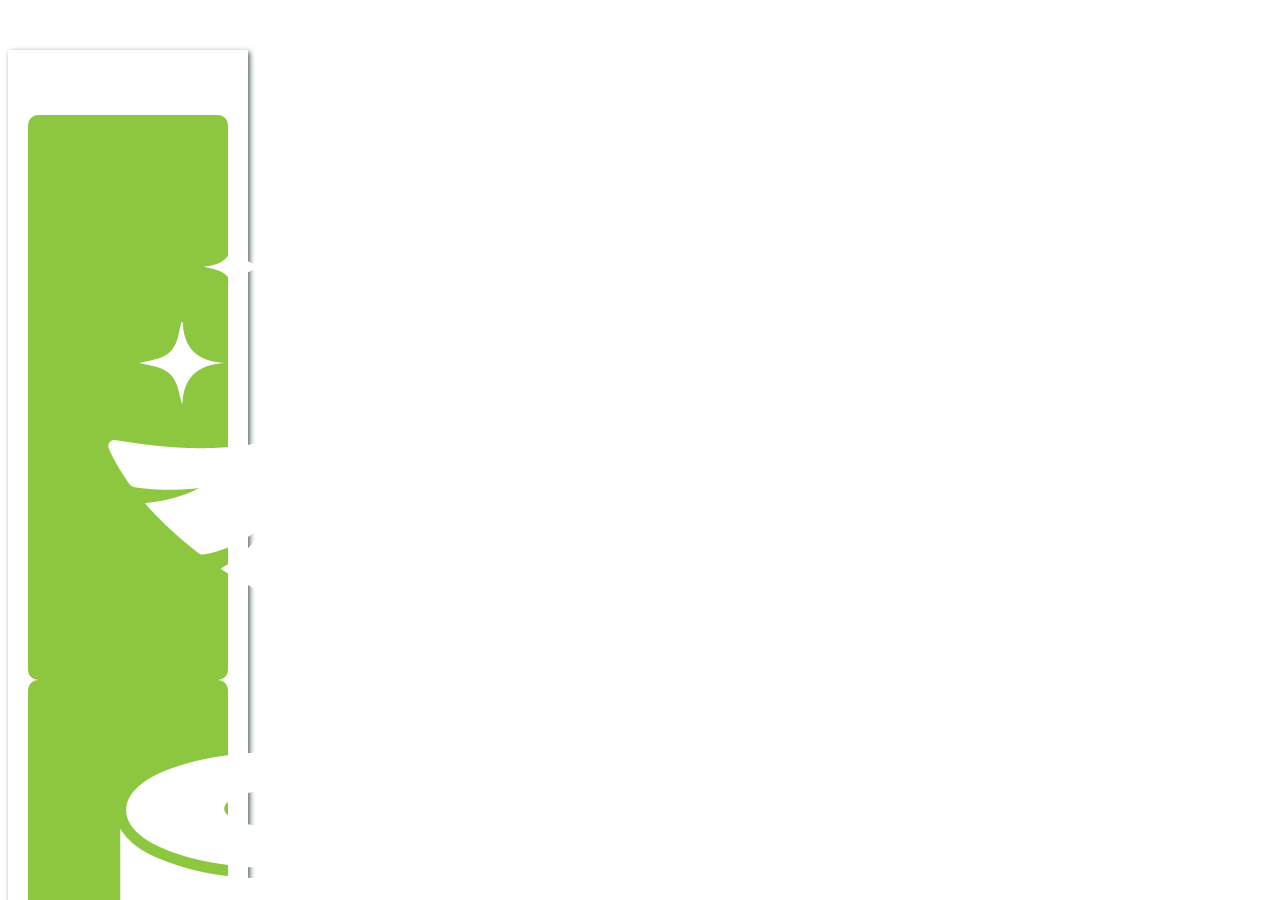
<file: modal.html>
<!doctype html>
<html class="no-js" lang="en">
<head>
    <meta charset="utf-8" />
    <meta name="viewport" content="width=device-width, initial-scale=1.0" />
    <title>NoQueue | Welcome</title>
    <link rel="stylesheet" href="http://dhbhdrzi4tiry.cloudfront.net/cdn/sites/foundation.min.css">
    <link href="https://fonts.googleapis.com/css?family=Open+Sans|Roboto+Slab" rel="stylesheet">
    <link rel="stylesheet" type="text/css" href="./js/slick/slick-theme.css"/>
    <link rel="stylesheet" type="text/css" href="./js/slick/slick.css"/>
    <link rel="stylesheet" href="./css/app.css">

</head>
<body>

<!-- Start Popup -->
<div class="popup-main" id='popup-main' data-door-id>
    <div class="row">
        <div class="title"></div>
        <div class="description"></div>
    </div>
    <div class="row action-items">
        <div class="columns large-4 small-4">
            <a href="#" class="button-action" data-action-id="clean" data-status-id="2">
                <img src="./images/icon_cleaning.png" alt="need cleaning">
            </a>
        </div>
        <div class="columns large-4 small-4">
            <a href="#" class="button-action" data-action-id="supplies" data-status-id="3">
                <img src="./images/icon_supplies.png" alt="need supplies">
            </a>
        </div>
        <div class="columns large-4 small-4">
            <a href="#" class="button-action" data-action-id="favorite" data-status-id="0">
                <img src="./images/icon_favorite.png" alt="favorite">
            </a>
        </div>
    </div>
    <div class="row extras">
        <div class="columns large-4 small-4">
            <div class="wrapper" data-view-1>
                <span>used</span>
                <div data-target></div>
                <div>times</div>
            </div>
        </div>
        <div class="columns large-4 small-4">
            <div class="wrapper" data-view-2>
                <span>average</span>
                <div data-target></div>
                <div>seconds</div>
            </div>
        </div>
        <div class="columns large-4 small-4">
            <div class="wrapper" data-view-3>
                <span>used</span>
                <div data-target></div>
                <div>sec. ago</div>
            </div>
        </div>
    </div>
</div>
<!-- End Popup -->


<script src="https://code.jquery.com/jquery-2.1.4.min.js"></script>
<script src="http://dhbhdrzi4tiry.cloudfront.net/cdn/sites/foundation.js"></script>
<script src="./js/slick/slick.min.js"></script>
<script src="./js/app.js"></script>

<script>
    $(document).ready(function() {
        updateModalDetail(2);
    });    
</script>




</body>
</html>
</file>
<file: css/app.css>
body {
    font-family: 'Open Sans', sans-serif !important;
    color: #1a1a1a;
}

h1,
h2,
h3 {
    font-family: 'Roboto Slab', serif !important;
    line-height: 1;
}

small {
    font-size: 60%;
    font-family: 'Open Sans', sans-serif !important;
}

a { color: #00a4ef; }
:focus { outline: none; }

/* SVG Styling*/
.st0{d isplay:none; }
.st1{ display:inline; }
.st2{ fill:#d1d1d1; }
.st3{
    fill:none;
    stroke:#333;
    stroke-miterlimit:10;
}
.st4{
    fill:none;
    troke:#fff;
    stroke-width:3;
    stroke-miterlimit:10;
}
.st5{
    display:inline;
    fill:none;
    stroke:#333;
    stroke-width:3;
    stroke-miterlimit:10;
}
.st6{
    fill:none;
    stroke:#333;
    stroke-width:3;
    stroke-miterlimit:10;
}
.st7{ fill:#717272; }
.st8{ fill:#d6d7d8; }
.st9{ fill:#fff; }
.st10{ fill:#fdfdfd; }
.st11{ fill:#727272; }
.st12{ fill:#d5d6d8; }
.bathroom {
    fill: #8DC63F;
    cursor: pointer;
    transition: all 0.3s ease-in-out;
}
.bathroom:not(.occupied):hover,
.bathroom.hover:not(.occupied) { fill: #5f8f00; }
.bathroom.occupied { fill: #D9531E; }
.bathroom.occupied:hover,
.bathroom.occupied.hover { fill: #B44418; }

.top-bar {
    -webkit-box-shadow: 0px 2px 2px 0px rgba(50, 50, 50, 0.1);
    -moz-box-shadow:    0px 2px 2px 0px rgba(50, 50, 50, 0.1);
    box-shadow:         0px 2px 2px 0px rgba(50, 50, 50, 0.1);
    margin-bottom: 5px;
}

.top-bar, .top-bar ul { background-color: #f5f5f5; }
.top-bar .header-logo {
    display: inline-block;
    padding: 5px 5px 5px 0;
}
.top-bar .header-logo h1 {
    display: inline-block;
    margin: 0px;
    color: #000;
    font-weight: bold;
    vertical-align: middle;
}
.top-bar .header-logo img {
    padding-right: 15px;
    height: 60px;
}
.top-bar .menu-text { padding: .1rem 1rem; }
.top-bar .top-bar-inner {
    margin: 0px auto;
    max-width: 1200px;
}

.slick-slider {
    margin-bottom: 25px;
    height: 100%;
    background-color: #fff;
}
.slick-slider .slick-dots { bottom: 0px; }
.slick-slider .slide { position: relative; }
.slick-slider .slide > h2 {
    margin-top: 25px;
    text-align: center;
}
.slick-slider .map-marker {
    position: absolute;
    right: 0px;
    bottom: 32%;
    font-family: "Helvetica Neue",Helvetica,Roboto,Arial,sans-serif;
    font-weight: bold;
    font-size: calc(6px + (16 - 6) * (100vw - 200px)/(1000 - 200));
    writing-mode: vertical-rl;    
    z-index: 20;
}

/* Bathroom List */
.bathroom-list .accordion-item { position: relative; }
.bathroom-list .accordion-item .favorite-building { 
    position: absolute;
    right: 40px;
    top: 20px;
    color: #FFF;
    background: grey;
    border-radius: 5px;
    padding: 5px;
    font-size: 12px;
    z-index: 1;
}
.bathroom-list .accordion-item .favorite-building.favorite { opacity: .1; }
.bathroom-list .accordion-item.is-active .accordion-title { background-color: #e6e6e6; }
.bathroom-list .accordion-item .accordion-title {
    color: #000;
    font-size: 22px;
    font-weight: bold;
}
.bathroom-list .accordion-title:before {
    vertical-align: middle;
    margin-top: -0.7rem;
}
.bathroom-list .accordion-content .column-block { text-align: center; }
.bathroom-list .accordion-content .column-block > .item {
    display: inline-block;
    padding: 0px 10px;
    border-bottom: 1px solid #ccc;
    -webkit-transition: all 0.3s ease-in-out;
    transition: all 0.3s ease-in-out;
}
.bathroom-list .accordion-content .column-block > .item:hover,
.bathroom-list .accordion-content .column-block > .item.hover { background-color: #e6e6e6; }
.bathroom-list .bathroom-label {
    position: relative;
    display: inline-block;
    line-height: 2;
    min-width: 90px;
}
.bathroom-list .status {
    display: inline-block;
    margin-left: 10px;
    height: 12px;
    width: 12px;
    vertical-align: middle;
    border-radius: 50%;
    background-color: #ABFF00;
    box-shadow: rgba(0, 0, 0, 0.2) 0 -1px 7px 1px, inset #304701 0 -1px 9px, #89FF00 0 2px 12px;
}
.bathroom-list .occupied .status {
    background-color: #D9531E;
    box-shadow: rgba(0, 0, 0, 0.2) 0 -1px 7px 1px, inset #5A220C 0 -1px 5px, rgba(233, 133, 93, 0.5) 0 2px 12px;
}

/* Footer */
.footer {
    padding: 20px 0px;
    background-color: #eee;
}
.footer img {
    display: inline-block;
    width: 55px;
    margin-right: 25px;
}
.footer p {
    display: inline-block;
    margin: 0px;
    font-size: 14px;
    font-weight: bold;
    vertical-align: middle;
}

.action-items { margin: 30px 0 25px; }
.next-service { 
    display: none;
    position: absolute; 
    width: 100%; 
    text-align: center; 
    top: 2px;
    color: #FFF;    
}
.next-service-clear { 
    display: none; 
    position: absolute;
    right: 10px;
    top: 1px;
    color: white;
    z-index: 100;
}

body.admin .next-service { display: inline-block; }
body.admin .next-service-clear { display: inline-block; }
.slide-wrapper { position: relative; }
.last-updated { 
    position: absolute;
    right: 20px;
    top: 20px;
    font-size: 10px;
    text-align: center;
    z-index: 1;
    color: #000; 
}
.last-updated > div { font-weight: bold; }

.button-action {
    display: block;
    margin: 0px auto;
    max-width: 200px;
    background: #8dc63f;
    border-radius: 10px 10px 10px 10px;
    -moz-border-radius: 10px 10px 10px 10px;
    -webkit-border-radius: 10px 10px 10px 10px;
    border: 0px solid #000000;
    position: relative;
}
.button-action img { padding: 30px; }
.popup-main {
    top: 50px !important;
    padding: 20px 20px 30px;
    background: #FFF;
    -webkit-box-shadow: 2px 2px 5px 0px rgba(30, 50, 50, 0.75);
    -moz-box-shadow:    2px 2px 5px 0px rgba(30, 50, 50, 0.75);
    box-shadow:         2px 2px 5px 0px rgba(30, 50, 50, 0.75);
    /* top: 10% !important; */
    /* position: fixed; */
    /* top: 50% !important; */
    max-width: 800px;
    position: fixed;
}

.popup-main .title {
    text-align: center;
    font-family: 'Roboto Slab', serif !important;
    font-size: 2rem;
    line-height: 1;
    padding: 5px 0px 10px;
}
.popup-main .description { text-align: center; }

.popup-main .extras {
    font-family: 'Roboto Slab', serif !important;
    font-size: 16px;
    text-align: center;
    font-weight: bold;
}
.popup-main .extras span { text-transform: uppercase; }
.popup-main .extras .wrapper div {
    margin-top: 5px;
    font-family: 'Open Sans', serif !important;
    font-size: 30px;
    line-height: 1;
}
.popup-main .extras .wrapper div:last-child {
    margin-top: 10px;
    font-size: 16px;
    text-transform: capitalize;
}

[data-building-id="2"] .floorplan-svg svg {
    -webkit-transform: scaleY(-1);
    transform: scaleY(-1);
}

@media screen and (min-width: 40em) {
    .reveal {width: 80vw;}
}

@media screen and (max-width: 64em) {
    .slick-slider .slide > h2 { top: 15px; font-size: 2rem; }
    .slick-slider .slide > h2 small {
        display: block;
        line-height: 1;
        margin-top: 5px;
    }

    .button-action img { padding: 20px; }
}

@media screen and (max-width: 40em) {
    .top-bar .header-logo img { height: 40px; }
    .slick-slider .slide > h2 {
        top: 15px;
        font-size: 1.25rem;
    }

    .slick-slider .slide .floorplan-svg { margin-top: 15px; }

    .button-action img { padding: 10px; }

    .popup-main .extras { font-size: 1.0rem; }
    .popup-main .extras .wrapper div { font-size: 1.4rem; }
    .popup-main .extras .wrapper div:last-child { font-size: 1.0rem; }

    .bathroom-list .accordion-item .accordion-title { font-size: 12px; }
    .bathroom-list .bathroom-label { font-size: 12px; }
}
</file>
